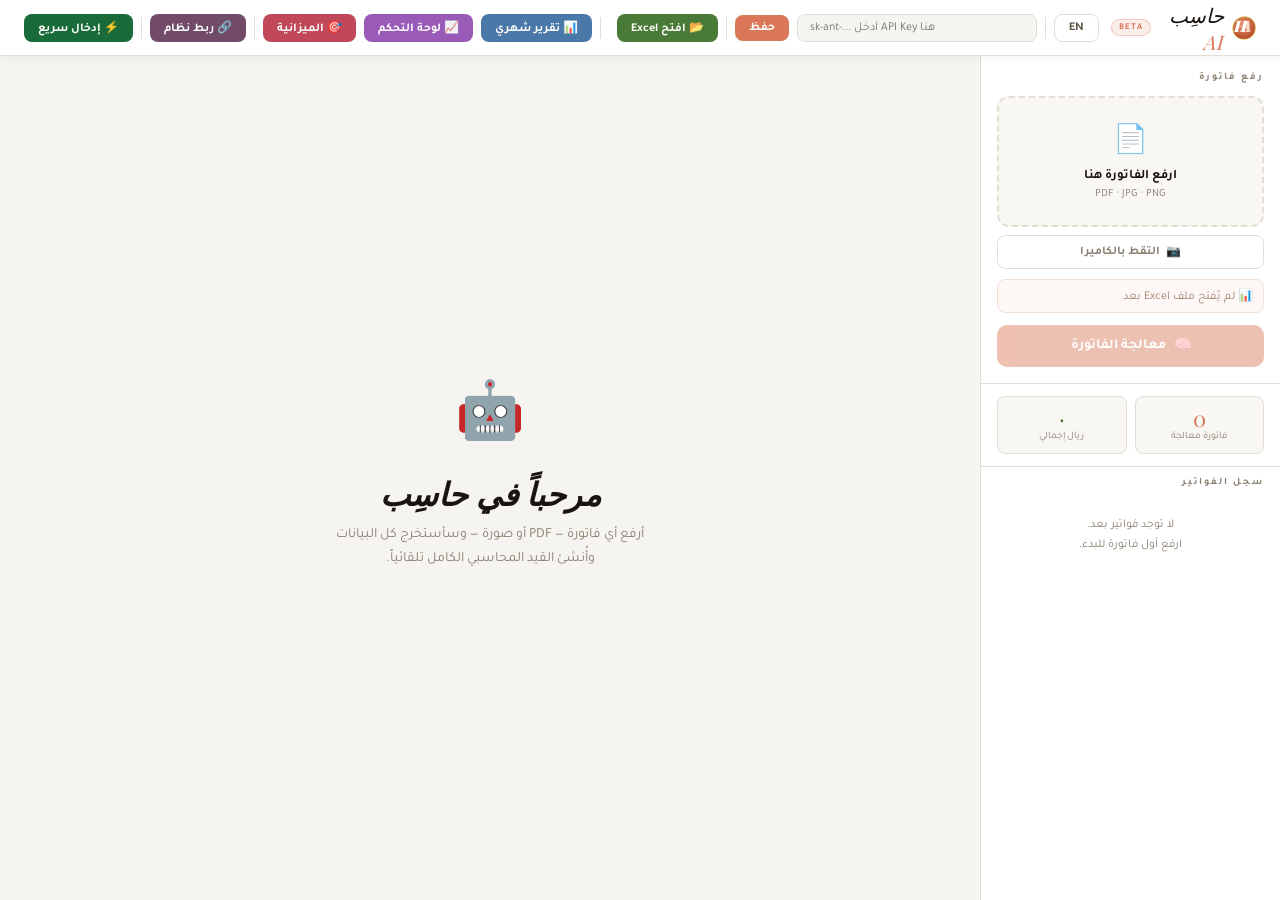
<file: hasib-mvp_9.html>
<!DOCTYPE html>
<html lang="ar" dir="rtl">
<head>
<meta charset="UTF-8">
<meta name="viewport" content="width=device-width, initial-scale=1.0, maximum-scale=1.0, user-scalable=no">
<meta name="mobile-web-app-capable" content="yes">
<meta name="apple-mobile-web-app-capable" content="yes">
<meta name="apple-mobile-web-app-status-bar-style" content="black-translucent">
<meta name="apple-mobile-web-app-title" content="حاسِب">
<meta name="theme-color" content="#0d0c0a">
<meta name="description" content="حاسِب AI — المحاسب الذكي للشركات السعودية">
<meta http-equiv="Cache-Control" content="no-cache, no-store, must-revalidate">
<meta http-equiv="Pragma" content="no-cache">
<link rel="manifest" href="#" id="manifestLink">
<link rel="apple-touch-icon" href="data:image/svg+xml,<svg xmlns='http://www.w3.org/2000/svg' viewBox='0 0 100 100'><circle cx='50' cy='50' r='50' fill='%23d97757'/><text x='50' y='68' font-size='55' text-anchor='middle' fill='white' font-family='serif' font-style='italic' font-weight='bold'>ح</text></svg>">
<title>حاسِب AI</title>
<link href="https://fonts.googleapis.com/css2?family=Tajawal:wght@300;400;500;700;900&family=Playfair+Display:ital,wght@1,700;1,900&family=JetBrains+Mono:wght@400;500&display=swap" rel="stylesheet">
<script src="https://cdn.sheetjs.com/xlsx-0.20.3/package/dist/xlsx.full.min.js"></script>
<style>* {margin:0; padding:0; box-sizing:border-box} body {font-family:'Tajawal',sans-serif; background:#f5f4f0; color:#1a1410; min-height:100vh} .nav {position:fixed; top:0; left:0; right:0; z-index:100; height:56px; display:flex; align-items:center; gap:12px; padding:0 24px; background:#fff; border-bottom:1px solid #e4ddd4; box-shadow:0 1px 8px rgba(0,0,0,0.06)} .nav-logo {display:flex; align-items:center; gap:8px; text-decoration:none} .nav-brand {font-family:'Playfair Display',serif; font-style:italic; font-size:20px; color:#1a1410} .nav-brand span {color:#d97757} .nav-pill {font-size:9px; font-weight:700; letter-spacing:1px; background:rgba(217,119,87,.12); color:#d97757; border:1px solid rgba(217,119,87,.3); padding:2px 7px; border-radius:20px} .nav-right {margin-right:auto; display:flex; align-items:center; gap:8px} .nav-input {background:#f5f4f0; border:1px solid #e4ddd4; border-radius:8px; padding:6px 12px; color:#1a1410; font-family:'Tajawal',sans-serif; font-size:12px; width:240px; outline:none; direction:ltr} .nav-input:focus {border-color:#d97757} .nav-btn {background:#d97757; color:#fff; border:none; border-radius:8px; padding:6px 14px; font-size:12px; font-weight:700; cursor:pointer; font-family:'Tajawal',sans-serif; white-space:nowrap} .nav-btn:hover {background:#c8663e} .nav-btn.green {background:#4a7a38} .nav-btn.green:hover {background:#3a6028} .nav-btn.outline {background:transparent; color:#5a5040; border:1px solid #e4ddd4} .nav-btn.outline:hover {border-color:#d97757; color:#d97757} .nav-sep {width:1px; height:22px; background:#e4ddd4} .app {display:grid; grid-template-columns:300px 1fr; min-height:100vh; padding-top:56px} @media(max-width:800px) {.app {grid-template-columns:1fr} } .sidebar {background:#fff; border-left:1px solid #e4ddd4; display:flex; flex-direction:column; height:calc(100vh - 56px); position:sticky; top:56px; overflow:hidden} .sb-top {padding:16px; border-bottom:1px solid #e4ddd4} .sb-label {font-size:10px; font-weight:700; letter-spacing:2px; color:#8a8070; margin-bottom:12px} .drop-zone {border:2px dashed #e4ddd4; border-radius:12px; padding:24px 12px; text-align:center; cursor:pointer; background:#f9f7f4; position:relative; transition:all .2s} .drop-zone:hover, .drop-zone.drag {border-color:#d97757; background:rgba(217,119,87,.04)} .drop-zone input {position:absolute; inset:0; opacity:0; cursor:pointer; width:100%; height:100%} .drop-icon {font-size:28px; margin-bottom:8px} .drop-text {font-size:13px; font-weight:700; color:#1a1410; margin-bottom:3px} .drop-sub {font-size:11px; color:#8a8070} .file-info {display:none; margin-top:10px; padding:10px; background:#f5f4f0; border:1px solid #e4ddd4; border-radius:8px} .file-name {font-size:12px; color:#d97757; font-weight:700} .file-size {font-size:11px; color:#8a8070; margin-top:2px} .excel-status {margin-top:10px; padding:8px 10px; border-radius:8px; font-size:12px} .excel-status.off {background:#fdf8f5; border:1px solid #f0e0d4; color:#a08070} .excel-status.on {background:#f2f8f0; border:1px solid #c4ddb8; color:#4a7a38} .proc-btn {width:100%; margin-top:12px; padding:11px; background:#d97757; color:#fff; border:none; border-radius:10px; font-size:14px; font-weight:700; cursor:pointer; font-family:'Tajawal',sans-serif; display:flex; align-items:center; justify-content:center; gap:8px; transition:all .2s} .proc-btn:hover:not(:disabled) {background:#c8663e} .proc-btn:disabled {opacity:.45; cursor:not-allowed} .cam-btn {width:100%; margin-top:8px; padding:8px; background:transparent; color:#8a8070; border:1px solid #e4ddd4; border-radius:8px; font-size:12px; font-weight:600; cursor:pointer; font-family:'Tajawal',sans-serif; display:flex; align-items:center; justify-content:center; gap:6px; transition:all .2s} .cam-btn:hover {border-color:#d97757; color:#d97757} .save-excel-btn {width:100%; margin-top:8px; padding:9px; display:none; background:#4a7a38; color:#fff; border:none; border-radius:8px; font-size:13px; font-weight:700; cursor:pointer; font-family:'Tajawal',sans-serif} .stats {display:grid; grid-template-columns:1fr 1fr; gap:8px; padding:12px 16px; border-bottom:1px solid #e4ddd4} .stat {background:#f9f7f4; border:1px solid #e4ddd4; border-radius:8px; padding:10px; text-align:center} .stat-n {font-family:'Playfair Display',serif; font-size:22px; color:#1a1410; line-height:1} .stat-n.org {color:#d97757} .stat-n.grn {color:#4a7a38} .stat-l {font-size:10px; color:#8a8070; margin-top:2px} .hist-hdr {padding:10px 16px 6px; font-size:10px; font-weight:700; letter-spacing:2px; color:#8a8070} .hist-list {flex:1; overflow-y:auto; padding:0 10px 10px} .hist-list::-webkit-scrollbar {width:3px} .hist-list::-webkit-scrollbar-thumb {background:#e4ddd4; border-radius:3px} .hist-item {background:#f9f7f4; border:1px solid #e4ddd4; border-radius:8px; padding:10px; margin-bottom:6px; cursor:pointer; transition:all .15s} .hist-item:hover, .hist-item.active {border-color:#d97757} .hist-vendor {font-size:13px; font-weight:700; color:#1a1410} .hist-amount {font-size:12px; color:#d97757; font-weight:600} .hist-date {font-size:10px; color:#8a8070} .hist-badge {display:inline-block; font-size:9px; font-weight:700; padding:2px 6px; border-radius:10px; margin-top:3px} .hist-badge.done {background:rgba(74,122,56,.12); color:#4a7a38; border:1px solid rgba(74,122,56,.2)} .hist-badge.pend {background:rgba(217,119,87,.1); color:#d97757; border:1px solid rgba(217,119,87,.2)} .hist-empty {text-align:center; padding:20px 12px; font-size:12px; color:#8a8070; line-height:1.7} .main {padding:28px; overflow-y:auto} .welcome {display:flex; flex-direction:column; align-items:center; justify-content:center; min-height:calc(100vh - 120px); text-align:center} .welcome-icon {font-size:56px; margin-bottom:16px} .welcome h2 {font-family:'Playfair Display',serif; font-style:italic; font-size:32px; color:#1a1410; margin-bottom:10px} .welcome p {font-size:14px; color:#8a8070; line-height:1.7; max-width:340px} .loading {display:none; flex-direction:column; align-items:center; justify-content:center; min-height:calc(100vh - 120px); gap:16px; text-align:center} @keyframes hasibSpin {to {transform:rotate(360deg)} } @keyframes pulseDot {0%,100%{transform:scale(1);opacity:1} 50%{transform:scale(1.4);opacity:.7} } @keyframes slideIn {from{transform:translateX(120%);opacity:0} to{transform:translateX(0);opacity:1} } @keyframes slideOut {from{transform:translateX(0);opacity:1} to{transform:translateX(120%);opacity:0} } @keyframes blink {0%,100%{opacity:.4} 50%{opacity:1} } .loading-text {font-size:15px; font-weight:700; color:#d97757} .loading-step {font-size:13px; color:#8a8070; animation:blink 1.5s ease-in-out infinite} .result {display:none; flex-direction:column; gap:16px} .result-row {display:grid; grid-template-columns:1fr 1fr; gap:16px} @media(max-width:700px) {.result-row {grid-template-columns:1fr} } .card {background:#fff; border:1px solid #e4ddd4; border-radius:14px; overflow:hidden; box-shadow:0 1px 6px rgba(0,0,0,0.04)} .card-hdr {padding:12px 16px; background:#f9f7f4; border-bottom:1px solid #e4ddd4; display:flex; align-items:center; gap:8px} .card-icon {font-size:16px} .card-title {font-size:13px; font-weight:700; color:#1a1410} .card-body {padding:16px} .data-row {display:flex; align-items:flex-start; gap:10px; margin-bottom:8px} .data-lbl {font-size:11px; color:#8a8070; min-width:100px; flex-shrink:0; padding-top:1px} .data-val {font-size:13px; color:#1a1410; font-weight:500} .data-val.org {color:#d97757; font-size:16px; font-weight:700} .data-val.grn {color:#4a7a38; font-size:16px; font-weight:700} .data-val.blu {color:#4a78a8} .conf-bar {height:5px; background:#e4ddd4; border-radius:3px; margin-top:10px; overflow:hidden} .conf-fill {height:100%; border-radius:3px; transition:width .5s} .alert-box {display:flex; gap:8px; align-items:flex-start; padding:10px 12px; border-radius:8px; margin-bottom:8px} .alert-box.good {background:rgba(74,122,56,.06); border:1px solid rgba(74,122,56,.18)} .alert-box.warn {background:rgba(217,119,87,.06); border:1px solid rgba(217,119,87,.18)} .alert-box-icon {font-size:16px; flex-shrink:0} .alert-box-text {font-size:12px; color:#5a5040; line-height:1.5} .journal {font-family:'Courier New',monospace; direction:ltr; text-align:left} .je-head {font-size:10px; font-weight:600; letter-spacing:2px; color:#8a8070; margin-bottom:12px; padding-bottom:8px; border-bottom:1px solid #e4ddd4} .je-row {display:grid; grid-template-columns:1fr auto auto; gap:8px; padding:6px 0; border-bottom:1px solid #f0ece4; align-items:center} .je-acc {font-size:12px; color:#1a1410} .je-acc.cr {color:#8a8070; font-size:11px; padding-right:16px} .je-dr {font-size:12px; font-weight:700; color:#d97757; min-width:80px} .je-cr {font-size:12px; font-weight:700; color:#4a78a8; min-width:80px} .je-total {display:grid; grid-template-columns:1fr auto auto; gap:8px; padding:10px 0 0} .je-total-lbl {font-size:12px; color:#8a8070; font-weight:700} .je-total-amt {font-size:12px; color:#4a7a38; font-weight:700; min-width:80px} .je-ok {font-size:11px; color:#4a7a38; margin-top:8px; text-align:center} .audit-item {display:flex; gap:8px; align-items:flex-start; padding:8px; background:#f9f7f4; border-radius:7px; margin-bottom:6px} .audit-dot {width:7px; height:7px; border-radius:50%; flex-shrink:0; margin-top:3px} .audit-time {font-size:10px; color:#8a8070; min-width:50px; flex-shrink:0; font-family:'Courier New',monospace} .audit-text {font-size:12px; color:#5a5040; line-height:1.4} .actions {display:flex; gap:10px; flex-wrap:wrap} .btn {display:inline-flex; align-items:center; gap:6px; font-size:13px; font-weight:700; padding:10px 18px; border-radius:9px; border:none; cursor:pointer; font-family:'Tajawal',sans-serif; transition:all .15s} .btn-primary {background:#d97757; color:#fff} .btn-primary:hover {background:#c8663e} .btn-secondary {background:#4a7a38; color:#fff} .btn-secondary:hover {background:#3a6028} .btn-outline {background:transparent; color:#5a5040; border:1px solid #e4ddd4} .btn-outline:hover {border-color:#d97757; color:#d97757} .btn-edit {background:transparent; color:#d97757; border:1px solid #d97757} .btn-edit:hover {background:rgba(217,119,87,.08)} .banner {display:flex; align-items:center; gap:10px; padding:10px 14px; border-radius:10px; font-size:12px} .banner.green {background:#f2f8f0; border:1px solid #c4ddb8; color:#4a7a38} .banner.orange {background:#fdf8f5; border:1px solid #f0d4c4; color:#d97757} .modal-bg {display:none; position:fixed; inset:0; background:rgba(0,0,0,0.45); z-index:500; overflow-y:auto; padding:30px 16px} .modal {max-width:640px; margin:0 auto; background:#fff; border-radius:16px; overflow:hidden; box-shadow:0 20px 50px rgba(0,0,0,0.15)} .modal-hdr {padding:16px 20px; background:#f9f7f4; border-bottom:1px solid #e4ddd4; display:flex; align-items:center; justify-content:space-between} .modal-title {font-size:15px; font-weight:700; color:#1a1410} .modal-close {background:transparent; border:1px solid #e4ddd4; color:#8a8070; width:28px; height:28px; border-radius:7px; cursor:pointer; font-size:14px} .modal-body {padding:20px; display:flex; flex-direction:column; gap:12px} .modal-grid {display:grid; grid-template-columns:1fr 1fr; gap:12px} .field {display:flex; flex-direction:column; gap:4px} .field label {font-size:11px; font-weight:600; color:#8a8070} .field input, .field select, .field textarea {background:#f9f7f4; border:1px solid #e4ddd4; border-radius:8px; padding:8px 10px; color:#1a1410; font-family:'Tajawal',sans-serif; font-size:13px; outline:none; width:100%} .field input:focus, .field select:focus, .field textarea:focus {border-color:#d97757} .field textarea {resize:vertical} .modal-ftr {padding:14px 20px; background:#f9f7f4; border-top:1px solid #e4ddd4; display:flex; gap:8px} .cam-modal {display:none; position:fixed; inset:0; background:rgba(0,0,0,0.9); z-index:600; flex-direction:column; align-items:center; justify-content:center; gap:14px} .cam-modal video {width:min(460px,90vw); border:2px solid #d97757; border-radius:10px; display:block} @media (max-width:600px) {.nav {padding:0 12px; gap:6px; height:52px} .nav-brand {font-size:16px} .nav-pill {display:none} .nav-input {display:none} .nav-sep {display:none} .nav-btn {font-size:10px; padding:5px 8px} .app {grid-template-columns:1fr} .sidebar {position:fixed; bottom:0; left:0; right:0; height:auto; z-index:50; border-top:1px solid #e4ddd4; border-left:none; flex-direction:row; overflow-x:auto} .sb-top {padding:8px; min-width:200px} .main {padding:16px; padding-bottom:140px} .result-row {grid-template-columns:1fr} .actions {flex-direction:column} .btn {width:100%; justify-content:center} .drop-zone {padding:16px 8px} .modal {max-width:100%; margin:0; border-radius:16px 16px 0 0} .modal-bg {padding:0; align-items:flex-end} } #installBanner {display:none; position:fixed; bottom:0; left:0; right:0; z-index:200; background:linear-gradient(135deg, #1a1410, #2e1a0e); border-top:1px solid #d97757; padding:12px 16px; flex-direction:row; align-items:center; gap:12px} #installBanner.show {display:flex} #mobileNav {display:none; position:fixed; bottom:0; left:0; right:0; z-index:90; background:#fff; border-top:1px solid #e4ddd4; flex-direction:row; height:56px} @media (max-width:600px) {#mobileNav {display:flex} } .mob-btn {flex:1; display:flex; flex-direction:column; align-items:center; justify-content:center; gap:2px; border:none; background:transparent; cursor:pointer; font-family:Tajawal, sans-serif; padding:4px; color:#8a8070; transition:color .15s} .mob-btn.active {color:#d97757} .mob-btn-icon {font-size:20px} .mob-btn-label {font-size:9px; font-weight:600} .swipe-hint {display:none} @media(max-width:600px) {.swipe-hint {display:block; font-size:10px; color:#8a8070; text-align:center; padding:4px} } .toast {position:fixed; bottom:24px; right:24px; background:#fff; border:1px solid #4a7a38; border-radius:10px; padding:12px 16px; font-size:13px; color:#1a1410; box-shadow:0 6px 24px rgba(0,0,0,.12); transform:translateY(60px); opacity:0; transition:all .25s; z-index:999; max-width:320px} .toast.show {transform:translateY(0); opacity:1}</style>
</head>
<body>

<nav class="nav">
  <a class="nav-logo" href="#">
    <svg width="30" height="30" viewBox="0 0 600 600">
      <defs>
        <radialGradient id="ng" cx="44%" cy="36%" r="62%"><stop offset="0%" stop-color="#ec9872"/><stop offset="100%" stop-color="#b44c2a"/></radialGradient>
        <linearGradient id="nl" x1="0%" y1="0%" x2="100%" y2="100%"><stop offset="0%" stop-color="#faeea0"/><stop offset="50%" stop-color="#c89020"/><stop offset="100%" stop-color="#faeea0"/></linearGradient>
        <clipPath id="nc"><circle cx="300" cy="300" r="268"/></clipPath>
      </defs>
      <circle cx="300" cy="300" r="290" fill="url(#nl)"/>
      <circle cx="300" cy="300" r="268" fill="url(#ng)"/>
      <text x="355" y="300" font-family="'Playfair Display',serif" font-style="italic" font-size="390" font-weight="900" fill="#ffe8d8" text-anchor="middle" dominant-baseline="middle" clip-path="url(#nc)" opacity=".88">A</text>
      <text x="210" y="296" font-family="'Playfair Display',serif" font-style="italic" font-size="390" font-weight="900" fill="#fff" text-anchor="middle" dominant-baseline="middle" clip-path="url(#nc)">H</text>
    </svg>
    <span class="nav-brand">حاسِب <span>AI</span></span>
    <span class="nav-pill">BETA</span>
  </a>
  <div class="nav-right">
    <button class="nav-btn outline" id="langBtn" onclick="toggleLang()">EN</button>
    <span class="nav-sep"></span>
    <input class="nav-input" id="apiKey" type="password" placeholder="sk-ant-... أدخل API Key هنا" dir="ltr">
    <button class="nav-btn" onclick="saveKey()">حفظ</button>
    <span class="nav-sep"></span>
    <button class="nav-btn green" onclick="openExcel()">📂 افتح Excel</button>
    <input type="file" id="excelInput" accept=".xlsx" onchange="loadExcel(event)" style="display:none">
    <span id="excelName" style="font-size:11px;color:#4a7a38;font-weight:600;max-width:130px;overflow:hidden;text-overflow:ellipsis;white-space:nowrap;"></span>
    <span class="nav-sep"></span>
    <button class="nav-btn" onclick="openReport()" style="background:#4a78a8;">📊 تقرير شهري</button>
    <button class="nav-btn" onclick="openDash()" style="background:#9a5ab8;">📈 لوحة التحكم</button>
    <button class="nav-btn" onclick="openBudget()" style="background:#c04858;" id="budgetNavBtn">🎯 الميزانية</button>
    <span class="nav-sep"></span>
    <button class="nav-btn" onclick="openAccountingIntegration()" style="background:#714b67;" id="accountingNavBtn">🔗 ربط نظام</button>
    <span class="nav-sep"></span>
    <button class="nav-btn" onclick="openQuickEntry()" style="background:#1a6b3a;">⚡ إدخال سريع</button>
    <div id="budgetAlertDot" style="display:none;width:8px;height:8px;background:#c04858;border-radius:50%;position:absolute;top:10px;animation:pulseDot 1.5s ease-in-out infinite;"></div>
  </div>
</nav>

<div class="app">
  <aside class="sidebar">
    <div class="sb-top">
      <div class="sb-label">رفع فاتورة</div>
      <div class="drop-zone" id="dropZone">
        <input type="file" id="fileInput" accept=".pdf,.jpg,.jpeg,.png,.webp" onchange="pickFile(event)">
        <div class="drop-icon">📄</div>
        <div class="drop-text" id="dropText">ارفع الفاتورة هنا</div>
        <div class="drop-sub">PDF · JPG · PNG</div>
      </div>
      <button class="cam-btn" onclick="openCam()">📷 <span id="camTxt">التقط بالكاميرا</span></button>
      <div class="file-info" id="fileInfo">
        <div class="file-name" id="fileName"></div>
        <div class="file-size" id="fileSize"></div>
      </div>
      <div class="excel-status off" id="excelStatus">📊 <span id="excelStatusTxt">لم يُفتح ملف Excel بعد</span></div>
      <button class="save-excel-btn" id="saveExcelBtn" onclick="saveExcel()">💾 حفظ في الملف</button>
      <button id="reloadExcelBtn" onclick="reloadFromExcel()" style="display:none;width:100%;margin-top:4px;padding:7px;background:transparent;color:#4a78a8;border:1px solid #c4ddb8;border-radius:8px;font-size:11px;font-weight:600;cursor:pointer;font-family:Tajawal,sans-serif;">🔄 إعادة قراءة البيانات</button>
      <button class="proc-btn" id="procBtn" onclick="process()" disabled>
        🧠 <span id="procTxt">معالجة الفاتورة</span>
      </button>
    </div>
    <div class="stats">
      <div class="stat"><div class="stat-n org" id="statCount">0</div><div class="stat-l" id="statLbl1">فاتورة معالجة</div></div>
      <div class="stat"><div class="stat-n grn" id="statTotal">0</div><div class="stat-l" id="statLbl2">ريال إجمالي</div></div>
    </div>
    <div class="hist-hdr" id="histHdr">سجل الفواتير</div>
    <div class="hist-list" id="histList">
      <div class="hist-empty" id="histEmpty">لا توجد فواتير بعد.<br>ارفع أول فاتورة للبدء.</div>
    </div>
  </aside>

  <main class="main">
    <div class="welcome" id="stateWelcome">
      <div class="welcome-icon">🤖</div>
      <h2 id="welcomeTitle">مرحباً في حاسِب</h2>
      <p id="welcomeBody">أرفع أي فاتورة — PDF أو صورة — وسأستخرج كل البيانات وأُنشئ القيد المحاسبي الكامل تلقائياً.</p>
    </div>

    <div class="loading" id="stateLoading">
      <div style="position:relative;width:68px;height:68px;">
        <svg style="position:absolute;inset:0;width:68px;height:68px;animation:hasibSpin 2s linear infinite;" viewBox="0 0 68 68">
          <defs><linearGradient id="sg" x1="0%" y1="0%" x2="100%" y2="100%"><stop offset="0%" stop-color="#faeea0"/><stop offset="50%" stop-color="#d4a820"/><stop offset="100%" stop-color="#faeea0"/></linearGradient></defs>
          <circle cx="34" cy="34" r="32" fill="none" stroke="url(#sg)" stroke-width="3" stroke-dasharray="65 135" stroke-linecap="round"/>
        </svg>
        <svg style="position:absolute;inset:5px;width:58px;height:58px;" viewBox="0 0 600 600">
          <defs><radialGradient id="lbg" cx="44%" cy="36%" r="62%"><stop offset="0%" stop-color="#ec9872"/><stop offset="100%" stop-color="#b44c2a"/></radialGradient><clipPath id="lc"><circle cx="300" cy="300" r="268"/></clipPath></defs>
          <circle cx="300" cy="300" r="268" fill="url(#lbg)"/>
          <text x="355" y="300" font-family="'Playfair Display',serif" font-style="italic" font-size="390" font-weight="900" fill="#ffe8d8" text-anchor="middle" dominant-baseline="middle" clip-path="url(#lc)" opacity=".88">A</text>
          <text x="210" y="296" font-family="'Playfair Display',serif" font-style="italic" font-size="390" font-weight="900" fill="#fff" text-anchor="middle" dominant-baseline="middle" clip-path="url(#lc)">H</text>
        </svg>
      </div>
      <div class="loading-text" id="loadingTitle">حاسِب يعمل...</div>
      <div class="loading-step" id="loadingStep">يقرأ الفاتورة...</div>
    </div>

    <div class="result" id="stateResult">
      <div class="result-row">
        <div class="card">
          <div class="card-hdr"><span class="card-icon">📋</span><span class="card-title" id="card1Title">بيانات الفاتورة</span></div>
          <div class="card-body">
            <div id="invoiceData"></div>
            <div style="margin-top:12px;">
              <div style="font-size:10px;color:#8a8070;margin-bottom:5px;" id="confLabel">مستوى الثقة</div>
              <div class="conf-bar"><div class="conf-fill" id="confBar" style="width:0;background:#4a7a38;"></div></div>
              <div style="font-size:11px;color:#8a8070;margin-top:4px;" id="confText"></div>
            </div>
          </div>
        </div>
        <div class="card">
          <div class="card-hdr"><span class="card-icon">✅</span><span class="card-title" id="card2Title">التحقق والامتثال</span></div>
          <div class="card-body" id="verifyData"></div>
        </div>
      </div>

      <div class="card">
        <div class="card-hdr"><span class="card-icon">📒</span><span class="card-title" id="card3Title">القيد المحاسبي</span></div>
        <div class="card-body"><div class="journal" id="journalData"></div></div>
      </div>

      <div class="card">
        <div class="card-hdr"><span class="card-icon">🧠</span><span class="card-title" id="card4Title">تحليل حاسِب</span></div>
        <div class="card-body"><div id="analysisData" style="font-size:13px;color:#5a5040;line-height:1.8;"></div></div>
      </div>

      <div class="card">
        <div class="card-hdr"><span class="card-icon">🔍</span><span class="card-title" id="card5Title">Audit Trail</span></div>
        <div class="card-body"><div id="auditData"></div></div>
      </div>

      <div id="bannerExcel" class="banner green" style="display:none;">📊 <span id="bannerTxt">الملف مفتوح — اضغط اعتماد وإرسال</span></div>
      <div id="bannerNoExcel" class="banner orange">⚠️ <span id="bannerNoTxt">افتح ملف Excel أولاً من الأعلى ثم اعتمد القيد</span></div>

      <div class="actions">
        <button class="btn btn-primary" onclick="approveAndSend()" id="approveBtn">✅ اعتماد وإرسال</button>
        <button class="btn btn-edit" onclick="openEdit()" id="editBtn">✏️ تعديل</button>
        <button class="btn" onclick="sendToOdooDirect()" id="odooDirectBtn"
          style="background:#714b67;color:#fff;">🟣 أرسل لـ Odoo</button>
        <button class="btn btn-outline" onclick="doExportCSV()" id="csvBtn">📊 CSV</button>
        <button class="btn btn-outline" onclick="resetApp()" id="resetBtn">↩ جديدة</button>
      </div>
    </div>
  </main>
</div>

<!-- EDIT MODAL -->
<div class="modal-bg" id="editModal" onclick="closeEditOnBg(event)">
  <div class="modal">
    <div class="modal-hdr">
      <span class="modal-title" id="editTitle">تعديل بيانات الفاتورة</span>
      <button class="modal-close" onclick="closeEdit()">✕</button>
    </div>
    <div class="modal-body">
      <div id="editAlert" style="display:none;background:#fdf5f2;border:1px solid #f0ccc0;border-radius:8px;padding:10px;font-size:12px;color:#c06040;"></div>
      <div class="modal-grid">
        <div class="field"><label id="lVendor">اسم المورّد</label><input id="eVendor" type="text"></div>
        <div class="field"><label id="lTax">الرقم الضريبي</label><input id="eTax" type="text" dir="ltr"></div>
        <div class="field"><label id="lInvNum">رقم الفاتورة</label><input id="eInvNum" type="text" dir="ltr"></div>
        <div class="field"><label id="lDate">التاريخ</label><input id="eDate" type="text" dir="ltr"></div>
        <div class="field"><label id="lSub">قبل الضريبة</label><input id="eSub" type="number" step="0.01" dir="ltr" oninput="recalc()"></div>
        <div class="field"><label id="lRate">نسبة VAT</label>
          <select id="eRate" onchange="recalc()">
            <option value="15">15%</option>
            <option value="0">0%</option>
            <option value="5">5%</option>
          </select>
        </div>
        <div class="field"><label id="lVat">مبلغ VAT</label><input id="eVat" type="number" step="0.01" dir="ltr" oninput="recalcTotal()"></div>
        <div class="field"><label id="lTotal" style="color:#4a7a38;">الإجمالي</label><input id="eTotal" type="number" step="0.01" dir="ltr" readonly style="color:#4a7a38;font-weight:700;background:#f2f8f0;"></div>
      </div>
      <div class="field"><label id="lDesc">الوصف</label><input id="eDesc" type="text"></div>
      <div class="modal-grid">
        <div class="field"><label id="lDebit">حساب المدين</label><input id="eDebit" type="text"></div>
        <div class="field"><label id="lCredit">حساب الدائن</label><input id="eCredit" type="text"></div>
      </div>
      <div class="field"><label id="lAccType">نوع الحساب</label>
        <select id="eAccType">
          <option>مصروفات تشغيل</option><option>مصروفات إدارية</option><option>مصروفات تسويقية</option>
          <option>مصروفات تقنية</option><option>أصول ثابتة</option><option>مخزون</option>
          <option>خدمات مهنية</option><option>إيجارات</option><option>مرافق</option><option>أخرى</option>
        </select>
      </div>
      <div class="field"><label id="lNotes">ملاحظات</label><textarea id="eNotes" rows="2"></textarea></div>
      <div style="display:flex;align-items:center;justify-content:space-between;background:#f9f7f4;border:1px solid #e4ddd4;border-radius:8px;padding:10px 14px;">
        <span style="font-size:13px;color:#5a5040;" id="lZatca">متوافقة مع ZATCA</span>
        <div id="zatcaToggle" onclick="toggleZatca()" style="width:40px;height:22px;background:#e4ddd4;border-radius:11px;cursor:pointer;position:relative;transition:.2s;">
          <div id="zatcaKnob" style="width:16px;height:16px;background:#fff;border-radius:50%;position:absolute;top:3px;right:3px;transition:.2s;box-shadow:0 1px 3px rgba(0,0,0,.2);"></div>
        </div>
      </div>
    </div>
    <div class="modal-ftr">
      <button class="btn btn-primary" onclick="saveEdit()" id="saveEditBtn">💾 حفظ</button>
      <button class="btn btn-secondary" onclick="saveEditApprove()" id="saveApproveBtn">✅ حفظ واعتماد</button>
      <button class="btn btn-outline" onclick="closeEdit()" id="cancelBtn">إلغاء</button>
    </div>
  </div>
</div>

<!-- QUICK ENTRY MODAL -->
<div id="quickModal" style="display:none;position:fixed;inset:0;background:rgba(0,0,0,0.5);z-index:900;overflow-y:auto;padding:16px;">
  <div style="max-width:700px;margin:0 auto;background:#fff;border-radius:18px;overflow:hidden;box-shadow:0 24px 60px rgba(0,0,0,0.18);">

    <!-- Header -->
    <div style="background:linear-gradient(135deg,#1a6b3a,#0e4020);padding:16px 24px;display:flex;align-items:center;justify-content:space-between;">
      <div style="display:flex;align-items:center;gap:10px;">
        <span style="font-size:22px;">⚡</span>
        <div>
          <div style="font-size:16px;font-weight:700;color:#fff;">إدخال سريع للفواتير</div>
          <div style="font-size:11px;color:rgba(255,255,255,0.6);">أدخل بيانات الفاتورة مباشرة — بدون رفع ملف</div>
        </div>
      </div>
      <div style="display:flex;gap:8px;">
        <button onclick="clearQuickForm()" style="background:rgba(255,255,255,0.15);border:none;color:#fff;padding:6px 14px;border-radius:8px;cursor:pointer;font-family:Tajawal,sans-serif;font-size:12px;">🗑️ مسح</button>
        <button onclick="closeQuickEntry()" style="background:rgba(255,255,255,0.15);border:none;color:#fff;width:30px;height:30px;border-radius:8px;cursor:pointer;font-size:16px;">✕</button>
      </div>
    </div>

    <!-- Tabs -->
    <div style="display:flex;border-bottom:1px solid #e4ddd4;background:#f9f7f4;">
      <button id="tabManual" onclick="switchTab('manual')"
        style="flex:1;padding:12px;font-size:13px;font-weight:700;font-family:Tajawal,sans-serif;border:none;cursor:pointer;background:#fff;color:#1a6b3a;border-bottom:2px solid #1a6b3a;">
        ✏️ إدخال يدوي
      </button>
      <button id="tabScan" onclick="switchTab('scan')"
        style="flex:1;padding:12px;font-size:13px;font-weight:700;font-family:Tajawal,sans-serif;border:none;cursor:pointer;background:transparent;color:#8a8070;border-bottom:2px solid transparent;">
        📷 مسح الكاميرا
      </button>
      <button id="tabBulk" onclick="switchTab('bulk')"
        style="flex:1;padding:12px;font-size:13px;font-weight:700;font-family:Tajawal,sans-serif;border:none;cursor:pointer;background:transparent;color:#8a8070;border-bottom:2px solid transparent;">
        📋 إدخال جماعي
      </button>
    </div>

    <!-- TAB: MANUAL -->
    <div id="tabContentManual" style="padding:20px 24px;">
      <div style="display:grid;grid-template-columns:1fr 1fr;gap:12px;">

        <div style="display:flex;flex-direction:column;gap:4px;">
          <label style="font-size:11px;font-weight:600;color:#8a8070;">اسم المورّد *</label>
          <input id="qVendor" type="text" placeholder="مثال: شركة المواد التجارية"
            style="background:#f9f7f4;border:1px solid #e4ddd4;border-radius:8px;padding:9px 12px;font-family:Tajawal,sans-serif;font-size:13px;outline:none;color:#1a1410;"
            oninput="qAutoFill()">
          <div id="qVendorSuggestions" style="display:none;background:#fff;border:1px solid #e4ddd4;border-radius:8px;position:absolute;z-index:10;max-height:120px;overflow-y:auto;font-size:12px;font-family:Tajawal,sans-serif;"></div>
        </div>

        <div style="display:flex;flex-direction:column;gap:4px;">
          <label style="font-size:11px;font-weight:600;color:#8a8070;">رقم الفاتورة *</label>
          <input id="qInvNum" type="text" placeholder="INV-2026-001" dir="ltr"
            style="background:#f9f7f4;border:1px solid #e4ddd4;border-radius:8px;padding:9px 12px;font-family:monospace;font-size:13px;outline:none;color:#1a1410;">
        </div>

        <div style="display:flex;flex-direction:column;gap:4px;">
          <label style="font-size:11px;font-weight:600;color:#8a8070;">التاريخ *</label>
          <input id="qDate" type="date"
            style="background:#f9f7f4;border:1px solid #e4ddd4;border-radius:8px;padding:9px 12px;font-family:Tajawal,sans-serif;font-size:13px;outline:none;color:#1a1410;direction:ltr;">
        </div>

        <div style="display:flex;flex-direction:column;gap:4px;">
          <label style="font-size:11px;font-weight:600;color:#8a8070;">طريقة الدفع</label>
          <select id="qPayMethod"
            style="background:#f9f7f4;border:1px solid #e4ddd4;border-radius:8px;padding:9px 12px;font-family:Tajawal,sans-serif;font-size:13px;outline:none;color:#1a1410;">
            <option>بنك الاهلي مؤسسة</option>
            <option>بنك الراجحي</option>
            <option>بنك الرياض</option>
            <option>مدى</option>
            <option>نقداً</option>
            <option>آجل</option>
            <option>حوالة بنكية</option>
          </select>
        </div>

        <div style="display:flex;flex-direction:column;gap:4px;">
          <label style="font-size:11px;font-weight:600;color:#8a8070;">المبلغ الإجمالي (شامل VAT) *</label>
          <input id="qTotal" type="number" step="0.01" placeholder="0.00" dir="ltr"
            style="background:#f9f7f4;border:1px solid #e4ddd4;border-radius:8px;padding:9px 12px;font-family:monospace;font-size:14px;font-weight:700;outline:none;color:#d97757;"
            oninput="qCalcVAT()">
        </div>

        <div style="display:grid;grid-template-columns:1fr 1fr;gap:8px;">
          <div style="display:flex;flex-direction:column;gap:4px;">
            <label style="font-size:11px;font-weight:600;color:#8a8070;">قبل VAT</label>
            <input id="qSub" type="number" step="0.01" placeholder="0.00" dir="ltr" readonly
              style="background:#f0f8f0;border:1px solid #c4ddb8;border-radius:8px;padding:9px 12px;font-family:monospace;font-size:12px;outline:none;color:#4a7a38;">
          </div>
          <div style="display:flex;flex-direction:column;gap:4px;">
            <label style="font-size:11px;font-weight:600;color:#8a8070;">VAT 15%</label>
            <input id="qVat" type="number" step="0.01" placeholder="0.00" dir="ltr" readonly
              style="background:#f0f0f8;border:1px solid #c4c8db;border-radius:8px;padding:9px 12px;font-family:monospace;font-size:12px;outline:none;color:#4a78a8;">
          </div>
        </div>

      </div>

      <div style="display:grid;grid-template-columns:1fr 1fr;gap:12px;margin-top:12px;">
        <div style="display:flex;flex-direction:column;gap:4px;">
          <label style="font-size:11px;font-weight:600;color:#8a8070;">نوع الحساب</label>
          <select id="qAccType"
            style="background:#f9f7f4;border:1px solid #e4ddd4;border-radius:8px;padding:9px 12px;font-family:Tajawal,sans-serif;font-size:13px;outline:none;color:#1a1410;">
            <option>م تشغلية</option>
            <option>م صيانة</option>
            <option>م ضيافة</option>
            <option>م دعاية واعلان</option>
            <option>م قطع غيار</option>
            <option>م وقود ومحروقات</option>
            <option>م ايجار</option>
            <option>م اجور ورواتب</option>
            <option>م حكومية</option>
            <option>م اتصالات</option>
            <option>م عمومية وادارية</option>
            <option>م تأمين</option>
          </select>
        </div>

        <div style="display:flex;flex-direction:column;gap:4px;">
          <label style="font-size:11px;font-weight:600;color:#8a8070;">نوع المستند</label>
          <select id="qDocType"
            style="background:#f9f7f4;border:1px solid #e4ddd4;border-radius:8px;padding:9px 12px;font-family:Tajawal,sans-serif;font-size:13px;outline:none;color:#1a1410;">
            <option>فاتورة ضريبة</option>
            <option>ف غير ضريبيه</option>
            <option>إشعار دائن</option>
            <option>مصروف نثرية</option>
          </select>
        </div>
      </div>

      <div style="margin-top:12px;display:flex;flex-direction:column;gap:4px;">
        <label style="font-size:11px;font-weight:600;color:#8a8070;">البيان / الوصف</label>
        <input id="qDesc" type="text" placeholder="مثال: خدمات صيانة شهر أغسطس"
          style="background:#f9f7f4;border:1px solid #e4ddd4;border-radius:8px;padding:9px 12px;font-family:Tajawal,sans-serif;font-size:13px;outline:none;color:#1a1410;">
      </div>

      <!-- Preview -->
      <div id="qPreview" style="display:none;margin-top:14px;background:#f2f8f0;border:1px solid #c4ddb8;border-radius:10px;padding:12px 16px;">
        <div style="font-size:10px;font-weight:700;letter-spacing:2px;color:#4a7a38;margin-bottom:8px;">معاينة القيد</div>
        <div id="qPreviewContent" style="font-family:monospace;font-size:12px;color:#1a1410;line-height:2;direction:ltr;text-align:left;"></div>
      </div>

    </div>

    <!-- TAB: SCAN -->
    <div id="tabContentScan" style="display:none;padding:20px 24px;">
      <div style="text-align:center;padding:20px 0;">
        <div style="font-size:48px;margin-bottom:12px;">📷</div>
        <div style="font-size:15px;font-weight:700;color:#1a1410;margin-bottom:8px;">مسح الفاتورة بالكاميرا</div>
        <div style="font-size:12px;color:#8a8070;margin-bottom:20px;">وجّه الكاميرا على الفاتورة — حاسِب يستخرج البيانات تلقائياً</div>
        <div style="position:relative;display:inline-block;border:2px solid #1a6b3a;border-radius:12px;overflow:hidden;">
          <video id="quickCamVideo" autoplay playsinline style="width:min(440px,80vw);height:auto;display:block;"></video>
          <div style="position:absolute;inset:0;border:3px dashed rgba(26,107,58,0.4);margin:16px;border-radius:8px;pointer-events:none;"></div>
        </div>
        <canvas id="quickCamCanvas" style="display:none;"></canvas>
        <div style="display:flex;gap:10px;justify-content:center;margin-top:14px;">
          <button onclick="startQuickCam()" id="startCamBtn"
            style="background:#1a6b3a;color:#fff;border:none;padding:10px 22px;border-radius:9px;font-size:13px;font-weight:700;cursor:pointer;font-family:Tajawal,sans-serif;">
            📷 تشغيل الكاميرا
          </button>
          <button onclick="captureQuickCam()" id="captureCamBtn" disabled
            style="background:#d97757;color:#fff;border:none;padding:10px 22px;border-radius:9px;font-size:13px;font-weight:700;cursor:pointer;font-family:Tajawal,sans-serif;opacity:0.5;">
            📸 التقط ومعالج
          </button>
          <button onclick="stopQuickCam()"
            style="background:transparent;border:1px solid #e4ddd4;color:#8a8070;padding:10px 16px;border-radius:9px;font-size:13px;cursor:pointer;font-family:Tajawal,sans-serif;">
            إيقاف
          </button>
        </div>
      </div>
    </div>

    <!-- TAB: BULK -->
    <div id="tabContentBulk" style="display:none;padding:20px 24px;">
      <div style="margin-bottom:12px;">
        <div style="font-size:12px;font-weight:700;color:#8a8070;margin-bottom:8px;">أدخل فواتير متعددة — كل سطر فاتورة واحدة</div>
        <div style="font-size:11px;color:#a0a090;margin-bottom:10px;direction:ltr;text-align:left;font-family:monospace;">
          التنسيق: المورد | رقم الفاتورة | التاريخ | الإجمالي | نوع الحساب
        </div>
        <div style="background:#f5f4f0;border:1px solid #e4ddd4;border-radius:8px;padding:10px;font-family:monospace;font-size:11px;color:#8a8070;margin-bottom:10px;direction:ltr;">
          مثال:<br>
          شركة المواد | INV-001 | 2026-08-01 | 5750 | م تشغلية<br>
          مؤسسة التقنية | INV-002 | 2026-08-03 | 11500 | م صيانة<br>
          محطة الوقود | INV-003 | 2026-08-05 | 690 | م وقود ومحروقات
        </div>
        <textarea id="qBulkText" rows="8" placeholder="شركة المواد | INV-001 | 2026-08-01 | 5750 | م تشغلية"
          style="width:100%;background:#f9f7f4;border:1px solid #e4ddd4;border-radius:8px;padding:10px 12px;font-family:monospace;font-size:12px;outline:none;color:#1a1410;direction:rtl;resize:vertical;"></textarea>
      </div>
      <div id="bulkPreview" style="display:none;">
        <div style="font-size:11px;font-weight:700;color:#4a7a38;margin-bottom:8px;" id="bulkCount"></div>
        <div id="bulkTable" style="overflow-x:auto;font-size:11px;"></div>
      </div>
      <button onclick="parseBulk()"
        style="background:#1a6b3a;color:#fff;border:none;padding:9px 20px;border-radius:8px;font-size:13px;font-weight:700;cursor:pointer;font-family:Tajawal,sans-serif;margin-top:8px;">
        🔍 معاينة
      </button>
    </div>

    <!-- Footer -->
    <div style="padding:14px 24px;background:#f9f7f4;border-top:1px solid #e4ddd4;display:flex;gap:8px;flex-wrap:wrap;">
      <button onclick="saveQuickEntry()" id="saveQuickBtn"
        style="background:#1a6b3a;color:#fff;border:none;padding:11px 24px;border-radius:10px;font-size:14px;font-weight:700;cursor:pointer;font-family:Tajawal,sans-serif;">
        ✅ حفظ وإرسال للشيت
      </button>
      <button onclick="saveQuickAndNew()"
        style="background:#d97757;color:#fff;border:none;padding:11px 20px;border-radius:10px;font-size:13px;font-weight:700;cursor:pointer;font-family:Tajawal,sans-serif;">
        ✅ حفظ والتالي
      </button>
      <button onclick="saveBulkEntries()" id="saveBulkBtn" style="display:none;background:#4a78a8;color:#fff;border:none;padding:11px 20px;border-radius:10px;font-size:13px;font-weight:700;cursor:pointer;font-family:Tajawal,sans-serif;">
        📥 حفظ الكل
      </button>
      <button onclick="closeQuickEntry()"
        style="background:transparent;border:1px solid #e4ddd4;color:#8a8070;padding:11px 18px;border-radius:10px;font-size:13px;cursor:pointer;font-family:Tajawal,sans-serif;">
        إلغاء
      </button>
      <span id="quickSaveCount" style="display:flex;align-items:center;font-size:12px;color:#4a7a38;font-family:Tajawal,sans-serif;"></span>
    </div>
  </div>
</div>

<!-- ACCOUNTING INTEGRATION MODAL -->
<div id="accountingModal" style="display:none;position:fixed;inset:0;background:rgba(0,0,0,0.55);z-index:900;overflow-y:auto;padding:20px 16px;">
  <div style="max-width:600px;margin:0 auto;background:#fff;border-radius:18px;overflow:hidden;box-shadow:0 24px 60px rgba(0,0,0,0.18);">

    <!-- Header -->
    <div style="background:linear-gradient(135deg,#1a1410,#2e2010);padding:20px 24px;display:flex;align-items:center;justify-content:space-between;">
      <div style="display:flex;align-items:center;gap:12px;">
        <span style="font-size:26px;">🔗</span>
        <div>
          <div style="font-size:16px;font-weight:700;color:#fff;">ربط نظام محاسبي</div>
          <div style="font-size:11px;color:rgba(255,255,255,0.5);">اختر النظام المحاسبي لإرسال القيود تلقائياً</div>
        </div>
      </div>
      <button onclick="closeAccountingModal()" style="background:rgba(255,255,255,0.1);border:none;color:#fff;width:30px;height:30px;border-radius:8px;cursor:pointer;font-size:16px;">✕</button>
    </div>

    <!-- Connection status -->
    <div id="acctConnStatus" style="padding:10px 24px;background:#f9f7f4;border-bottom:1px solid #e4ddd4;display:flex;align-items:center;gap:8px;font-size:12px;">
      <span id="acctStatusDot" style="width:8px;height:8px;border-radius:50%;background:#e4ddd4;flex-shrink:0;"></span>
      <span id="acctStatusText" style="color:#8a8070;">غير متصل — اختر نظاماً أدناه</span>
    </div>

    <!-- Provider Grid -->
    <div style="padding:20px 24px;">
      <div style="font-size:11px;font-weight:700;color:#8a8070;letter-spacing:2px;margin-bottom:14px;">اختر النظام المحاسبي</div>
      <div id="providerGrid" style="display:grid;grid-template-columns:1fr 1fr 1fr;gap:10px;margin-bottom:20px;"></div>

      <!-- Settings area — shown after provider selected -->
      <div id="acctSettingsArea" style="display:none;">
        <div style="font-size:11px;font-weight:700;color:#8a8070;letter-spacing:2px;margin-bottom:12px;" id="acctSettingsTitle">إعدادات الاتصال</div>

        <!-- API Key fields (for apikey providers) -->
        <div id="acctApiKeyFields" style="display:none;flex-direction:column;gap:10px;">
          <div style="display:flex;flex-direction:column;gap:4px;">
            <label style="font-size:11px;font-weight:600;color:#8a8070;" id="acctUrlLabel">رابط النظام (URL)</label>
            <input id="acctUrl" type="text" placeholder="https://mycompany.odoo.com" dir="ltr"
              style="background:#f9f7f4;border:1px solid #e4ddd4;border-radius:8px;padding:9px 12px;font-family:monospace;font-size:12px;outline:none;color:#1a1410;">
          </div>
          <div style="display:flex;flex-direction:column;gap:4px;">
            <label style="font-size:11px;font-weight:600;color:#8a8070;" id="acctKeyLabel">مفتاح API</label>
            <input id="acctApiKey" type="password" placeholder="your-api-key" dir="ltr"
              style="background:#f9f7f4;border:1px solid #e4ddd4;border-radius:8px;padding:9px 12px;font-family:monospace;font-size:12px;outline:none;color:#1a1410;">
          </div>
          <div id="acctExtraFields"></div>
        </div>

        <!-- OAuth2 info (for oauth providers) -->
        <div id="acctOAuthInfo" style="display:none;background:#f0f8ff;border:1px solid #c4d8f0;border-radius:10px;padding:14px;">
          <div style="font-size:13px;color:#3a6ab8;font-weight:700;margin-bottom:6px;">🔐 تسجيل دخول آمن</div>
          <div style="font-size:12px;color:#5a5040;line-height:1.7;" id="acctOAuthDesc">
            سيتم توجيهك لصفحة تسجيل الدخول الرسمية للنظام للمصادقة الآمنة.
          </div>
          <div style="margin-top:10px;font-size:11px;color:#8a8070;">
            ⚠️ هذه الميزة تحتاج Backend — متاحة في النسخة المؤسسية
          </div>
        </div>

        <!-- Action buttons -->
        <div style="display:flex;gap:8px;margin-top:14px;flex-wrap:wrap;">
          <button id="acctConnectBtn" onclick="connectAccounting()"
            style="background:#714b67;color:#fff;border:none;padding:10px 20px;border-radius:9px;font-size:13px;font-weight:700;cursor:pointer;font-family:Tajawal,sans-serif;">
            🔌 اتصل الآن
          </button>
          <button id="acctSaveBtn" onclick="saveAccountingCfg()"
            style="background:#4a7a38;color:#fff;border:none;padding:10px 18px;border-radius:9px;font-size:13px;font-weight:700;cursor:pointer;font-family:Tajawal,sans-serif;">
            💾 حفظ
          </button>
          <button id="acctDisconnectBtn" onclick="disconnectAccounting()" style="display:none;background:transparent;border:1px solid #e4ddd4;color:#c04858;padding:10px 16px;border-radius:9px;font-size:13px;cursor:pointer;font-family:Tajawal,sans-serif;">
            ⏏ قطع الاتصال
          </button>
          <button onclick="closeAccountingModal()"
            style="background:transparent;border:1px solid #e4ddd4;color:#8a8070;padding:10px 16px;border-radius:9px;font-size:13px;cursor:pointer;font-family:Tajawal,sans-serif;">
            إلغاء
          </button>
        </div>
      </div>
    </div>

    <!-- Send log -->
    <div id="acctLog" style="display:none;padding:0 24px 16px;border-top:1px solid #e4ddd4;max-height:140px;overflow-y:auto;">
      <div style="font-size:10px;font-weight:700;letter-spacing:2px;color:#8a8070;margin:10px 0 6px;">سجل الإرسال</div>
      <div id="acctLogItems" style="font-family:monospace;font-size:11px;color:#5a5040;line-height:1.8;"></div>
    </div>
  </div>
</div>

<!-- ODOO MODAL -->
<div id="odooModal" style="display:none;position:fixed;inset:0;background:rgba(0,0,0,0.55);z-index:900;overflow-y:auto;padding:20px 16px;">
  <div style="max-width:580px;margin:0 auto;background:#fff;border-radius:18px;overflow:hidden;box-shadow:0 24px 60px rgba(0,0,0,0.2);">

    <!-- Header -->
    <div style="background:linear-gradient(135deg,#714b67,#4c3260);padding:20px 24px;display:flex;align-items:center;justify-content:space-between;">
      <div style="display:flex;align-items:center;gap:12px;">
        <span style="font-size:28px;">🟣</span>
        <div>
          <div style="font-size:16px;font-weight:700;color:#fff;">ربط Odoo بحاسِب</div>
          <div style="font-size:11px;color:rgba(255,255,255,0.6);">إرسال القيود المحاسبية مباشرة لـ Odoo</div>
        </div>
      </div>
      <button onclick="closeOdoo()" style="background:rgba(255,255,255,0.15);border:none;color:#fff;width:30px;height:30px;border-radius:8px;cursor:pointer;font-size:16px;">✕</button>
    </div>

    <!-- Connection Status -->
    <div id="odooConnStatus" style="padding:12px 24px;background:#f9f7f4;border-bottom:1px solid #e4ddd4;font-size:12px;display:flex;align-items:center;gap:8px;">
      <span id="odooStatusDot" style="width:8px;height:8px;border-radius:50%;background:#e4ddd4;flex-shrink:0;"></span>
      <span id="odooStatusText" style="color:#8a8070;">غير متصل — أدخل بيانات الاتصال أدناه</span>
    </div>

    <!-- Connection Fields -->
    <div style="padding:20px 24px;display:flex;flex-direction:column;gap:12px;">

      <div style="background:#fdf8ff;border:1px solid #e8d8f0;border-radius:10px;padding:12px 14px;font-size:12px;color:#714b67;line-height:1.7;">
        💡 <strong>كيف تحصل على البيانات:</strong><br>
        في Odoo: الإعدادات ← المستخدمون ← مفتاح API ← إنشاء مفتاح جديد
      </div>

      <div style="display:grid;grid-template-columns:1fr;gap:10px;">
        <div style="display:flex;flex-direction:column;gap:4px;">
          <label style="font-size:11px;font-weight:600;color:#8a8070;">رابط Odoo (URL)</label>
          <input id="odooUrl" type="text" placeholder="https://mycompany.odoo.com"
            dir="ltr"
            style="background:#f9f7f4;border:1px solid #e4ddd4;border-radius:8px;padding:9px 12px;font-family:'JetBrains Mono',monospace;font-size:12px;outline:none;color:#1a1410;">
        </div>
        <div style="display:flex;flex-direction:column;gap:4px;">
          <label style="font-size:11px;font-weight:600;color:#8a8070;">قاعدة البيانات (Database)</label>
          <input id="odooDb" type="text" placeholder="mycompany"
            dir="ltr"
            style="background:#f9f7f4;border:1px solid #e4ddd4;border-radius:8px;padding:9px 12px;font-family:'JetBrains Mono',monospace;font-size:12px;outline:none;color:#1a1410;">
        </div>
        <div style="display:grid;grid-template-columns:1fr 1fr;gap:10px;">
          <div style="display:flex;flex-direction:column;gap:4px;">
            <label style="font-size:11px;font-weight:600;color:#8a8070;">اسم المستخدم (Email)</label>
            <input id="odooUser" type="text" placeholder="admin@company.com"
              dir="ltr"
              style="background:#f9f7f4;border:1px solid #e4ddd4;border-radius:8px;padding:9px 12px;font-family:'JetBrains Mono',monospace;font-size:12px;outline:none;color:#1a1410;">
          </div>
          <div style="display:flex;flex-direction:column;gap:4px;">
            <label style="font-size:11px;font-weight:600;color:#8a8070;">مفتاح API</label>
            <input id="odooApiKey" type="password" placeholder="your-api-key"
              dir="ltr"
              style="background:#f9f7f4;border:1px solid #e4ddd4;border-radius:8px;padding:9px 12px;font-family:'JetBrains Mono',monospace;font-size:12px;outline:none;color:#1a1410;">
          </div>
        </div>
      </div>

      <!-- Journal selector -->
      <div style="display:flex;flex-direction:column;gap:4px;">
        <label style="font-size:11px;font-weight:600;color:#8a8070;">دفتر اليومية في Odoo</label>
        <select id="odooJournal"
          style="background:#f9f7f4;border:1px solid #e4ddd4;border-radius:8px;padding:9px 12px;font-family:Tajawal,sans-serif;font-size:13px;outline:none;color:#1a1410;">
          <option value="1">يومية المشتريات (Purchase Journal)</option>
          <option value="2">يومية المبيعات (Sales Journal)</option>
          <option value="7">يومية متنوعة (Miscellaneous)</option>
          <option value="custom">مخصص — أدخل رقم اليومية</option>
        </select>
      </div>

      <!-- Auto-post toggle -->
      <div style="display:flex;align-items:center;justify-content:space-between;background:#f9f7f4;border:1px solid #e4ddd4;border-radius:8px;padding:10px 14px;">
        <div>
          <div style="font-size:13px;color:#1a1410;font-weight:600;">ترحيل تلقائي</div>
          <div style="font-size:11px;color:#8a8070;">إذا مفعّل — القيد يُرحَّل مباشرة. إذا مطفأ — يبقى مسودة للمراجعة</div>
        </div>
        <div id="odooAutoToggle" onclick="toggleOdooAuto()"
          style="width:44px;height:24px;background:#e4ddd4;border-radius:12px;cursor:pointer;position:relative;transition:.2s;flex-shrink:0;">
          <div id="odooAutoKnob" style="width:18px;height:18px;background:#fff;border-radius:50%;position:absolute;top:3px;right:3px;transition:.2s;box-shadow:0 1px 3px rgba(0,0,0,.2);"></div>
        </div>
      </div>

    </div>

    <!-- Footer -->
    <div style="padding:14px 24px;background:#f9f7f4;border-top:1px solid #e4ddd4;display:flex;gap:8px;flex-wrap:wrap;">
      <button onclick="testOdooConnection()" style="background:#714b67;color:#fff;border:none;padding:10px 20px;border-radius:9px;font-size:13px;font-weight:700;cursor:pointer;font-family:Tajawal,sans-serif;">🔌 اختبر الاتصال</button>
      <button onclick="saveOdooSettings()" style="background:#4a7a38;color:#fff;border:none;padding:10px 20px;border-radius:9px;font-size:13px;font-weight:700;cursor:pointer;font-family:Tajawal,sans-serif;">💾 حفظ</button>
      <button onclick="sendCurrentToOdoo()" id="sendOdooBtn" disabled
        style="background:#1a1410;color:#8a8070;border:1px solid #e4ddd4;padding:10px 20px;border-radius:9px;font-size:13px;font-weight:700;cursor:not-allowed;font-family:Tajawal,sans-serif;">📤 أرسل القيد الحالي</button>
      <button onclick="readFromOdoo()" style="background:#3a6ab8;color:#fff;border:none;padding:10px 20px;border-radius:9px;font-size:13px;font-weight:700;cursor:pointer;font-family:Tajawal,sans-serif;">📥 اقرأ من Odoo</button>
      <button onclick="closeOdoo()" style="background:transparent;border:1px solid #e4ddd4;color:#8a8070;padding:10px 16px;border-radius:9px;font-size:13px;cursor:pointer;font-family:Tajawal,sans-serif;">إلغاء</button>
    </div>

    <!-- Send Log -->
    <div id="odooLog" style="display:none;padding:12px 24px 16px;border-top:1px solid #e4ddd4;max-height:160px;overflow-y:auto;">
      <div style="font-size:10px;font-weight:700;letter-spacing:2px;color:#8a8070;margin-bottom:8px;">سجل الإرسال</div>
      <div id="odooLogItems" style="font-family:monospace;font-size:11px;color:#5a5040;line-height:1.8;"></div>
    </div>

  </div>
</div>

<!-- BUDGET MODAL -->
<div id="budgetModal" style="display:none;position:fixed;inset:0;background:rgba(0,0,0,0.5);z-index:800;overflow-y:auto;padding:20px 16px;">
  <div style="max-width:560px;margin:0 auto;background:#fff;border-radius:18px;overflow:hidden;box-shadow:0 24px 60px rgba(0,0,0,0.18);">

    <!-- Header -->
    <div style="background:linear-gradient(135deg,#c04858,#8a2838);padding:20px 24px;display:flex;align-items:center;justify-content:space-between;">
      <div style="display:flex;align-items:center;gap:10px;">
        <span style="font-size:24px;">🎯</span>
        <div>
          <div style="font-size:16px;font-weight:700;color:#fff;" id="budgetModalTitle">إعدادات الميزانية</div>
          <div style="font-size:11px;color:rgba(255,255,255,0.6);" id="budgetModalSub">حدد الميزانية الشهرية لكل نوع مصروف</div>
        </div>
      </div>
      <button onclick="closeBudget()" style="background:rgba(255,255,255,0.15);border:none;color:#fff;width:30px;height:30px;border-radius:8px;cursor:pointer;font-size:16px;">✕</button>
    </div>

    <!-- Current month status -->
    <div id="budgetStatus" style="padding:16px 24px;background:#fdf5f2;border-bottom:1px solid #f0ddd8;"></div>

    <!-- Budget inputs -->
    <div style="padding:20px 24px;">
      <div style="font-size:11px;font-weight:700;color:#8a8070;letter-spacing:2px;margin-bottom:14px;" id="budgetInputTitle">ميزانية الأنواع الشهرية (ريال)</div>
      <div id="budgetInputs" style="display:flex;flex-direction:column;gap:10px;"></div>

      <!-- Total budget -->
      <div style="margin-top:16px;padding:14px;background:#f9f7f4;border:1px solid #e4ddd4;border-radius:10px;">
        <div style="display:flex;align-items:center;justify-content:space-between;margin-bottom:8px;">
          <span style="font-size:13px;font-weight:700;color:#1a1410;" id="totalBudgetLabel">الميزانية الإجمالية الشهرية</span>
          <div style="display:flex;align-items:center;gap:8px;">
            <input id="totalBudgetInput" type="number" min="0" step="100"
              placeholder="0"
              style="width:130px;background:#fff;border:1px solid #e4ddd4;border-radius:8px;padding:7px 10px;font-family:Tajawal,sans-serif;font-size:14px;font-weight:700;color:#c04858;outline:none;text-align:left;direction:ltr;">
            <span style="font-size:12px;color:#8a8070;">ر.س</span>
          </div>
        </div>
        <div style="font-size:11px;color:#8a8070;" id="totalBudgetHint">اتركه صفراً لاستخدام مجموع أنواع الميزانية فقط</div>
      </div>

      <!-- Alert threshold -->
      <div style="margin-top:10px;padding:14px;background:#fff8f0;border:1px solid #f0e0c8;border-radius:10px;">
        <div style="display:flex;align-items:center;justify-content:space-between;">
          <span style="font-size:13px;color:#a06030;" id="alertThreshLabel">تنبيه عند الوصول لـ</span>
          <div style="display:flex;align-items:center;gap:6px;">
            <input id="alertThreshInput" type="number" min="50" max="100" value="80"
              style="width:60px;background:#fff;border:1px solid #f0e0c8;border-radius:8px;padding:6px 8px;font-family:Tajawal,sans-serif;font-size:14px;font-weight:700;color:#c04858;outline:none;text-align:center;">
            <span style="font-size:13px;color:#a06030;">% من الميزانية</span>
          </div>
        </div>
      </div>
    </div>

    <!-- Footer -->
    <div style="padding:14px 24px;background:#f9f7f4;border-top:1px solid #e4ddd4;display:flex;gap:8px;">
      <button onclick="saveBudget()" style="background:#c04858;color:#fff;border:none;padding:11px 24px;border-radius:10px;font-size:14px;font-weight:700;cursor:pointer;font-family:Tajawal,sans-serif;" id="saveBudgetBtn">💾 حفظ الميزانية</button>
      <button onclick="checkBudgetNow()" style="background:#4a7a38;color:#fff;border:none;padding:11px 20px;border-radius:10px;font-size:13px;font-weight:700;cursor:pointer;font-family:Tajawal,sans-serif;" id="checkNowBtn">🔍 تحقق الآن</button>
      <button onclick="closeBudget()" style="background:transparent;border:1px solid #e4ddd4;color:#8a8070;padding:11px 18px;border-radius:10px;font-size:13px;cursor:pointer;font-family:Tajawal,sans-serif;" id="cancelBudgetBtn">إلغاء</button>
    </div>
  </div>
</div>

<!-- BUDGET ALERT BANNER (fixed bottom-left) -->
<div id="budgetAlerts" style="position:fixed;bottom:24px;left:24px;z-index:1000;display:flex;flex-direction:column;gap:8px;max-width:320px;"></div>

<!-- CAMERA MODAL -->
<div class="cam-modal" id="camModal">
  <div style="font-size:15px;color:#fff;font-weight:700;" id="camTitle">📷 وجّه الكاميرا نحو الفاتورة</div>
  <video id="camVideo" autoplay playsinline></video>
  <canvas id="camCanvas" style="display:none;"></canvas>
  <div style="display:flex;gap:10px;">
    <button class="btn btn-primary" onclick="captureCam()" id="captureBtn">📸 التقط</button>
    <button class="btn btn-outline" onclick="closeCam()" style="color:#fff;border-color:rgba(255,255,255,.4);" id="cancelCamBtn">إلغاء</button>
  </div>
</div>

<div class="toast" id="toast"></div>

<!-- INSTALL BANNER (PWA) -->
<div id="installBanner">
  <div style="width:36px;height:36px;border-radius:10px;background:#d97757;display:flex;align-items:center;justify-content:center;flex-shrink:0;">
    <span style="font-size:20px;color:#fff;font-family:serif;font-style:italic;font-weight:bold;">ح</span>
  </div>
  <div style="flex:1;">
    <div style="font-size:13px;font-weight:700;color:#fff;">ثبّت حاسِب على جوالك</div>
    <div style="font-size:11px;color:rgba(255,255,255,0.6);">وصول سريع من الشاشة الرئيسية</div>
  </div>
  <button id="installBtn" onclick="installPWA()"
    style="background:#d97757;color:#fff;border:none;padding:8px 16px;border-radius:8px;font-size:12px;font-weight:700;cursor:pointer;font-family:Tajawal,sans-serif;white-space:nowrap;">
    تثبيت
  </button>
  <button onclick="dismissInstall()"
    style="background:transparent;border:none;color:rgba(255,255,255,0.5);font-size:18px;cursor:pointer;padding:4px;">✕</button>
</div>

<!-- MOBILE BOTTOM NAV -->
<div id="mobileNav">
  <button class="mob-btn active" id="mobHome" onclick="mobileTab('home')">
    <span class="mob-btn-icon">🏠</span>
    <span class="mob-btn-label">الرئيسية</span>
  </button>
  <button class="mob-btn" id="mobUpload" onclick="mobileTab('upload')">
    <span class="mob-btn-icon">📄</span>
    <span class="mob-btn-label">فاتورة</span>
  </button>
  <button class="mob-btn" id="mobQuick" onclick="openQuickEntry()">
    <span class="mob-btn-icon">⚡</span>
    <span class="mob-btn-label">سريع</span>
  </button>
  <button class="mob-btn" id="mobReport" onclick="openReport()">
    <span class="mob-btn-icon">📊</span>
    <span class="mob-btn-label">تقرير</span>
  </button>
  <button class="mob-btn" id="mobDash" onclick="openDash()">
    <span class="mob-btn-icon">📈</span>
    <span class="mob-btn-label">لوحة</span>
  </button>
</div>

<!-- DASHBOARD MODAL -->
<div id="dashModal" style="display:none;position:fixed;inset:0;background:rgba(0,0,0,0.55);z-index:800;overflow-y:auto;padding:16px;">
  <div style="max-width:960px;margin:0 auto;background:#f5f4f0;border-radius:18px;overflow:hidden;box-shadow:0 24px 60px rgba(0,0,0,0.18);">

    <!-- Header -->
    <div style="background:linear-gradient(135deg,#1a1410 60%,#2e1a0e);padding:24px 28px;display:flex;align-items:center;justify-content:space-between;">
      <div style="display:flex;align-items:center;gap:14px;">
        <svg width="40" height="40" viewBox="0 0 600 600">
          <defs><radialGradient id="dg" cx="44%" cy="36%" r="62%"><stop offset="0%" stop-color="#ec9872"/><stop offset="100%" stop-color="#b44c2a"/></radialGradient><linearGradient id="dl" x1="0%" y1="0%" x2="100%" y2="100%"><stop offset="0%" stop-color="#faeea0"/><stop offset="50%" stop-color="#c89020"/><stop offset="100%" stop-color="#faeea0"/></linearGradient><clipPath id="dc"><circle cx="300" cy="300" r="268"/></clipPath></defs>
          <circle cx="300" cy="300" r="290" fill="url(#dl)"/>
          <circle cx="300" cy="300" r="268" fill="url(#dg)"/>
          <text x="355" y="300" font-family="serif" font-style="italic" font-size="390" font-weight="900" fill="#ffe8d8" text-anchor="middle" dominant-baseline="middle" clip-path="url(#dc)" opacity=".88">A</text>
          <text x="210" y="296" font-family="serif" font-style="italic" font-size="390" font-weight="900" fill="#fff" text-anchor="middle" dominant-baseline="middle" clip-path="url(#dc)">H</text>
        </svg>
        <div>
          <div style="font-family:'Playfair Display',serif;font-style:italic;font-size:22px;color:#fff;" id="dashTitle">لوحة تحكم حاسِب</div>
          <div style="font-size:11px;color:rgba(255,255,255,0.5);" id="dashSubtitle">نظرة شاملة على جميع الأشهر</div>
        </div>
      </div>
      <div style="display:flex;gap:8px;align-items:center;">
        <button onclick="exportDashExcel()" class="nav-btn" style="background:#4a7a38;font-size:12px;">📥 تصدير</button>
        <button onclick="closeDash()" style="background:rgba(255,255,255,0.1);border:1px solid rgba(255,255,255,0.2);color:#fff;width:32px;height:32px;border-radius:8px;cursor:pointer;font-size:16px;">✕</button>
      </div>
    </div>

    <!-- Overall KPIs -->
    <div id="dashKPIs" style="display:grid;grid-template-columns:repeat(5,1fr);gap:10px;padding:20px 24px;background:#fff;border-bottom:1px solid #e4ddd4;"></div>

    <!-- Monthly Trend Chart -->
    <div style="padding:20px 24px;background:#fff;border-bottom:1px solid #e4ddd4;">
      <div style="font-size:11px;font-weight:700;color:#8a8070;letter-spacing:2px;margin-bottom:14px;" id="dashTrendLabel">المصروفات الشهرية — اتجاه العام</div>
      <canvas id="dashTrend" width="900" height="180"></canvas>
    </div>

    <!-- 2-col: Type breakdown + Top vendors -->
    <div style="display:grid;grid-template-columns:1fr 1fr;gap:0;border-bottom:1px solid #e4ddd4;">
      <div style="padding:20px 24px;border-left:1px solid #e4ddd4;">
        <div style="font-size:11px;font-weight:700;color:#8a8070;letter-spacing:2px;margin-bottom:14px;" id="dashTypeLabel">توزيع المصروفات بالنوع</div>
        <div id="dashTypeList"></div>
      </div>
      <div style="padding:20px 24px;">
        <div style="font-size:11px;font-weight:700;color:#8a8070;letter-spacing:2px;margin-bottom:14px;" id="dashVendorLabel">أكثر الموردين تعاملاً</div>
        <div id="dashVendorList"></div>
      </div>
    </div>

    <!-- Monthly breakdown table -->
    <div style="padding:20px 24px;">
      <div style="font-size:11px;font-weight:700;color:#8a8070;letter-spacing:2px;margin-bottom:14px;" id="dashTableLabel">ملخص الأشهر</div>
      <table style="width:100%;border-collapse:collapse;font-size:12px;font-family:Tajawal,sans-serif;">
        <thead>
          <tr style="background:#f9f7f4;border-bottom:2px solid #e4ddd4;">
            <th style="padding:9px 12px;text-align:right;color:#8a8070;font-weight:600;" id="dthMonth">الشهر</th>
            <th style="padding:9px 12px;text-align:right;color:#8a8070;font-weight:600;" id="dthCount">عدد الفواتير</th>
            <th style="padding:9px 12px;text-align:right;color:#8a8070;font-weight:600;" id="dthSub">قبل VAT</th>
            <th style="padding:9px 12px;text-align:right;color:#8a8070;font-weight:600;" id="dthVat">VAT</th>
            <th style="padding:9px 12px;text-align:right;color:#8a8070;font-weight:600;" id="dthTotal">الإجمالي</th>
            <th style="padding:9px 12px;text-align:right;color:#8a8070;font-weight:600;" id="dthZatca">ZATCA</th>
            <th style="padding:9px 12px;text-align:right;color:#8a8070;font-weight:600;" id="dthApproved">معتمد</th>
          </tr>
        </thead>
        <tbody id="dashTableBody"></tbody>
        <tfoot id="dashTableFoot"></tfoot>
      </table>
    </div>

    <!-- AI Dashboard Summary -->
    <div style="padding:0 24px 24px;">
      <div style="background:linear-gradient(135deg,#1a1410,#2e1a0e);border-radius:12px;padding:20px;">
        <div style="display:flex;align-items:center;gap:8px;margin-bottom:12px;">
          <span style="font-size:18px;">🧠</span>
          <span style="font-size:14px;font-weight:700;color:#fff;" id="dashAILabel">تحليل حاسِب الشامل</span>
        </div>
        <div id="dashAISummary" style="font-size:13px;color:rgba(255,255,255,0.75);line-height:2;"></div>
      </div>
    </div>

  </div>
</div>

<!-- REPORT MODAL -->
<div id="reportModal" style="display:none;position:fixed;inset:0;background:rgba(0,0,0,0.5);z-index:700;overflow-y:auto;padding:20px 16px;">
  <div style="max-width:800px;margin:0 auto;background:#fff;border-radius:16px;overflow:hidden;box-shadow:0 20px 50px rgba(0,0,0,0.15);">

    <!-- Header -->
    <div style="padding:16px 24px;background:#f9f7f4;border-bottom:1px solid #e4ddd4;display:flex;align-items:center;justify-content:space-between;">
      <div style="display:flex;align-items:center;gap:10px;">
        <span style="font-size:20px;">📊</span>
        <div>
          <div style="font-size:16px;font-weight:700;color:#1a1410;" id="reportTitle">التقرير الشهري</div>
          <div style="font-size:11px;color:#8a8070;" id="reportSubtitle">ملخص تلقائي من الفواتير المعالجة</div>
        </div>
      </div>
      <div style="display:flex;gap:8px;align-items:center;">
        <select id="reportMonth" onchange="buildReport()" style="background:#f5f4f0;border:1px solid #e4ddd4;border-radius:8px;padding:6px 10px;font-family:Tajawal,sans-serif;font-size:13px;color:#1a1410;outline:none;"></select>
        <button onclick="printReport()" class="nav-btn" style="background:#4a78a8;">🖨️ طباعة</button>
        <button onclick="exportReportExcel()" class="nav-btn green">📥 Excel</button>
        <button onclick="closeReport()" style="background:transparent;border:1px solid #e4ddd4;color:#8a8070;width:30px;height:30px;border-radius:7px;cursor:pointer;font-size:14px;">✕</button>
      </div>
    </div>

    <!-- KPI Cards -->
    <div id="reportKPIs" style="display:grid;grid-template-columns:repeat(4,1fr);gap:12px;padding:20px 24px;background:#f9f7f4;border-bottom:1px solid #e4ddd4;"></div>

    <!-- Charts Row -->
    <div style="display:grid;grid-template-columns:1fr 1fr;gap:16px;padding:20px 24px;border-bottom:1px solid #e4ddd4;">
      <div>
        <div style="font-size:12px;font-weight:700;color:#8a8070;margin-bottom:10px;letter-spacing:1px;">توزيع المصروفات بالنوع</div>
        <canvas id="chartType" width="340" height="220"></canvas>
      </div>
      <div>
        <div style="font-size:12px;font-weight:700;color:#8a8070;margin-bottom:10px;letter-spacing:1px;">المصروفات اليومية</div>
        <canvas id="chartDaily" width="340" height="220"></canvas>
      </div>
    </div>

    <!-- Table -->
    <div style="padding:20px 24px;">
      <div style="font-size:12px;font-weight:700;color:#8a8070;margin-bottom:12px;letter-spacing:1px;" id="reportTableTitle">تفصيل الفواتير</div>
      <div style="overflow-x:auto;">
        <table id="reportTable" style="width:100%;border-collapse:collapse;font-size:12px;font-family:Tajawal,sans-serif;">
          <thead>
            <tr style="background:#f9f7f4;border-bottom:2px solid #e4ddd4;">
              <th style="padding:8px 10px;text-align:right;color:#8a8070;font-weight:600;">#</th>
              <th style="padding:8px 10px;text-align:right;color:#8a8070;font-weight:600;" id="thDate">التاريخ</th>
              <th style="padding:8px 10px;text-align:right;color:#8a8070;font-weight:600;" id="thVendor">المورّد</th>
              <th style="padding:8px 10px;text-align:right;color:#8a8070;font-weight:600;" id="thType">النوع</th>
              <th style="padding:8px 10px;text-align:right;color:#8a8070;font-weight:600;" id="thSub">قبل VAT</th>
              <th style="padding:8px 10px;text-align:right;color:#8a8070;font-weight:600;" id="thVat">VAT</th>
              <th style="padding:8px 10px;text-align:right;color:#8a8070;font-weight:600;" id="thTotal">الإجمالي</th>
              <th style="padding:8px 10px;text-align:right;color:#8a8070;font-weight:600;" id="thStatus">الحالة</th>
            </tr>
          </thead>
          <tbody id="reportTbody"></tbody>
          <tfoot id="reportTfoot"></tfoot>
        </table>
      </div>
    </div>

    <!-- AI Summary -->
    <div style="padding:0 24px 24px;">
      <div style="background:linear-gradient(135deg,rgba(217,119,87,.06),rgba(74,120,168,.06));border:1px solid #e4ddd4;border-radius:12px;padding:16px;">
        <div style="display:flex;align-items:center;gap:8px;margin-bottom:10px;">
          <span style="font-size:16px;">🧠</span>
          <span style="font-size:13px;font-weight:700;color:#1a1410;" id="aiSummaryTitle">تحليل حاسِب الذكي</span>
        </div>
        <div id="aiSummary" style="font-size:13px;color:#5a5040;line-height:1.9;"></div>
      </div>
    </div>

  </div>
</div>

<script>var lang = localStorage.getItem('h_lang') || 'ar';
var apiKey = localStorage.getItem('h_key') || '';
var invoices = [];
var curFile = null;
var curResult = null;
var wb = null;
var wbFile = null;
var wbFileName = '';
var zatcaVal = false;
try { invoices = JSON.parse(localStorage.getItem('h_inv') || '[]'); } catch(e) { invoices = []; }
var T = {
  ar: {
    dropText:'ارفع الفاتورة هنا', camTxt:'التقط بالكاميرا', procTxt:'معالجة الفاتورة',
    saveKey:'حفظ', openExcel:'📂 افتح Excel', saveExcel:'💾 حفظ في الملف',
    statLbl1:'فاتورة معالجة', statLbl2:'ريال إجمالي', histHdr:'سجل الفواتير',
    histEmpty:'لا توجد فواتير بعد.<br>ارفع أول فاتورة للبدء.',
    welcomeTitle:'مرحباً في حاسِب',
    welcomeBody:'أرفع أي فاتورة — PDF أو صورة — وسأستخرج كل البيانات وأُنشئ القيد المحاسبي الكامل تلقائياً.',
    loadingTitle:'حاسِب يعمل...',
    card1Title:'بيانات الفاتورة', card2Title:'التحقق والامتثال',
    card3Title:'القيد المحاسبي', card4Title:'تحليل حاسِب', card5Title:'Audit Trail',
    confLabel:'مستوى الثقة',
    approveBtn:'✅ اعتماد وإرسال', editBtn:'✏️ تعديل', csvBtn:'📊 CSV', resetBtn:'↩ جديدة',
    bannerTxt:'الملف مفتوح — اضغط اعتماد وإرسال للكتابة في الشيت',
    bannerNoTxt:'افتح ملف Excel أولاً من الأعلى ثم اعتمد القيد',
    editTitle:'تعديل بيانات الفاتورة',
    lVendor:'اسم المورّد', lTax:'الرقم الضريبي', lInvNum:'رقم الفاتورة', lDate:'التاريخ',
    lSub:'قبل الضريبة', lRate:'نسبة VAT', lVat:'مبلغ VAT', lTotal:'الإجمالي',
    lDesc:'الوصف', lDebit:'حساب المدين', lCredit:'حساب الدائن', lAccType:'نوع الحساب',
    lNotes:'ملاحظات', lZatca:'متوافقة مع ZATCA',
    saveEditBtn:'💾 حفظ', saveApproveBtn:'✅ حفظ واعتماد', cancelBtn:'إلغاء',
    camTitle:'📷 وجّه الكاميرا نحو الفاتورة', captureBtn:'📸 التقط', cancelCamBtn:'إلغاء',
    excelStatusOff:'لم يُفتح ملف Excel بعد',
    apiPlaceholder:'sk-ant-... أدخل API Key هنا',
    steps:['يقرأ الفاتورة...','يستخرج البيانات...','يتحقق من VAT 15%...','يُنشئ القيد المحاسبي...','يكتب سجل القرارات...'],
    toastKeySaved:'✅ تم حفظ API Key',
    toastNoKey:'⚠️ أدخل API Key أولاً',
    toastNoFile:'⚠️ ارفع فاتورة أولاً',
    toastNoExcel:'⚠️ افتح ملف Excel أولاً',
    toastApproved:'✅ تم الاعتماد والإرسال للشيت',
    toastSaved:'💾 تم الحفظ في الملف الأصلي',
    toastEdited:'✅ تم حفظ التعديلات',
    toastEditApproved:'✅ تم التعديل والاعتماد',
    pend:'⏳ بانتظار', done:'✓ معتمد',
    highConf:'عالية', midConf:'متوسطة', lowConf:'منخفضة — راجع',
    zatcaOk:'ZATCA: متوافق', zatcaFail:'ZATCA: يحتاج مراجعة',
    vatOk:'VAT 15%: صحيح', vatFail:'VAT 15%: تحقق من الحساب',
    jeBalanced:'✓ القيد متوازن',
    auditReceived:'استلام الفاتورة',
    auditRead:'قراءة بـ Claude Vision',
    auditZatca:'ZATCA: ',
    auditVat:'VAT 15%: ',
    auditConf:'مستوى الثقة: ',
    auditAuto:' — اعتماد تلقائي', auditManual:' — في انتظار موافقة',
    confHigh:' — عالية ✅', confMid:' — متوسطة', confLow:' — منخفضة — راجع ⚠️',
    excelRow:' أُضيفت في شيت البيانات المرتبة — اضغط 💾 لحفظ',
    excelFail:'❌ لم يُفتح ملف Excel أو الشيت غير موجود',
    invoiceLabel:['المورّد','الرقم الضريبي','رقم الفاتورة','التاريخ','الوصف','قبل VAT','VAT ','الإجمالي'],
    jeFrom:'من حـ / ', jeTo:'إلى حـ / ', jeTotalLbl:'الإجمالي',
    alertLowConf:'⚠️ مستوى الثقة منخفض — راجع البيانات قبل الاعتماد'
  },
  en: {
    dropText:'Drop invoice here', camTxt:'Use Camera', procTxt:'Process Invoice',
    saveKey:'Save', openExcel:'📂 Open Excel', saveExcel:'💾 Save File',
    statLbl1:'Invoices', statLbl2:'Total SAR', histHdr:'HISTORY',
    histEmpty:'No invoices yet.<br>Upload your first invoice.',
    welcomeTitle:'Welcome to Hasib AI',
    welcomeBody:'Upload any invoice — PDF or image — and I will extract all data and create the complete journal entry automatically.',
    loadingTitle:'Hasib is working...',
    card1Title:'Invoice Data', card2Title:'Verification',
    card3Title:'Journal Entry', card4Title:'Hasib Analysis', card5Title:'Audit Trail',
    confLabel:'Confidence',
    approveBtn:'✅ Approve & Send', editBtn:'✏️ Edit', csvBtn:'📊 CSV', resetBtn:'↩ New',
    bannerTxt:'File open — Press Approve & Send to write to sheet',
    bannerNoTxt:'Open Excel file first from the top bar',
    editTitle:'Edit Invoice Data',
    lVendor:'Vendor Name', lTax:'Tax Number', lInvNum:'Invoice Number', lDate:'Date',
    lSub:'Subtotal', lRate:'VAT Rate', lVat:'VAT Amount', lTotal:'Total',
    lDesc:'Description', lDebit:'Debit Account', lCredit:'Credit Account', lAccType:'Account Type',
    lNotes:'Notes', lZatca:'ZATCA Compliant',
    saveEditBtn:'💾 Save', saveApproveBtn:'✅ Save & Approve', cancelBtn:'Cancel',
    camTitle:'📷 Point camera at invoice', captureBtn:'📸 Capture', cancelCamBtn:'Cancel',
    excelStatusOff:'No Excel file open',
    apiPlaceholder:'sk-ant-... Enter API Key here',
    steps:['Reading invoice...','Extracting data...','Verifying VAT 15%...','Creating journal entry...','Writing audit trail...'],
    toastKeySaved:'✅ API Key saved',
    toastNoKey:'⚠️ Enter API Key first',
    toastNoFile:'⚠️ Upload an invoice first',
    toastNoExcel:'⚠️ Open Excel file first',
    toastApproved:'✅ Approved & sent to sheet',
    toastSaved:'💾 Saved to original file',
    toastEdited:'✅ Edits saved',
    toastEditApproved:'✅ Edited & approved',
    pend:'⏳ Pending', done:'✓ Approved',
    highConf:'High', midConf:'Medium', lowConf:'Low — Review',
    zatcaOk:'ZATCA: Compliant', zatcaFail:'ZATCA: Needs Review',
    vatOk:'VAT 15%: Correct', vatFail:'VAT 15%: Check Calculation',
    jeBalanced:'✓ Balanced',
    auditReceived:'Invoice received',
    auditRead:'Read by Claude Vision',
    auditZatca:'ZATCA: ',
    auditVat:'VAT 15%: ',
    auditConf:'Confidence: ',
    auditAuto:' — auto approved', auditManual:' — awaiting approval',
    confHigh:' — High ✅', confMid:' — Medium', confLow:' — Low — Review ⚠️',
    excelRow:' added to sheet — press 💾 to save',
    excelFail:'❌ Excel file not open or sheet not found',
    invoiceLabel:['Vendor','Tax Number','Invoice No.','Date','Description','Before VAT','VAT ','Total'],
    jeFrom:'Dr. / ', jeTo:'Cr. / ', jeTotalLbl:'Total',
    alertLowConf:'⚠️ Low confidence — please review before approving'
  }
};
function t(k) { return (T[lang] || T.ar)[k] || k; }
function toggleLang() {
  lang = lang === 'ar' ? 'en' : 'ar';
  localStorage.setItem('h_lang', lang);
  applyLang();
}
function applyLang() {
  var isAr = lang === 'ar';
  document.getElementById('langBtn').textContent = isAr ? 'EN' : 'ع';
  document.body.dir = isAr ? 'rtl' : 'ltr';
  document.documentElement.lang = lang;
  document.getElementById('apiKey').placeholder = t('apiPlaceholder');
  var ids = ['dropText','camTxt','procTxt','statLbl1','statLbl2','histHdr',
    'welcomeTitle','welcomeBody','loadingTitle','card1Title','card2Title',
    'card3Title','card4Title','card5Title','confLabel','approveBtn','editBtn',
    'csvBtn','resetBtn','bannerTxt','bannerNoTxt','editTitle','lVendor','lTax',
    'lInvNum','lDate','lSub','lRate','lVat','lTotal','lDesc','lDebit','lCredit',
    'lAccType','lNotes','lZatca','saveEditBtn','saveApproveBtn','cancelBtn',
    'camTitle','captureBtn','cancelCamBtn'];
  ids.forEach(function(id) {
    var el = document.getElementById(id);
    if (el) el.textContent = t(id);
  });
  document.getElementById('histEmpty').innerHTML = t('histEmpty');
  document.getElementById('excelStatusTxt').textContent = t('excelStatusOff');
  renderHistory();
}
document.getElementById('apiKey').value = apiKey;
applyLang();
renderHistory();
updateStats();
function saveKey() {
  apiKey = document.getElementById('apiKey').value.trim();
  localStorage.setItem('h_key', apiKey);
  toast(t('toastKeySaved'));
}
var dz = document.getElementById('dropZone');
dz.addEventListener('dragover', function(e) { e.preventDefault(); dz.classList.add('drag'); });
dz.addEventListener('dragleave', function() { dz.classList.remove('drag'); });
dz.addEventListener('drop', function(e) { e.preventDefault(); dz.classList.remove('drag'); if (e.dataTransfer.files[0]) setFile(e.dataTransfer.files[0]); });
function pickFile(e) { if (e.target.files[0]) setFile(e.target.files[0]); }
function setFile(f) {
  curFile = f;
  document.getElementById('fileName').textContent = f.name;
  document.getElementById('fileSize').textContent = (f.size/1024).toFixed(1) + ' KB';
  document.getElementById('fileInfo').style.display = 'block';
  document.getElementById('procBtn').disabled = false;
  toast('📄 ' + f.name);
}
function process() {
  if (!apiKey) { toast(t('toastNoKey'), 'warn'); return; }
  if (!curFile) { toast(t('toastNoFile'), 'warn'); return; }
  setState('loading');
  document.getElementById('procBtn').disabled = true;
  var steps = t('steps');
  var si = 0;
  var stepEl = document.getElementById('loadingStep');
  var timer = setInterval(function() {
    if (si < steps.length) { stepEl.textContent = steps[si++]; }
  }, 1200);
  toBase64(curFile, function(b64) {
    var mime = curFile.type || 'image/jpeg';
    var isPdf = curFile.name.toLowerCase().indexOf('.pdf') > -1 || mime === 'application/pdf';
    var contentItem;
    if (isPdf) {
      contentItem = { type: 'document', source: { type: 'base64', media_type: 'application/pdf', data: b64 } };
    } else {
      contentItem = { type: 'image', source: { type: 'base64', media_type: mime, data: b64 } };
    }
    var prompt = 'انت حاسب محاسب ذكي. استخرج من هذه الفاتورة البيانات وارجعها كـ JSON فقط بدون اي نص اخر. الحقول المطلوبة: vendor_name, vendor_tax_number, invoice_number, invoice_date, subtotal (رقم), vat_amount (رقم), vat_rate (رقم مثل 15), total_amount (رقم), currency, description, payment_method, zatca_compliant (true/false), confidence (0-100), account_type, debit_account, credit_account, vat_account, notes, analysis';
    fetch('https://api.anthropic.com/v1/messages', {
      method: 'POST',
      headers: {
        'Content-Type': 'application/json',
        'x-api-key': apiKey,
        'anthropic-version': '2023-06-01',
        'anthropic-dangerous-direct-browser-access': 'true'
      },
      body: JSON.stringify({
        model: 'claude-sonnet-4-6',
        max_tokens: 1500,
        messages: [{ role: 'user', content: [contentItem, { type: 'text', text: prompt }] }]
      })
    })
    .then(function(r) { return r.json(); })
    .then(function(data) {
      clearInterval(timer);
      var text = data.content[0].text;
      text = text.replace(/```json/g, '').replace(/```/g, '').trim();
      var result = JSON.parse(text);
      curResult = result;
      renderResult(result);
      saveInvoice(result);
      setState('result');
    })
    .catch(function(err) {
      clearInterval(timer);
      toast('❌ ' + (err.message || 'خطأ'), 'error');
      setState('welcome');
    })
    .finally(function() {
      document.getElementById('procBtn').disabled = false;
    });
  });
}
function renderResult(r) {
  var fmt = function(n) { return Number(n||0).toLocaleString('ar-SA', {minimumFractionDigits:2, maximumFractionDigits:2}); };
  var cur = r.currency || 'SAR';
  var lbl = t('invoiceLabel');
  var vals = [
    r.vendor_name || '—',
    r.vendor_tax_number || '—',
    r.invoice_number || '—',
    r.invoice_date || '—',
    r.description || '—',
    fmt(r.subtotal) + ' ' + cur,
    fmt(r.vat_amount) + ' ' + cur,
    fmt(r.total_amount) + ' ' + cur
  ];
  var classes = ['','','','','','org','blu','grn'];
  var html = '';
  for (var i = 0; i < lbl.length; i++) {
    html += '<div class="data-row"><span class="data-lbl">' + lbl[i] + '</span><span class="data-val ' + classes[i] + '">' + vals[i] + '</span></div>';
  }
  document.getElementById('invoiceData').innerHTML = html;
  var conf = Number(r.confidence || 75);
  var confColor = conf >= 85 ? '#4a7a38' : conf >= 60 ? '#d97757' : '#c04030';
  document.getElementById('confBar').style.width = conf + '%';
  document.getElementById('confBar').style.background = confColor;
  var confWord = conf >= 85 ? t('highConf') : conf >= 60 ? t('midConf') : t('lowConf');
  document.getElementById('confText').textContent = conf + '% — ' + confWord;
  var zatcaOk = r.zatca_compliant;
  var vatOk = Math.abs((Number(r.subtotal) * Number(r.vat_rate || 15) / 100) - Number(r.vat_amount)) < 1;
  var v = '';
  v += '<div class="alert-box ' + (zatcaOk ? 'good' : 'warn') + '"><span class="alert-box-icon">' + (zatcaOk ? '✅' : '⚠️') + '</span><span class="alert-box-text">' + (zatcaOk ? t('zatcaOk') : t('zatcaFail')) + '</span></div>';
  v += '<div class="alert-box ' + (vatOk ? 'good' : 'warn') + '"><span class="alert-box-icon">' + (vatOk ? '✅' : '⚠️') + '</span><span class="alert-box-text">' + (vatOk ? t('vatOk') : t('vatFail')) + '</span></div>';
  v += '<div class="alert-box good"><span class="alert-box-icon">📊</span><span class="alert-box-text">' + (r.account_type || 'مصروفات') + '</span></div>';
  if (r.notes) {
    v += '<div class="alert-box warn"><span class="alert-box-icon">💡</span><span class="alert-box-text">' + r.notes + '</span></div>';
  }
  document.getElementById('verifyData').innerHTML = v;
  var sub = Number(r.subtotal || 0);
  var vat = Number(r.vat_amount || 0);
  var tot = Number(r.total_amount || sub + vat);
  var f2 = function(n) { return n.toLocaleString('ar-SA', {minimumFractionDigits:2, maximumFractionDigits:2}); };
  var j = '';
  j += '<div class="je-head">JOURNAL ENTRY — ' + (r.invoice_date || '') + '</div>';
  j += '<div class="je-row"><span class="je-acc">' + t('jeFrom') + (r.debit_account || r.account_type || 'مصروفات') + '</span><span class="je-dr">' + f2(sub) + '</span><span class="je-cr"></span></div>';
  j += '<div class="je-row"><span class="je-acc">' + t('jeFrom') + (r.vat_account || 'ضريبة القيمة المضافة') + '</span><span class="je-dr">' + f2(vat) + '</span><span class="je-cr"></span></div>';
  j += '<div class="je-row"><span class="je-acc cr">' + t('jeTo') + (r.credit_account || 'الدائنون — ' + (r.vendor_name || '')) + '</span><span class="je-dr"></span><span class="je-cr">' + f2(tot) + '</span></div>';
  j += '<div class="je-total"><span class="je-total-lbl">' + t('jeTotalLbl') + '</span><span class="je-total-amt">' + f2(tot) + '</span><span class="je-total-amt">' + f2(tot) + '</span></div>';
  j += '<div class="je-ok">' + t('jeBalanced') + '</div>';
  document.getElementById('journalData').innerHTML = j;
  document.getElementById('analysisData').textContent = r.analysis || '';
  var now = new Date();
  var tStr = now.toLocaleTimeString('ar-SA', {hour:'2-digit', minute:'2-digit'});
  var a = '';
  a += auditRow('#4a78a8', tStr, t('auditReceived'));
  a += auditRow('#d97757', tStr, t('auditRead'));
  a += auditRow(zatcaOk ? '#4a7a38' : '#d97757', tStr, t('auditZatca') + (zatcaOk ? '✅' : '⚠️'));
  a += auditRow(vatOk ? '#4a7a38' : '#d97757', tStr, t('auditVat') + (vatOk ? '✅' : '⚠️'));
  a += auditRow('#4a7a38', tStr, t('auditConf') + conf + '%' + (conf >= 85 ? t('auditAuto') : t('auditManual')));
  document.getElementById('auditData').innerHTML = a;
  updateBanners();
}
function auditRow(color, time, text) {
  return '<div class="audit-item"><div class="audit-dot" style="background:' + color + ';"></div><div class="audit-time">' + time + '</div><div class="audit-text">' + text + '</div></div>';
}
function approveAndSend() {
  if (!curResult) return;
  if (!wb) { toast(t('toastNoExcel'), 'warn'); return; }
  curResult.approved = true;
  updateInvoice(curResult);
  var ok = writeToExcel(curResult);
  if (ok) toast(t('toastApproved'));
  else toast(t('excelFail'), 'error');
  renderHistory();
}
function doExportCSV() {
  if (!invoices.length) return;
  var csv = '\uFEFF';
  csv += 'المورد,رقم الفاتورة,التاريخ,قبل VAT,VAT,الاجمالي,نوع الحساب,ZATCA,الحالة\n';
  for (var i = 0; i < invoices.length; i++) {
    var r = invoices[i];
    csv += '"' + (r.vendor_name||'') + '","' + (r.invoice_number||'') + '","' + (r.invoice_date||'') + '",' + (r.subtotal||0) + ',' + (r.vat_amount||0) + ',' + (r.total_amount||0) + ',"' + (r.account_type||'') + '","' + (r.zatca_compliant?'متوافق':'غير متوافق') + '","' + (r.approved?'معتمد':'بانتظار') + '"\n';
  }
  var blob = new Blob([csv], {type:'text/csv;charset=utf-8;'});
  var a = document.createElement('a');
  a.href = URL.createObjectURL(blob);
  a.download = 'hasib-invoices.csv';
  a.click();
}
function resetApp() {
  curFile = null; curResult = null;
  document.getElementById('fileInput').value = '';
  document.getElementById('fileInfo').style.display = 'none';
  document.getElementById('procBtn').disabled = true;
  setState('welcome');
}
function saveInvoice(r) {
  r.saved_at = new Date().toISOString();
  r.approved = false;
  invoices.unshift(r);
  if (invoices.length > 100) invoices.pop();
  localStorage.setItem('h_inv', JSON.stringify(invoices));
  renderHistory();
  updateStats();
  autoBudgetCheck();
}
function updateInvoice(r) {
  for (var i = 0; i < invoices.length; i++) {
    if (invoices[i].saved_at === r.saved_at || invoices[i].invoice_number === r.invoice_number) {
      invoices[i] = r; break;
    }
  }
  localStorage.setItem('h_inv', JSON.stringify(invoices));
}
function renderHistory() {
  var el = document.getElementById('histList');
  if (!invoices.length) {
    el.innerHTML = '<div class="hist-empty" id="histEmpty">' + t('histEmpty') + '</div>';
    return;
  }
  var html = '';
  for (var i = 0; i < invoices.length; i++) {
    var inv = invoices[i];
    var active = (i === 0 && curResult) ? ' active' : '';
    html += '<div class="hist-item' + active + '" onclick="showHist(' + i + ')">';
    html += '<div class="hist-vendor">' + (inv.vendor_name || '—') + '</div>';
    html += '<div class="hist-amount">' + Number(inv.total_amount||0).toLocaleString('ar-SA',{minimumFractionDigits:2}) + ' ' + (inv.currency||'SAR') + '</div>';
    html += '<div class="hist-date">' + (inv.invoice_date||'—') + '</div>';
    html += '<span class="hist-badge ' + (inv.approved ? 'done' : 'pend') + '">' + (inv.approved ? t('done') : t('pend')) + '</span>';
    html += '</div>';
  }
  el.innerHTML = html;
}
function showHist(i) {
  curResult = invoices[i];
  renderResult(curResult);
  setState('result');
}
function updateStats() {
  document.getElementById('statCount').textContent = invoices.length;
  var total = 0;
  for (var i = 0; i < invoices.length; i++) total += Number(invoices[i].total_amount || 0);
  document.getElementById('statTotal').textContent = total.toLocaleString('ar-SA', {maximumFractionDigits:0});
}
function openExcel() {
  if (window.showOpenFilePicker) {
    window.showOpenFilePicker({types:[{description:'Excel',accept:{'application/vnd.openxmlformats-officedocument.spreadsheetml.sheet':['.xlsx']}}]})
    .then(function(handles) {
      wbFile = handles[0];
      return wbFile.getFile();
    })
    .then(function(file) {
      wbFileName = file.name;
      return file.arrayBuffer();
    })
    .then(function(buf) {
      loadWb(buf, wbFileName, true);
    })
    .catch(function(e) {
      if (e.name !== 'AbortError') document.getElementById('excelInput').click();
    });
  } else {
    document.getElementById('excelInput').click();
  }
}
function loadExcel(e) {
  var file = e.target.files[0];
  if (!file) return;
  wbFile = null; wbFileName = file.name;
  var reader = new FileReader();
  reader.onload = function(ev) { loadWb(ev.target.result, file.name, false); };
  reader.readAsArrayBuffer(file);
}
var TARGET_SHEET = '4-البيانات المرتبة';
function loadWb(buf, name, hasFSA) {
  try {
    wb = XLSX.read(new Uint8Array(buf), {type:'array', cellDates:true});
    var sheets = wb.SheetNames;
    var found = -1;
    for (var i = 0; i < sheets.length; i++) {
      if (sheets[i] === TARGET_SHEET) { found = i; break; }
    }
    if (found === -1) {
      for (var i = 0; i < sheets.length; i++) {
        if (sheets[i].indexOf('بيانات') > -1 || sheets[i].indexOf('مصاريف') > -1 || sheets[i].indexOf('تشغيل') > -1) { found = i; break; }
      }
    }
    var sheetName = found > -1 ? sheets[found] : sheets[Math.min(3, sheets.length-1)];
    TARGET_SHEET = sheetName;
    var ws = wb.Sheets[sheetName];
    var rows = XLSX.utils.sheet_to_json(ws, {header:1});
    var excelInvoices = readInvoicesFromSheet(rows);
    mergeExcelInvoices(excelInvoices);
    var dataRows = excelInvoices.length;
    document.getElementById('excelName').textContent = name;
    var stEl = document.getElementById('excelStatus');
    stEl.className = 'excel-status on';
    stEl.innerHTML = '✓ ' + name + '<br><small style="color:#4a7a38;font-size:10px;">الشيت: ' + sheetName + ' — ' + dataRows + ' سجل محمّل</small>';
    document.getElementById('saveExcelBtn').style.display = 'block';
    document.getElementById('saveExcelBtn').textContent = hasFSA ? '💾 حفظ في الملف' : '💾 تنزيل محدّث';
    document.getElementById('reloadExcelBtn').style.display = 'block';
    updateBanners();
    renderHistory();
    updateStats();
    toast('✅ ' + name + ' — ' + dataRows + ' سجل محمّل في السجل والتقارير');
  } catch(e) {
    toast('❌ ' + e.message, 'error');
  }
}
function readInvoicesFromSheet(rows) {
  var result = [];
  for (var r = 0; r < rows.length; r++) {
    var row = rows[r];
    if (!row || !row.length) continue;
    var seqNum = row[0];
    if (typeof seqNum !== 'number' || seqNum <= 0) continue;
    var dateVal = row[1] || '';
    if (typeof dateVal === 'number') {
      var d = XLSX.SSF.parse_date_code(dateVal);
      dateVal = d ? d.y + '-' + String(d.m).padStart(2,'0') + '-' + String(d.d).padStart(2,'0') : String(dateVal);
    } else {
      dateVal = String(dateVal || '').trim();
    }
    var totalWithVat = Number(row[5] || 0);
    var subTotal = Number(row[6] || 0);
    var vatAmt = subTotal > 0 ? Math.round((totalWithVat - subTotal) * 100) / 100 : Math.round(totalWithVat / 1.15 * 0.15 * 100) / 100;
    if (subTotal === 0 && totalWithVat > 0) subTotal = Math.round(totalWithVat / 1.15 * 100) / 100;
    var docType = String(row[7] || '');
    var isZatca = docType.indexOf('ضريبة') > -1 || docType.indexOf('Zatca') > -1 || docType.indexOf('zatca') > -1;
    var hasVat  = vatAmt > 0;
    result.push({
      _seq: seqNum,
      _from_excel: true,
      invoice_date: dateVal,
      description: String(row[2] || ''),
      vendor_name: String(row[2] || '').split(' ').slice(0,3).join(' ') || 'من Excel',
      account_type: String(row[3] || 'مصروفات تشغيل'),
      debit_account: String(row[4] || 'م تشغلية'),
      total_amount: totalWithVat,
      subtotal: subTotal,
      vat_amount: vatAmt,
      vat_rate: hasVat ? 15 : 0,
      invoice_number: String(row[8] || ''),
      payment_method: String(row[10] || ''),
      zatca_compliant: isZatca,
      currency: 'SAR',
      confidence: 95,
      approved: true,
      analysis: '',
      saved_at: new Date().toISOString()
    });
  }
  return result;
}
function mergeExcelInvoices(excelInvs) {
  var manual = [];
  for (var i = 0; i < invoices.length; i++) {
    if (!invoices[i]._from_excel) manual.push(invoices[i]);
  }
  excelInvs.sort(function(a,b){ return b._seq - a._seq; });
  invoices = manual.concat(excelInvs);
  if (invoices.length > 500) invoices = invoices.slice(0, 500);
  localStorage.setItem('h_inv', JSON.stringify(invoices));
}
function reloadFromExcel() {
  if (!wb) { toast(lang==='ar'?'⚠️ افتح ملف Excel أولاً':'⚠️ Open Excel first', 'warn'); return; }
  var ws = wb.Sheets[TARGET_SHEET];
  if (!ws) return;
  var rows = XLSX.utils.sheet_to_json(ws, {header:1});
  var excelInvoices = readInvoicesFromSheet(rows);
  mergeExcelInvoices(excelInvoices);
  renderHistory();
  updateStats();
  toast('🔄 ' + (lang==='ar'?'تم تحديث البيانات من Excel — ':'Data refreshed from Excel — ') + excelInvoices.length + (lang==='ar'?' سجل':' records'));
}
function writeToExcel(r) {
  if (!wb) return false;
  var ws = wb.Sheets[TARGET_SHEET];
  if (!ws) {
    ws = wb.Sheets[wb.SheetNames[0]];
    if (!ws) return false;
  }
  var ref = ws['!ref'] || 'A1:W2000';
  var range = XLSX.utils.decode_range(ref);
  var lastRow = 3, lastNum = 0;
  for (var row = 3; row <= range.e.r; row++) {
    var cell = ws[XLSX.utils.encode_cell({r:row, c:0})];
    if (cell && typeof cell.v === 'number' && cell.v > 0) { lastRow = row; lastNum = cell.v; }
  }
  var insertRow = lastRow + 1;
  var newNum = lastNum + 1;
  var at = r.account_type || '';
  var acCode = 'م تشغلية';
  if (at.indexOf('صيانة') > -1) acCode = 'م صيانة';
  else if (at.indexOf('ضيافة') > -1) acCode = 'م ضيافة';
  else if (at.indexOf('دعاية') > -1) acCode = 'م دعاية واعلان';
  else if (at.indexOf('قطع') > -1) acCode = 'م قطع غيار';
  else if (at.indexOf('وقود') > -1) acCode = 'م وقود ومحروقات';
  else if (at.indexOf('ايجار') > -1 || at.indexOf('إيجار') > -1) acCode = 'م ايجار';
  else if (at.indexOf('راتب') > -1 || at.indexOf('اجور') > -1) acCode = 'م اجور ورواتب';
  else if (at.indexOf('حكومي') > -1) acCode = 'م حكومية';
  var hasVat = Number(r.vat_amount || 0) > 0;
  var docType = (r.zatca_compliant && hasVat) ? 'فاتورة ضريبة' : 'ف غير ضريبيه';
  var pay = r.payment_method || 'بنك الاهلي مؤسسة';
  if (!pay || pay === 'null') pay = 'بنك الاهلي مؤسسة';
  var cols = [
    {c:0, v:newNum, t:'n'},
    {c:1, v:r.invoice_date || '', t:'s'},
    {c:2, v:r.description || r.vendor_name || '', t:'s'},
    {c:3, v:acCode, t:'s'},
    {c:4, v:'م تشغلية', t:'s'},
    {c:5, v:Number(r.total_amount || 0), t:'n'},
    {c:6, v:Number(r.subtotal || 0) || 0, t:'n'},
    {c:7, v:docType, t:'s'},
    {c:8, v:r.invoice_number || '', t:'s'},
    {c:9, v:'المركز الريسي', t:'s'},
    {c:10, v:pay, t:'s'}
  ];
  for (var i = 0; i < cols.length; i++) {
    if (cols[i].v === '' || cols[i].v === null) continue;
    var cellRef = XLSX.utils.encode_cell({r: insertRow, c: cols[i].c});
    ws[cellRef] = {v: cols[i].v, t: cols[i].t};
  }
  ws['!ref'] = XLSX.utils.encode_range({s:{r:0,c:0}, e:{r:insertRow, c:Math.max(range.e.c, 22)}});
  toast('فاتورة رقم ' + newNum + t('excelRow'));
  return true;
}
function saveExcel() {
  if (!wb) { toast(t('toastNoExcel'), 'warn'); return; }
  if (wbFile) {
    wbFile.createWritable().then(function(w) {
      var out = XLSX.write(wb, {bookType:'xlsx', type:'array'});
      return w.write(new Blob([out], {type:'application/octet-stream'})).then(function() { return w.close(); });
    }).then(function() {
      toast(t('toastSaved'));
    }).catch(function(e) {
      toast('❌ ' + e.message, 'error');
    });
  } else {
    XLSX.writeFile(wb, 'hasib-updated.xlsx');
    toast('💾 hasib-updated.xlsx');
  }
}
var camStream = null;
function openCam() {
  var modal = document.getElementById('camModal');
  modal.style.display = 'flex';
  navigator.mediaDevices.getUserMedia({video:{facingMode:'environment'}})
  .then(function(s) { camStream = s; document.getElementById('camVideo').srcObject = s; })
  .catch(function(e) { modal.style.display = 'none'; toast('❌ ' + e.message, 'error'); });
}
function captureCam() {
  var v = document.getElementById('camVideo');
  var c = document.getElementById('camCanvas');
  c.width = v.videoWidth; c.height = v.videoHeight;
  c.getContext('2d').drawImage(v, 0, 0);
  c.toBlob(function(blob) {
    setFile(new File([blob], 'invoice-' + Date.now() + '.jpg', {type:'image/jpeg'}));
    closeCam();
  }, 'image/jpeg', 0.92);
}
function closeCam() {
  if (camStream) { camStream.getTracks().forEach(function(t) { t.stop(); }); camStream = null; }
  document.getElementById('camModal').style.display = 'none';
}
function openEdit() {
  if (!curResult) return;
  var r = curResult;
  document.getElementById('eVendor').value = r.vendor_name || '';
  document.getElementById('eTax').value = r.vendor_tax_number || '';
  document.getElementById('eInvNum').value = r.invoice_number || '';
  document.getElementById('eDate').value = r.invoice_date || '';
  document.getElementById('eSub').value = r.subtotal || '';
  document.getElementById('eVat').value = r.vat_amount || '';
  document.getElementById('eTotal').value = r.total_amount || '';
  document.getElementById('eDesc').value = r.description || '';
  document.getElementById('eDebit').value = r.debit_account || '';
  document.getElementById('eCredit').value = r.credit_account || '';
  document.getElementById('eNotes').value = r.analysis || '';
  document.getElementById('eRate').value = String(r.vat_rate || 15);
  var sel = document.getElementById('eAccType');
  for (var i = 0; i < sel.options.length; i++) {
    if (sel.options[i].value === (r.account_type || '')) { sel.selectedIndex = i; break; }
  }
  zatcaVal = r.zatca_compliant || false;
  updateZatcaUI();
  var conf = r.confidence || 0;
  var alertEl = document.getElementById('editAlert');
  if (conf < 85) { alertEl.style.display = 'block'; alertEl.textContent = t('alertLowConf'); }
  else { alertEl.style.display = 'none'; }
  document.getElementById('editModal').style.display = 'block';
  document.body.style.overflow = 'hidden';
}
function closeEdit() {
  document.getElementById('editModal').style.display = 'none';
  document.body.style.overflow = '';
}
function closeEditOnBg(e) { if (e.target === document.getElementById('editModal')) closeEdit(); }
function recalc() {
  var s = parseFloat(document.getElementById('eSub').value) || 0;
  var rate = parseFloat(document.getElementById('eRate').value) || 15;
  var v = Math.round(s * rate) / 100;
  document.getElementById('eVat').value = v.toFixed(2);
  document.getElementById('eTotal').value = (s + v).toFixed(2);
}
function recalcTotal() {
  var s = parseFloat(document.getElementById('eSub').value) || 0;
  var v = parseFloat(document.getElementById('eVat').value) || 0;
  document.getElementById('eTotal').value = (s + v).toFixed(2);
}
function toggleZatca() { zatcaVal = !zatcaVal; updateZatcaUI(); }
function updateZatcaUI() {
  var tg = document.getElementById('zatcaToggle');
  var kn = document.getElementById('zatcaKnob');
  if (zatcaVal) { tg.style.background = '#4a7a38'; kn.style.right = 'auto'; kn.style.left = '3px'; }
  else { tg.style.background = '#e4ddd4'; kn.style.left = 'auto'; kn.style.right = '3px'; }
}
function getEdits() {
  return Object.assign({}, curResult, {
    vendor_name: document.getElementById('eVendor').value.trim(),
    vendor_tax_number: document.getElementById('eTax').value.trim(),
    invoice_number: document.getElementById('eInvNum').value.trim(),
    invoice_date: document.getElementById('eDate').value.trim(),
    subtotal: parseFloat(document.getElementById('eSub').value) || 0,
    vat_rate: parseFloat(document.getElementById('eRate').value) || 15,
    vat_amount: parseFloat(document.getElementById('eVat').value) || 0,
    total_amount: parseFloat(document.getElementById('eTotal').value) || 0,
    description: document.getElementById('eDesc').value.trim(),
    debit_account: document.getElementById('eDebit').value.trim(),
    credit_account: document.getElementById('eCredit').value.trim(),
    account_type: document.getElementById('eAccType').value,
    analysis: document.getElementById('eNotes').value.trim(),
    zatca_compliant: zatcaVal,
    confidence: 100
  });
}
function saveEdit() {
  var e = getEdits(); curResult = e;
  updateInvoice(e); renderResult(e); renderHistory();
  writeToExcel(e); closeEdit(); toast(t('toastEdited'));
}
function saveEditApprove() {
  var e = getEdits(); e.approved = true; curResult = e;
  updateInvoice(e); renderResult(e); renderHistory(); updateStats();
  writeToExcel(e); closeEdit(); toast(t('toastEditApproved'));
}
function setState(s) {
  document.getElementById('stateWelcome').style.display = s === 'welcome' ? 'flex' : 'none';
  document.getElementById('stateLoading').style.display = s === 'loading' ? 'flex' : 'none';
  document.getElementById('stateResult').style.display  = s === 'result'  ? 'flex' : 'none';
}
function updateBanners() {
  var b = document.getElementById('bannerExcel');
  var nb = document.getElementById('noExcelBanner') || document.getElementById('bannerNoExcel');
  if (!b) return;
  if (wb) {
    b.style.display = 'flex'; 
    if (nb) nb.style.display = 'none';
    document.getElementById('bannerTxt').textContent = t('bannerTxt');
  } else {
    b.style.display = 'none';
    if (nb) nb.style.display = 'flex';
  }
}
function toBase64(file, cb) {
  var reader = new FileReader();
  reader.onload = function() { cb(reader.result.split(',')[1]); };
  reader.readAsDataURL(file);
}
var deferredPrompt = null;
var swRegistered   = false;
if ('serviceWorker' in navigator) {
  window.addEventListener('load', function() {
    var swCode = [
      'var CACHE = "hasib-v1";',
      'var ASSETS = ["/"];',
      'self.addEventListener("install", function(e) {',
      '  e.waitUntil(caches.open(CACHE).then(function(c){ return c.addAll(ASSETS); }));',
      '});',
      'self.addEventListener("fetch", function(e) {',
      '  e.respondWith(caches.match(e.request).then(function(r){ return r || fetch(e.request); }));',
      '});'
    ].join('\n');
    var blob = new Blob([swCode], {type: 'application/javascript'});
    var swUrl = URL.createObjectURL(blob);
    navigator.serviceWorker.register(swUrl)
      .then(function() { swRegistered = true; })
      .catch(function() {});
  });
}
(function() {
  var manifest = {
    name: 'حاسِب AI',
    short_name: 'حاسِب',
    description: 'المحاسب الذكي للشركات السعودية',
    start_url: '.',
    display: 'standalone',
    background_color: '#0d0c0a',
    theme_color: '#d97757',
    dir: 'rtl',
    lang: 'ar',
    icons: []
  };
    var blob = new Blob([JSON.stringify(manifest)], {type: 'application/json'});
  var url  = URL.createObjectURL(blob);
  var link = document.getElementById('manifestLink');
  if (link) link.href = url;
})();
window.addEventListener('beforeinstallprompt', function(e) {
  e.preventDefault();
  deferredPrompt = e;
  var banner = document.getElementById('installBanner');
  if (banner) {
    banner.classList.add('show');
    setTimeout(function() { banner.classList.remove('show'); }, 8000);
  }
});
window.addEventListener('appinstalled', function() {
  var banner = document.getElementById('installBanner');
  if (banner) banner.classList.remove('show');
  deferredPrompt = null;
  toast('✅ تم تثبيت حاسِب على جوالك!');
});
function installPWA() {
  if (deferredPrompt) {
    deferredPrompt.prompt();
    deferredPrompt.userChoice.then(function(result) {
      if (result.outcome === 'accepted') {
        toast('✅ جاري التثبيت...');
      }
      deferredPrompt = null;
    });
  } else {
    showIOSInstallGuide();
  }
}
function dismissInstall() {
  var banner = document.getElementById('installBanner');
  if (banner) banner.classList.remove('show');
  localStorage.setItem('h_install_dismissed', '1');
}
function showIOSInstallGuide() {
  var isIOS = /iPhone|iPad|iPod/.test(navigator.userAgent);
  if (isIOS) {
    toast('iOS: اضغط 📤 ثم "Add to Home Screen"');
  } else {
    toast('افتح القائمة واضغط "تثبيت التطبيق"');
  }
}
function mobileTab(tab) {
  var btns = document.querySelectorAll('.mob-btn');
  btns.forEach(function(b) { b.classList.remove('active'); });
  if (tab === 'home') {
    var el = document.getElementById('mobHome');
    if (el) el.classList.add('active');
  } else if (tab === 'upload') {
    var el2 = document.getElementById('mobUpload');
    if (el2) el2.classList.add('active');
    var fi = document.getElementById('fileInput');
    if (fi) fi.click();
  }
}
(function() {
  var startX = 0;
  var main = document.querySelector('.main');
  if (!main) return;
  main.addEventListener('touchstart', function(e) {
    startX = e.touches[0].clientX;
  }, {passive: true});
  main.addEventListener('touchend', function(e) {
    var dx = e.changedTouches[0].clientX - startX;
    if (Math.abs(dx) > 80) {
      if (dx < 0 && invoices.length > 0) {
        var histList = document.getElementById('histList');
        if (histList) histList.scrollIntoView({behavior: 'smooth'});
      }
    }
  }, {passive: true});
})();
if (localStorage.getItem('h_install_dismissed')) {
  var banner = document.getElementById('installBanner');
  if (banner) banner.style.display = 'none';
}
document.addEventListener('focusin', function(e) {
  if (window.innerWidth > 600) return;
  if (e.target.tagName === 'INPUT' || e.target.tagName === 'TEXTAREA') {
    setTimeout(function() {
      e.target.scrollIntoView({behavior: 'smooth', block: 'center'});
    }, 300);
  }
});
setTimeout(function() {
  var isMobile = window.innerWidth <= 600 || /Android|iPhone|iPad/.test(navigator.userAgent);
  var dismissed = localStorage.getItem('h_install_dismissed');
  if (isMobile && !dismissed && !window.matchMedia('(display-mode: standalone)').matches) {
    var banner = document.getElementById('installBanner');
    if (banner) banner.classList.add('show');
  }
}, 5000);
function toast(msg, type) {
  var el = document.getElementById('toast');
  el.textContent = msg;
  el.style.borderColor = type === 'warn' ? '#d97757' : type === 'error' ? '#c04030' : '#4a7a38';
  el.classList.add('show');
  setTimeout(function() { el.classList.remove('show'); }, 3500);
}
var COLORS = ['#d97757','#4a78a8','#4a7a38','#9a6ab8','#d4a820','#c04858','#5aaa88','#a86838'];
function openReport() {
  populateMonthSelector();
  buildReport();
  document.getElementById('reportModal').style.display = 'block';
  document.body.style.overflow = 'hidden';
}
function closeReport() {
  document.getElementById('reportModal').style.display = 'none';
  document.body.style.overflow = '';
}
function populateMonthSelector() {
  var sel = document.getElementById('reportMonth');
  sel.innerHTML = '';
  var months = {};
  for (var i = 0; i < invoices.length; i++) {
    var d = invoices[i].invoice_date || invoices[i].saved_at || '';
    var m = extractMonth(d);
    if (m) months[m] = true;
  }
  var now = new Date();
  var curM = now.getFullYear() + '-' + String(now.getMonth()+1).padStart(2,'0');
  months[curM] = true;
  var sorted = Object.keys(months).sort().reverse();
  for (var i = 0; i < sorted.length; i++) {
    var opt = document.createElement('option');
    opt.value = sorted[i];
    opt.textContent = formatMonthLabel(sorted[i]);
    sel.appendChild(opt);
  }
}
function extractMonth(dateStr) {
  if (!dateStr) return null;
  var m = String(dateStr).match(/(\d{4})-(\d{2})/);
  if (m) return m[1] + '-' + m[2];
  var m2 = String(dateStr).match(/(\d{1,2})[\/\-](\d{1,2})[\/\-](\d{4})/);
  if (m2) return m2[3] + '-' + String(m2[2]).padStart(2,'0');
  var m3 = String(dateStr).match(/(\d{4})[\/](\d{1,2})[\/](\d{1,2})/);
  if (m3) return m3[1] + '-' + String(m3[2]).padStart(2,'0');
  return null;
}
function formatMonthLabel(ym) {
  var parts = ym.split('-');
  var months_ar = ['يناير','فبراير','مارس','أبريل','مايو','يونيو','يوليو','أغسطس','سبتمبر','أكتوبر','نوفمبر','ديسمبر'];
  var months_en = ['January','February','March','April','May','June','July','August','September','October','November','December'];
  var mIdx = parseInt(parts[1]) - 1;
  var mName = lang === 'ar' ? months_ar[mIdx] : months_en[mIdx];
  return mName + ' ' + parts[0];
}
function getMonthInvoices(ym) {
  var result = [];
  for (var i = 0; i < invoices.length; i++) {
    var inv = invoices[i];
    var d = inv.invoice_date || inv.saved_at || '';
    var m = extractMonth(d);
    if (!m) {
      var sa = extractMonth(inv.saved_at || '');
      if (sa === ym) result.push(inv);
    } else if (m === ym) {
      result.push(inv);
    }
  }
  return result;
}
function buildReport() {
  var sel = document.getElementById('reportMonth');
  var ym = sel.value;
  if (!ym) return;
  var data = getMonthInvoices(ym);
  if (data.length === 0) data = invoices.slice();
  var label = formatMonthLabel(ym);
  document.getElementById('reportTitle').textContent = lang === 'ar' ? 'التقرير الشهري — ' + label : 'Monthly Report — ' + label;
  renderKPIs(data);
  renderTable(data);
  renderCharts(data);
  renderAISummary(data, label);
}
function renderKPIs(data) {
  var totalSub = 0, totalVat = 0, totalAmt = 0, approved = 0, zatca = 0;
  for (var i = 0; i < data.length; i++) {
    totalSub += Number(data[i].subtotal || 0);
    totalVat += Number(data[i].vat_amount || 0);
    totalAmt += Number(data[i].total_amount || 0);
    if (data[i].approved) approved++;
    if (data[i].zatca_compliant) zatca++;
  }
  var fmt = function(n) { return Number(n).toLocaleString('ar-SA', {maximumFractionDigits:0}); };
  var kpis = [
    { icon:'📄', label: lang==='ar'?'عدد الفواتير':'Invoices', value: data.length, sub: lang==='ar'?(approved+' معتمدة'):(approved+' approved'), color:'#4a78a8' },
    { icon:'💰', label: lang==='ar'?'إجمالي المصروفات':'Total Expenses', value: fmt(totalAmt) + ' ر.س', sub: lang==='ar'?('قبل VAT: '+fmt(totalSub)):('Before VAT: '+fmt(totalSub)), color:'#d97757' },
    { icon:'🏛️', label: 'VAT 15%', value: fmt(totalVat) + ' ر.س', sub: lang==='ar'?(Math.round(totalVat/(totalAmt||1)*100)+'% من الإجمالي'):(Math.round(totalVat/(totalAmt||1)*100)+'% of total'), color:'#9a6ab8' },
    { icon:'✅', label: lang==='ar'?'توافق ZATCA':'ZATCA Compliance', value: (data.length ? Math.round(zatca/data.length*100) : 0)+'%', sub: zatca+' / '+data.length, color:'#4a7a38' }
  ];
  var html = '';
  for (var i = 0; i < kpis.length; i++) {
    var k = kpis[i];
    html += '<div style="background:#fff;border:1px solid #e4ddd4;border-radius:10px;padding:14px;border-top:3px solid '+k.color+';">';
    html += '<div style="font-size:18px;margin-bottom:6px;">'+k.icon+'</div>';
    html += '<div style="font-size:11px;color:#8a8070;margin-bottom:4px;">'+k.label+'</div>';
    html += '<div style="font-size:20px;font-weight:700;color:'+k.color+';">'+k.value+'</div>';
    html += '<div style="font-size:10px;color:#a0a090;margin-top:3px;">'+k.sub+'</div>';
    html += '</div>';
  }
  document.getElementById('reportKPIs').innerHTML = html;
}
function renderTable(data) {
  var fmt = function(n) { return Number(n||0).toLocaleString('ar-SA',{minimumFractionDigits:2,maximumFractionDigits:2}); };
  var totalSub=0, totalVat=0, totalAmt=0;
  var rows = '';
  for (var i = 0; i < data.length; i++) {
    var inv = data[i];
    totalSub += Number(inv.subtotal||0);
    totalVat += Number(inv.vat_amount||0);
    totalAmt += Number(inv.total_amount||0);
    var bg = i%2===0 ? '#fff' : '#f9f7f4';
    rows += '<tr style="background:'+bg+';border-bottom:1px solid #f0ece4;">';
    rows += '<td style="padding:8px 10px;color:#8a8070;">'+(i+1)+'</td>';
    rows += '<td style="padding:8px 10px;">'+(inv.invoice_date||'—')+'</td>';
    rows += '<td style="padding:8px 10px;font-weight:600;">'+(inv.vendor_name||'—')+'</td>';
    rows += '<td style="padding:8px 10px;"><span style="font-size:10px;background:rgba(217,119,87,.1);color:#d97757;padding:2px 7px;border-radius:10px;">'+(inv.account_type||'—')+'</span></td>';
    rows += '<td style="padding:8px 10px;color:#5a5040;">'+fmt(inv.subtotal)+'</td>';
    rows += '<td style="padding:8px 10px;color:#4a78a8;">'+fmt(inv.vat_amount)+'</td>';
    rows += '<td style="padding:8px 10px;font-weight:700;color:#d97757;">'+fmt(inv.total_amount)+'</td>';
    rows += '<td style="padding:8px 10px;"><span style="font-size:10px;padding:2px 7px;border-radius:10px;'+(inv.approved?'background:rgba(74,122,56,.12);color:#4a7a38;':'background:rgba(217,119,87,.1);color:#d97757;')+'">'+(inv.approved?(lang==='ar'?'✓ معتمد':'✓ Approved'):(lang==='ar'?'⏳ بانتظار':'⏳ Pending'))+'</span></td>';
    rows += '</tr>';
  }
  document.getElementById('reportTbody').innerHTML = rows;
  var foot = '<tr style="background:#f9f7f4;border-top:2px solid #e4ddd4;font-weight:700;">';
  foot += '<td colspan="4" style="padding:10px;color:#1a1410;">'+(lang==='ar'?'الإجمالي':'Total')+'</td>';
  foot += '<td style="padding:10px;color:#5a5040;">'+fmt(totalSub)+'</td>';
  foot += '<td style="padding:10px;color:#4a78a8;">'+fmt(totalVat)+'</td>';
  foot += '<td style="padding:10px;color:#d97757;font-size:15px;">'+fmt(totalAmt)+' ر.س</td>';
  foot += '<td></td></tr>';
  document.getElementById('reportTfoot').innerHTML = foot;
}
function renderCharts(data) {
  var types = {};
  for (var i = 0; i < data.length; i++) {
    var t2 = data[i].account_type || (lang==='ar'?'أخرى':'Other');
    types[t2] = (types[t2]||0) + Number(data[i].total_amount||0);
  }
  var typeKeys = Object.keys(types);
  var typeVals = typeKeys.map(function(k){return types[k];});
  drawDonut('chartType', typeKeys, typeVals);
  var daily = {};
  for (var i = 0; i < data.length; i++) {
    var d = (data[i].invoice_date||'').substring(0,10) || 'unknown';
    daily[d] = (daily[d]||0) + Number(data[i].total_amount||0);
  }
  var dayKeys = Object.keys(daily).sort();
  var dayVals = dayKeys.map(function(k){return daily[k];});
  drawBar('chartDaily', dayKeys, dayVals);
}
function drawDonut(canvasId, labels, values) {
  var canvas = document.getElementById(canvasId);
  if (!canvas) return;
  var ctx = canvas.getContext('2d');
  var W = canvas.width, H = canvas.height;
  ctx.clearRect(0,0,W,H);
  var total = values.reduce(function(a,b){return a+b;},0);
  if (total === 0) { ctx.fillStyle='#e4ddd4'; ctx.fillText(lang==='ar'?'لا بيانات':'No data',W/2,H/2); return; }
  var cx = W*0.38, cy = H/2, r = Math.min(W,H)*0.36, ir = r*0.55;
  var start = -Math.PI/2;
  for (var i = 0; i < values.length; i++) {
    var slice = (values[i]/total) * Math.PI * 2;
    ctx.beginPath();
    ctx.moveTo(cx,cy);
    ctx.arc(cx,cy,r,start,start+slice);
    ctx.closePath();
    ctx.fillStyle = COLORS[i % COLORS.length];
    ctx.fill();
    start += slice;
  }
  ctx.beginPath();
  ctx.arc(cx,cy,ir,0,Math.PI*2);
  ctx.fillStyle = '#fff';
  ctx.fill();
  ctx.fillStyle = '#1a1410';
  ctx.font = 'bold 14px Tajawal';
  ctx.textAlign = 'center';
  ctx.fillText(values.length + (lang==='ar'?' أنواع':' types'), cx, cy+5);
  var lx = W*0.72, ly = H*0.12;
  ctx.font = '10px Tajawal';
  ctx.textAlign = 'right';
  for (var i = 0; i < Math.min(labels.length,7); i++) {
    ctx.fillStyle = COLORS[i % COLORS.length];
    ctx.fillRect(W-20, ly + i*22, 12, 12);
    ctx.fillStyle = '#5a5040';
    var shortLabel = labels[i].length > 10 ? labels[i].substring(0,10)+'…' : labels[i];
    ctx.fillText(shortLabel, W-26, ly + i*22 + 10);
  }
}
function drawBar(canvasId, labels, values) {
  var canvas = document.getElementById(canvasId);
  if (!canvas) return;
  var ctx = canvas.getContext('2d');
  var W = canvas.width, H = canvas.height;
  ctx.clearRect(0,0,W,H);
  if (!values.length) {
    ctx.fillStyle='#8a8070'; ctx.font='12px Tajawal'; ctx.textAlign='center';
    ctx.fillText(lang==='ar'?'لا بيانات':'No data',W/2,H/2); return;
  }
  var maxVal = Math.max.apply(null, values);
  var pad = {t:20,r:20,b:40,l:60};
  var cW = W - pad.l - pad.r;
  var cH = H - pad.t - pad.b;
  var barW = Math.max(6, cW/values.length - 4);
  ctx.strokeStyle = '#f0ece4'; ctx.lineWidth = 1;
  for (var g = 0; g <= 4; g++) {
    var gy = pad.t + cH - (g/4)*cH;
    ctx.beginPath(); ctx.moveTo(pad.l, gy); ctx.lineTo(W-pad.r, gy); ctx.stroke();
    ctx.fillStyle='#a0a090'; ctx.font='9px sans-serif'; ctx.textAlign='right';
    ctx.fillText(Math.round(maxVal*g/4/1000)+'k', pad.l-4, gy+3);
  }
  for (var i = 0; i < values.length; i++) {
    var bx = pad.l + i*(cW/values.length) + (cW/values.length - barW)/2;
    var bh = (values[i]/maxVal) * cH;
    var by = pad.t + cH - bh;
    ctx.fillStyle = COLORS[i % COLORS.length];
    ctx.beginPath();
    ctx.roundRect ? ctx.roundRect(bx,by,barW,bh,3) : ctx.rect(bx,by,barW,bh);
    ctx.fill();
    ctx.fillStyle='#8a8070'; ctx.font='8px sans-serif'; ctx.textAlign='center';
    var shortDay = labels[i].substring(8,10) || labels[i].substring(0,5);
    ctx.fillText(shortDay, bx+barW/2, H-pad.b+12);
  }
}
function renderAISummary(data, monthLabel) {
  if (!data.length) {
    document.getElementById('aiSummary').textContent = lang==='ar'?'لا توجد فواتير لهذا الشهر.':'No invoices for this month.';
    return;
  }
  var totalAmt = 0, totalVat = 0, approved = 0, zatca = 0;
  var types = {}, topVendors = {};
  for (var i = 0; i < data.length; i++) {
    var inv = data[i];
    totalAmt += Number(inv.total_amount||0);
    totalVat += Number(inv.vat_amount||0);
    if (inv.approved) approved++;
    if (inv.zatca_compliant) zatca++;
    var at = inv.account_type || 'أخرى';
    types[at] = (types[at]||0) + Number(inv.total_amount||0);
    var vn = inv.vendor_name || 'غير معروف';
    topVendors[vn] = (topVendors[vn]||0) + Number(inv.total_amount||0);
  }
  var topType = '—', topTypeAmt = 0;
  Object.keys(types).forEach(function(k) { if(types[k]>topTypeAmt){topType=k;topTypeAmt=types[k];} });
  var topVendor = '—', topVendorAmt = 0;
  Object.keys(topVendors).forEach(function(k) { if(topVendors[k]>topVendorAmt){topVendor=k;topVendorAmt=topVendors[k];} });
  var fmt = function(n) { return Number(n).toLocaleString('ar-SA',{minimumFractionDigits:0,maximumFractionDigits:0}); };
  var vatPct = totalAmt ? Math.round(totalVat/totalAmt*100) : 0;
  var appPct = data.length ? Math.round(approved/data.length*100) : 0;
  var zatcaPct = data.length ? Math.round(zatca/data.length*100) : 0;
  var summary = '';
  if (lang === 'ar') {
    summary = 'في شهر ' + monthLabel + '، بلغ إجمالي المصروفات ' + fmt(totalAmt) + ' ريال موزعة على ' + data.length + ' فاتورة. ';
    summary += 'أعلى نوع مصروف هو "' + topType + '" بمبلغ ' + fmt(topTypeAmt) + ' ريال، ';
    summary += 'والمورّد الأكثر تعاملاً هو "' + topVendor + '" بإجمالي ' + fmt(topVendorAmt) + ' ريال. ';
    summary += 'بلغت ضريبة القيمة المضافة ' + fmt(totalVat) + ' ريال (' + vatPct + '% من الإجمالي). ';
    summary += 'نسبة الفواتير المعتمدة: ' + appPct + '% — ';
    summary += 'نسبة التوافق مع ZATCA: ' + zatcaPct + '%.';
    if (appPct < 80) summary += ' ⚠️ يُنصح بمراجعة الفواتير غير المعتمدة.';
    if (zatcaPct < 80) summary += ' ⚠️ بعض الفواتير تحتاج مراجعة ZATCA.';
    if (totalVat/totalAmt > 0.16) summary += ' ⚠️ نسبة VAT مرتفعة — تحقق من الفواتير.';
  } else {
    summary = 'In ' + monthLabel + ', total expenses reached SAR ' + fmt(totalAmt) + ' across ' + data.length + ' invoices. ';
    summary += 'Highest expense type: "' + topType + '" at SAR ' + fmt(topTypeAmt) + '. ';
    summary += 'Top vendor: "' + topVendor + '" with SAR ' + fmt(topVendorAmt) + '. ';
    summary += 'VAT paid: SAR ' + fmt(totalVat) + ' (' + vatPct + '% of total). ';
    summary += 'Approval rate: ' + appPct + '% — ZATCA compliance: ' + zatcaPct + '%.';
    if (appPct < 80) summary += ' ⚠️ Review pending invoices.';
    if (zatcaPct < 80) summary += ' ⚠️ Some invoices need ZATCA review.';
  }
  document.getElementById('aiSummary').textContent = summary;
}
function printReport() {
  window.print();
}
function openDash() {
  buildDash();
  document.getElementById('dashModal').style.display = 'block';
  document.body.style.overflow = 'hidden';
}
function closeDash() {
  document.getElementById('dashModal').style.display = 'none';
  document.body.style.overflow = '';
}
function getMonthlyData() {
  var months = {};
  for (var i = 0; i < invoices.length; i++) {
    var inv = invoices[i];
    var d = inv.invoice_date || inv.saved_at || '';
    var m = extractMonth(d) || extractMonth(inv.saved_at || '') || 'unknown';
    if (!months[m]) months[m] = { invoices:[], total:0, vat:0, sub:0, approved:0, zatca:0 };
    var mo = months[m];
    mo.invoices.push(inv);
    mo.total += Number(inv.total_amount || 0);
    mo.vat   += Number(inv.vat_amount || 0);
    mo.sub   += Number(inv.subtotal || 0);
    if (inv.approved) mo.approved++;
    if (inv.zatca_compliant) mo.zatca++;
  }
  return months;
}
function buildDash() {
  var months = getMonthlyData();
  var keys = Object.keys(months).sort();
  var fmt = function(n) { return Number(n).toLocaleString('ar-SA',{maximumFractionDigits:0}); };
  var gTotal=0, gVat=0, gSub=0, gCount=0, gApproved=0, gZatca=0;
  for (var i = 0; i < keys.length; i++) {
    var mo = months[keys[i]];
    gTotal   += mo.total;
    gVat     += mo.vat;
    gSub     += mo.sub;
    gCount   += mo.invoices.length;
    gApproved+= mo.approved;
    gZatca   += mo.zatca;
  }
  var avgPerMonth = keys.length ? Math.round(gTotal / keys.length) : 0;
  var appPct = gCount ? Math.round(gApproved/gCount*100) : 0;
  var zatcaPct = gCount ? Math.round(gZatca/gCount*100) : 0;
  var kpiData = [
    { icon:'📅', label:lang==='ar'?'عدد الأشهر':'Months', val:keys.length, sub:'', color:'#9a5ab8' },
    { icon:'📄', label:lang==='ar'?'إجمالي الفواتير':'Total Invoices', val:gCount, sub:gApproved+(lang==='ar'?' معتمدة':' approved'), color:'#4a78a8' },
    { icon:'💰', label:lang==='ar'?'إجمالي المصروفات':'Total Expenses', val:fmt(gTotal)+' ر.س', sub:(lang==='ar'?'قبل VAT: ':'Before VAT: ')+fmt(gSub), color:'#d97757' },
    { icon:'🏛️', label:'VAT', val:fmt(gVat)+' ر.س', sub:gTotal?Math.round(gVat/gTotal*100)+'%':'0%', color:'#c04858' },
    { icon:'📊', label:lang==='ar'?'متوسط شهري':'Monthly Avg', val:fmt(avgPerMonth)+' ر.س', sub:(lang==='ar'?'ZATCA: ':'ZATCA: ')+zatcaPct+'%', color:'#4a7a38' }
  ];
  var kpiHtml = '';
  for (var i = 0; i < kpiData.length; i++) {
    var k = kpiData[i];
    kpiHtml += '<div style="background:#f9f7f4;border:1px solid #e4ddd4;border-radius:10px;padding:14px;border-top:3px solid '+k.color+';">';
    kpiHtml += '<div style="font-size:20px;margin-bottom:5px;">'+k.icon+'</div>';
    kpiHtml += '<div style="font-size:10px;color:#8a8070;margin-bottom:4px;">'+k.label+'</div>';
    kpiHtml += '<div style="font-size:18px;font-weight:700;color:'+k.color+';">'+k.val+'</div>';
    kpiHtml += '<div style="font-size:10px;color:#a0a090;margin-top:2px;">'+k.sub+'</div>';
    kpiHtml += '</div>';
  }
  document.getElementById('dashKPIs').innerHTML = kpiHtml;
  var trendAmts = keys.map(function(k){ return months[k].total; });
  var trendLabels = keys.map(function(k){ return formatMonthLabel(k); });
  drawTrendLine('dashTrend', trendLabels, trendAmts);
  var types = {};
  for (var i = 0; i < invoices.length; i++) {
    var at = invoices[i].account_type || (lang==='ar'?'أخرى':'Other');
    types[at] = (types[at]||0) + Number(invoices[i].total_amount||0);
  }
  var typeSorted = Object.keys(types).sort(function(a,b){return types[b]-types[a];});
  var typeMax = typeSorted.length ? types[typeSorted[0]] : 1;
  var typeHtml = '';
  for (var i = 0; i < Math.min(typeSorted.length, 7); i++) {
    var k = typeSorted[i];
    var pct = Math.round(types[k]/gTotal*100);
    var w = Math.round(types[k]/typeMax*100);
    typeHtml += '<div style="margin-bottom:10px;">';
    typeHtml += '<div style="display:flex;justify-content:space-between;margin-bottom:4px;">';
    typeHtml += '<span style="font-size:12px;color:#1a1410;font-weight:600;">'+k+'</span>';
    typeHtml += '<span style="font-size:11px;color:#8a8070;">'+fmt(types[k])+' ر.س ('+pct+'%)</span>';
    typeHtml += '</div>';
    typeHtml += '<div style="height:5px;background:#e4ddd4;border-radius:3px;overflow:hidden;">';
    typeHtml += '<div style="height:100%;width:'+w+'%;background:'+COLORS[i % COLORS.length]+';border-radius:3px;transition:width .6s;"></div>';
    typeHtml += '</div></div>';
  }
  document.getElementById('dashTypeList').innerHTML = typeHtml || '<div style="font-size:12px;color:#8a8070;">'+(lang==='ar'?'لا بيانات':'No data')+'</div>';
  var vendors = {};
  for (var i = 0; i < invoices.length; i++) {
    var vn = invoices[i].vendor_name || (lang==='ar'?'غير معروف':'Unknown');
    vendors[vn] = (vendors[vn]||0) + Number(invoices[i].total_amount||0);
  }
  var vendorSorted = Object.keys(vendors).sort(function(a,b){return vendors[b]-vendors[a];});
  var vendorMax = vendorSorted.length ? vendors[vendorSorted[0]] : 1;
  var vendorHtml = '';
  for (var i = 0; i < Math.min(vendorSorted.length, 7); i++) {
    var k = vendorSorted[i];
    var pct = Math.round(vendors[k]/gTotal*100);
    var w = Math.round(vendors[k]/vendorMax*100);
    vendorHtml += '<div style="margin-bottom:10px;">';
    vendorHtml += '<div style="display:flex;justify-content:space-between;margin-bottom:4px;">';
    vendorHtml += '<span style="font-size:12px;color:#1a1410;font-weight:600;">'+k+'</span>';
    vendorHtml += '<span style="font-size:11px;color:#8a8070;">'+fmt(vendors[k])+' ('+pct+'%)</span>';
    vendorHtml += '</div>';
    vendorHtml += '<div style="height:5px;background:#e4ddd4;border-radius:3px;overflow:hidden;">';
    vendorHtml += '<div style="height:100%;width:'+w+'%;background:'+COLORS[(i+3) % COLORS.length]+';border-radius:3px;"></div>';
    vendorHtml += '</div></div>';
  }
  document.getElementById('dashVendorList').innerHTML = vendorHtml || '<div style="font-size:12px;color:#8a8070;">'+(lang==='ar'?'لا بيانات':'No data')+'</div>';
  var tbody = '';
  var gS=0, gV=0, gT=0, gN=0;
  for (var i = 0; i < keys.length; i++) {
    var mo = months[keys[i]];
    var bg = i%2===0?'#fff':'#f9f7f4';
    var appP = mo.invoices.length ? Math.round(mo.approved/mo.invoices.length*100) : 0;
    var zatP = mo.invoices.length ? Math.round(mo.zatca/mo.invoices.length*100) : 0;
    gS+=mo.sub; gV+=mo.vat; gT+=mo.total; gN+=mo.invoices.length;
    var isMax = mo.total === Math.max.apply(null, keys.map(function(k){return months[k].total;}));
    var rowStyle = 'background:'+bg+';border-bottom:1px solid #f0ece4;'+(isMax?'border-right:3px solid #d97757;':'');
    tbody += '<tr style="'+rowStyle+'">';
    tbody += '<td style="padding:9px 12px;font-weight:700;color:#1a1410;">'+formatMonthLabel(keys[i])+(isMax?' <span style="font-size:9px;background:#d97757;color:#fff;padding:1px 5px;border-radius:8px;margin-right:4px;">'+(lang==='ar'?'أعلى':'Peak')+'</span>':'')+'</td>';
    tbody += '<td style="padding:9px 12px;color:#4a78a8;font-weight:600;">'+mo.invoices.length+'</td>';
    tbody += '<td style="padding:9px 12px;color:#5a5040;">'+fmt(mo.sub)+'</td>';
    tbody += '<td style="padding:9px 12px;color:#9a5ab8;">'+fmt(mo.vat)+'</td>';
    tbody += '<td style="padding:9px 12px;color:#d97757;font-weight:700;">'+fmt(mo.total)+'</td>';
    tbody += '<td style="padding:9px 12px;"><span style="font-size:10px;padding:2px 7px;border-radius:10px;'+(zatP>=80?'background:rgba(74,122,56,.12);color:#4a7a38;':'background:rgba(217,119,87,.1);color:#d97757;')+'">'+zatP+'%</span></td>';
    tbody += '<td style="padding:9px 12px;"><span style="font-size:10px;padding:2px 7px;border-radius:10px;'+(appP>=80?'background:rgba(74,122,56,.12);color:#4a7a38;':'background:rgba(217,119,87,.1);color:#d97757;')+'">'+appP+'%</span></td>';
    tbody += '</tr>';
  }
  document.getElementById('dashTableBody').innerHTML = tbody;
  var foot = '<tr style="background:#1a1410;font-weight:700;">';
  foot += '<td style="padding:10px 12px;color:#faeea0;">'+(lang==='ar'?'الإجمالي الكلي':'Grand Total')+'</td>';
  foot += '<td style="padding:10px 12px;color:#fff;">'+gN+'</td>';
  foot += '<td style="padding:10px 12px;color:#e0d8cc;">'+fmt(gS)+'</td>';
  foot += '<td style="padding:10px 12px;color:#e0d8cc;">'+fmt(gV)+'</td>';
  foot += '<td style="padding:10px 12px;color:#d97757;font-size:15px;">'+fmt(gT)+' ر.س</td>';
  foot += '<td colspan="2"></td></tr>';
  document.getElementById('dashTableFoot').innerHTML = foot;
  buildDashAI(months, keys, gTotal, gVat, gCount, vendors, types);
}
function drawTrendLine(canvasId, labels, values) {
  var canvas = document.getElementById(canvasId);
  if (!canvas) return;
  var ctx = canvas.getContext('2d');
  var W = canvas.width, H = canvas.height;
  ctx.clearRect(0,0,W,H);
  if (!values.length) return;
  var maxVal = Math.max.apply(null, values) || 1;
  var pad = {t:16, r:20, b:36, l:70};
  var cW = W - pad.l - pad.r;
  var cH = H - pad.t - pad.b;
  var step = values.length > 1 ? cW/(values.length-1) : cW;
  ctx.strokeStyle = '#f0ece4'; ctx.lineWidth = 1;
  for (var g = 0; g <= 4; g++) {
    var gy = pad.t + cH - (g/4)*cH;
    ctx.beginPath(); ctx.moveTo(pad.l, gy); ctx.lineTo(W-pad.r, gy); ctx.stroke();
    ctx.fillStyle='#a0a090'; ctx.font='10px Tajawal'; ctx.textAlign='right';
    ctx.fillText(Math.round(maxVal*g/4/1000)+'k', pad.l-6, gy+3);
  }
  ctx.beginPath();
  ctx.moveTo(pad.l, pad.t + cH);
  for (var i = 0; i < values.length; i++) {
    var x = pad.l + i * step;
    var y = pad.t + cH - (values[i]/maxVal)*cH;
    if (i === 0) ctx.lineTo(x, y);
    else ctx.lineTo(x, y);
  }
  ctx.lineTo(pad.l + (values.length-1)*step, pad.t + cH);
  ctx.closePath();
  var grad = ctx.createLinearGradient(0, pad.t, 0, pad.t+cH);
  grad.addColorStop(0, 'rgba(217,119,87,0.18)');
  grad.addColorStop(1, 'rgba(217,119,87,0)');
  ctx.fillStyle = grad;
  ctx.fill();
  ctx.beginPath();
  ctx.strokeStyle = '#d97757';
  ctx.lineWidth = 2.5;
  ctx.lineJoin = 'round';
  for (var i = 0; i < values.length; i++) {
    var x = pad.l + i * step;
    var y = pad.t + cH - (values[i]/maxVal)*cH;
    if (i === 0) ctx.moveTo(x, y);
    else ctx.lineTo(x, y);
  }
  ctx.stroke();
  for (var i = 0; i < values.length; i++) {
    var x = pad.l + i * step;
    var y = pad.t + cH - (values[i]/maxVal)*cH;
    ctx.beginPath();
    ctx.arc(x, y, 4, 0, Math.PI*2);
    ctx.fillStyle = values[i] === Math.max.apply(null,values) ? '#c8663e' : '#d97757';
    ctx.fill();
    ctx.strokeStyle = '#fff'; ctx.lineWidth = 1.5;
    ctx.stroke();
    ctx.fillStyle = '#8a8070';
    ctx.font = '9px Tajawal';
    ctx.textAlign = 'center';
    var lbl = labels[i] ? labels[i].split(' ')[0] : '';
    ctx.fillText(lbl, x, H - pad.b + 14);
  }
}
function buildDashAI(months, keys, gTotal, gVat, gCount, vendors, types) {
  if (!keys.length) {
    document.getElementById('dashAISummary').textContent = lang==='ar'?'لا توجد بيانات كافية للتحليل.':'Not enough data for analysis.';
    return;
  }
  var fmt = function(n) { return Number(n).toLocaleString('ar-SA',{maximumFractionDigits:0}); };
  var peakKey = keys[0], peakVal = 0;
  var lowKey = keys[0], lowVal = Infinity;
  for (var i = 0; i < keys.length; i++) {
    if (months[keys[i]].total > peakVal) { peakVal = months[keys[i]].total; peakKey = keys[i]; }
    if (months[keys[i]].total < lowVal) { lowVal = months[keys[i]].total; lowKey = keys[i]; }
  }
  var topType = '—', topTypeAmt = 0;
  Object.keys(types).forEach(function(k){ if(types[k]>topTypeAmt){topType=k;topTypeAmt=types[k];} });
  var topVendor = '—', topVendorAmt = 0;
  Object.keys(vendors).forEach(function(k){ if(vendors[k]>topVendorAmt){topVendor=k;topVendorAmt=vendors[k];} });
  var avg = keys.length ? Math.round(gTotal/keys.length) : 0;
  var vatPct = gTotal ? Math.round(gVat/gTotal*100) : 0;
  var txt = '';
  if (lang === 'ar') {
    txt = 'تحليل شامل لـ ' + keys.length + ' شهر بإجمالي ' + fmt(gTotal) + ' ريال موزعة على ' + gCount + ' فاتورة. ';
    txt += 'المتوسط الشهري ' + fmt(avg) + ' ريال. ';
    txt += 'أعلى شهر إنفاقاً: ' + formatMonthLabel(peakKey) + ' بـ ' + fmt(peakVal) + ' ريال. ';
    txt += 'أقل شهر: ' + formatMonthLabel(lowKey) + ' بـ ' + fmt(lowVal) + ' ريال. ';
    txt += 'أعلى نوع مصروف: "' + topType + '" (' + fmt(topTypeAmt) + ' ريال = ' + (gTotal?Math.round(topTypeAmt/gTotal*100):0) + '% من الكل). ';
    txt += 'أكثر مورّد: "' + topVendor + '" (' + fmt(topVendorAmt) + ' ريال). ';
    txt += 'ضريبة القيمة المضافة الإجمالية: ' + fmt(gVat) + ' ريال (' + vatPct + '%).';
    if (peakVal > avg * 1.5) txt += ' ⚠️ شهر ' + formatMonthLabel(peakKey) + ' يتجاوز المتوسط بنسبة كبيرة — راجع المصروفات.';
    if (vatPct > 16) txt += ' ⚠️ نسبة VAT مرتفعة — تحقق من الفواتير.';
  } else {
    txt = 'Comprehensive analysis of ' + keys.length + ' months totaling SAR ' + fmt(gTotal) + ' across ' + gCount + ' invoices. ';
    txt += 'Monthly average: SAR ' + fmt(avg) + '. ';
    txt += 'Peak month: ' + formatMonthLabel(peakKey) + ' at SAR ' + fmt(peakVal) + '. ';
    txt += 'Lowest month: ' + formatMonthLabel(lowKey) + ' at SAR ' + fmt(lowVal) + '. ';
    txt += 'Top expense type: "' + topType + '" (SAR ' + fmt(topTypeAmt) + '). ';
    txt += 'Top vendor: "' + topVendor + '" (SAR ' + fmt(topVendorAmt) + '). ';
    txt += 'Total VAT: SAR ' + fmt(gVat) + ' (' + vatPct + '%).';
    if (peakVal > avg * 1.5) txt += ' ⚠️ ' + formatMonthLabel(peakKey) + ' significantly exceeds average.';
  }
  document.getElementById('dashAISummary').textContent = txt;
}
function exportDashExcel() {
  var months = getMonthlyData();
  var keys = Object.keys(months).sort();
  var fmt = function(n) { return Number(n).toFixed(2); };
  var rows = [
    [lang==='ar'?'الشهر':'Month',
     lang==='ar'?'عدد الفواتير':'Invoices',
     lang==='ar'?'قبل VAT':'Before VAT',
     'VAT',
     lang==='ar'?'الإجمالي':'Total',
     'ZATCA%',
     lang==='ar'?'معتمد%':'Approved%']
  ];
  var gS=0, gV=0, gT=0, gN=0;
  for (var i = 0; i < keys.length; i++) {
    var mo = months[keys[i]];
    var appP = mo.invoices.length ? Math.round(mo.approved/mo.invoices.length*100) : 0;
    var zatP = mo.invoices.length ? Math.round(mo.zatca/mo.invoices.length*100) : 0;
    gS+=mo.sub; gV+=mo.vat; gT+=mo.total; gN+=mo.invoices.length;
    rows.push([formatMonthLabel(keys[i]), mo.invoices.length, Number(fmt(mo.sub)), Number(fmt(mo.vat)), Number(fmt(mo.total)), zatP+'%', appP+'%']);
  }
  rows.push([lang==='ar'?'الإجمالي':'Total', gN, Number(fmt(gS)), Number(fmt(gV)), Number(fmt(gT)), '', '']);
  var newWb = XLSX.utils.book_new();
  var ws = XLSX.utils.aoa_to_sheet(rows);
  ws['!cols'] = [{wch:16},{wch:14},{wch:16},{wch:14},{wch:16},{wch:10},{wch:10}];
  XLSX.utils.book_append_sheet(newWb, ws, lang==='ar'?'لوحة التحكم':'Dashboard');
  XLSX.writeFile(newWb, 'hasib-dashboard.xlsx');
  toast(lang==='ar'?'📥 تم تصدير لوحة التحكم':'📥 Dashboard exported');
}
var BUDGET_KEY = 'h_budget';
var budget = {};
try { budget = JSON.parse(localStorage.getItem(BUDGET_KEY) || '{}'); } catch(e) { budget = {}; }
var ACCOUNT_TYPES = [
  'م تشغلية','م صيانة','م ضيافة','م دعاية واعلان','م قطع غيار',
  'م وقود ومحروقات','م ايجار','م اجور ورواتب','م حكومية',
  'م اتصالات','م عمومية وادارية','م تأمين','أخرى'
];
function openBudget() {
  renderBudgetStatus();
  renderBudgetInputs();
  document.getElementById('totalBudgetInput').value = budget.total || '';
  document.getElementById('alertThreshInput').value = budget.threshold || 80;
  document.getElementById('budgetModal').style.display = 'block';
  document.body.style.overflow = 'hidden';
}
function closeBudget() {
  document.getElementById('budgetModal').style.display = 'none';
  document.body.style.overflow = '';
}
function renderBudgetInputs() {
  var html = '';
  var types = {};
  for (var i = 0; i < ACCOUNT_TYPES.length; i++) types[ACCOUNT_TYPES[i]] = true;
  for (var i = 0; i < invoices.length; i++) {
    if (invoices[i].account_type) types[invoices[i].account_type] = true;
  }
  var typeList = Object.keys(types);
  for (var i = 0; i < typeList.length; i++) {
    var tp = typeList[i];
    var saved = (budget.types && budget.types[tp]) || '';
    html += '<div style="display:flex;align-items:center;justify-content:space-between;padding:8px 10px;background:#f9f7f4;border:1px solid #e4ddd4;border-radius:8px;">';
    html += '<span style="font-size:12px;color:#1a1410;font-weight:500;">'+tp+'</span>';
    html += '<div style="display:flex;align-items:center;gap:6px;">';
    html += '<input type="number" min="0" step="100" placeholder="غير محدد" value="'+saved+'"';
    html += ' data-type="'+tp+'"';
    html += ' style="width:110px;background:#fff;border:1px solid #e4ddd4;border-radius:7px;padding:5px 8px;font-family:Tajawal,sans-serif;font-size:12px;outline:none;text-align:left;direction:ltr;">';
    html += '<span style="font-size:11px;color:#8a8070;">ر.س</span>';
    html += '</div></div>';
  }
  document.getElementById('budgetInputs').innerHTML = html;
}
function renderBudgetStatus() {
  var now = new Date();
  var curYM = now.getFullYear() + '-' + String(now.getMonth()+1).padStart(2,'0');
  var monthData = getMonthInvoices(curYM);
  if (!monthData.length) monthData = invoices.slice(0, 30);
  var spending = {};
  var totalSpent = 0;
  for (var i = 0; i < monthData.length; i++) {
    var at = monthData[i].account_type || 'أخرى';
    spending[at] = (spending[at]||0) + Number(monthData[i].total_amount||0);
    totalSpent += Number(monthData[i].total_amount||0);
  }
  var fmt = function(n) { return Number(n).toLocaleString('ar-SA',{maximumFractionDigits:0}); };
  var totalBudget = Number(budget.total || 0);
  var html = '';
  if (totalBudget > 0) {
    var pct = Math.min(100, Math.round(totalSpent/totalBudget*100));
    var color = pct >= 100 ? '#c04858' : pct >= (budget.threshold||80) ? '#d97757' : '#4a7a38';
    html += '<div style="margin-bottom:10px;">';
    html += '<div style="display:flex;justify-content:space-between;margin-bottom:6px;">';
    html += '<span style="font-size:13px;font-weight:700;color:#1a1410;">'+(lang==='ar'?'الإجمالي هذا الشهر':'This Month Total')+'</span>';
    html += '<span style="font-size:13px;font-weight:700;color:'+color+';">'+fmt(totalSpent)+' / '+fmt(totalBudget)+' ر.س</span>';
    html += '</div>';
    html += '<div style="height:8px;background:#e4ddd4;border-radius:4px;overflow:hidden;">';
    html += '<div style="height:100%;width:'+pct+'%;background:'+color+';border-radius:4px;transition:width .5s;"></div>';
    html += '</div>';
    html += '<div style="font-size:11px;color:'+color+';margin-top:4px;font-weight:600;">'+pct+'% '+(lang==='ar'?'من الميزانية':'of budget')+(pct>=100?' — '+(lang==='ar'?'تجاوزت!':'Exceeded!'):'')+'</div>';
    html += '</div>';
  }
  if (budget.types) {
    Object.keys(budget.types).forEach(function(tp) {
      var budgetAmt = Number(budget.types[tp] || 0);
      if (!budgetAmt) return;
      var spent = spending[tp] || 0;
      var pct = Math.min(100, Math.round(spent/budgetAmt*100));
      var color = pct >= 100 ? '#c04858' : pct >= (budget.threshold||80) ? '#d97757' : '#4a7a38';
      html += '<div style="margin-bottom:8px;">';
      html += '<div style="display:flex;justify-content:space-between;margin-bottom:3px;">';
      html += '<span style="font-size:11px;color:#5a5040;">'+tp+'</span>';
      html += '<span style="font-size:11px;color:'+color+';font-weight:600;">'+fmt(spent)+' / '+fmt(budgetAmt)+'</span>';
      html += '</div>';
      html += '<div style="height:4px;background:#e4ddd4;border-radius:2px;overflow:hidden;">';
      html += '<div style="height:100%;width:'+pct+'%;background:'+color+';border-radius:2px;"></div>';
      html += '</div></div>';
    });
  }
  if (!html) html = '<div style="font-size:12px;color:#8a8070;">'+(lang==='ar'?'لا توجد ميزانية محددة بعد. حدد الميزانية أدناه.':'No budget set yet. Set your budget below.')+'</div>';
  document.getElementById('budgetStatus').innerHTML = html;
}
function saveBudget() {
  var types = {};
  var inputs = document.querySelectorAll('#budgetInputs input[data-type]');
  for (var i = 0; i < inputs.length; i++) {
    var v = Number(inputs[i].value);
    if (v > 0) types[inputs[i].getAttribute('data-type')] = v;
  }
  budget = {
    types: types,
    total: Number(document.getElementById('totalBudgetInput').value) || 0,
    threshold: Number(document.getElementById('alertThreshInput').value) || 80
  };
  localStorage.setItem(BUDGET_KEY, JSON.stringify(budget));
  toast(lang==='ar'?'✅ تم حفظ الميزانية':'✅ Budget saved');
  checkBudgetNow();
  closeBudget();
}
function checkBudgetNow() {
  var now = new Date();
  var curYM = now.getFullYear() + '-' + String(now.getMonth()+1).padStart(2,'0');
  var monthData = getMonthInvoices(curYM);
  if (!monthData.length) monthData = invoices.slice();
  var spending = {};
  var totalSpent = 0;
  for (var i = 0; i < monthData.length; i++) {
    var at = monthData[i].account_type || 'أخرى';
    spending[at] = (spending[at]||0) + Number(monthData[i].total_amount||0);
    totalSpent += Number(monthData[i].total_amount||0);
  }
  var alerts = [];
  var thresh = budget.threshold || 80;
  var fmt = function(n) { return Number(n).toLocaleString('ar-SA',{maximumFractionDigits:0}); };
  if (budget.total > 0) {
    var pct = Math.round(totalSpent/budget.total*100);
    if (pct >= 100) {
      alerts.push({ type:'danger', title: lang==='ar'?'⚠️ تجاوز الميزانية الكلية!':'⚠️ Total Budget Exceeded!', msg: (lang==='ar'?'صرفت ':'Spent ')+fmt(totalSpent)+(lang==='ar'?' من ':' of ')+fmt(budget.total)+' ر.س ('+pct+'%)' });
    } else if (pct >= thresh) {
      alerts.push({ type:'warn', title: lang==='ar'?'🔔 تنبيه ميزانية':'🔔 Budget Alert', msg: (lang==='ar'?'وصلت إلى ':'Reached ')+pct+'% '+(lang==='ar'?'من الميزانية الكلية':'of total budget') });
    }
  }
  if (budget.types) {
    Object.keys(budget.types).forEach(function(tp) {
      var budgetAmt = Number(budget.types[tp] || 0);
      if (!budgetAmt) return;
      var spent = spending[tp] || 0;
      var pct = Math.round(spent/budgetAmt*100);
      if (pct >= 100) {
        alerts.push({ type:'danger', title: (lang==='ar'?'⚠️ تجاوز: ':'⚠️ Exceeded: ')+tp, msg: fmt(spent)+(lang==='ar'?' من ':' / ')+fmt(budgetAmt)+' ر.س' });
      } else if (pct >= thresh) {
        alerts.push({ type:'warn', title: (lang==='ar'?'🔔 تنبيه: ':'🔔 Alert: ')+tp, msg: pct+'% '+(lang==='ar'?'من الميزانية المحددة':'of set budget') });
      }
    });
  }
  showBudgetAlerts(alerts);
  var dot = document.getElementById('budgetAlertDot');
  var btn = document.getElementById('budgetNavBtn');
  if (alerts.length > 0) {
    if (dot) dot.style.display = 'block';
    if (btn) {
      var hasDanger = alerts.some(function(a){return a.type==='danger';});
      btn.style.background = hasDanger ? '#a02030' : '#d97757';
      btn.textContent = '🎯 الميزانية (' + alerts.length + ')';
    }
  } else {
    if (dot) dot.style.display = 'none';
    if (btn) { btn.style.background = '#c04858'; btn.textContent = '🎯 الميزانية'; }
    if (!budget.total && (!budget.types || !Object.keys(budget.types).length)) return;
    showBudgetAlerts([{ type:'ok', title: lang==='ar'?'✅ الميزانية بخير':'✅ Budget OK', msg: lang==='ar'?'لم تتجاوز أي حد بعد':'No limits exceeded yet' }]);
  }
}
function showBudgetAlerts(alerts) {
  var container = document.getElementById('budgetAlerts');
  container.innerHTML = '';
  for (var i = 0; i < alerts.length; i++) {
    (function(alert, idx) {
      var div = document.createElement('div');
      var bg = alert.type==='danger' ? '#c04858' : alert.type==='warn' ? '#d97757' : '#4a7a38';
      div.style.cssText = 'background:'+bg+';color:#fff;border-radius:10px;padding:12px 14px;box-shadow:0 4px 16px rgba(0,0,0,0.2);cursor:pointer;animation:slideIn .3s ease;min-width:260px;';
      div.innerHTML = '<div style="font-size:13px;font-weight:700;margin-bottom:3px;">'+alert.title+'</div><div style="font-size:11px;opacity:.85;">'+alert.msg+'</div>';
      div.onclick = function() {
        div.style.animation = 'slideOut .3s ease';
        setTimeout(function(){ if(div.parentNode) div.parentNode.removeChild(div); }, 300);
      };
      container.appendChild(div);
      setTimeout(function() {
        if (div.parentNode) {
          div.style.animation = 'slideOut .3s ease';
          setTimeout(function(){ if(div.parentNode) div.parentNode.removeChild(div); }, 300);
        }
      }, 8000 + idx * 1000);
    })(alerts[i], i);
  }
}
function autoBudgetCheck() {
  if (!budget.total && (!budget.types || !Object.keys(budget.types).length)) return;
  setTimeout(checkBudgetNow, 1500);
}
var quickCamStream = null;
var quickTab = 'manual';
var bulkParsed = [];
var quickSavedCount = 0;
function openQuickEntry() {
  var today = new Date().toISOString().split('T')[0];
  document.getElementById('qDate').value = today;
  switchTab('manual');
  document.getElementById('quickModal').style.display = 'block';
  document.body.style.overflow = 'hidden';
  document.getElementById('qVendor').focus();
}
function closeQuickEntry() {
  stopQuickCam();
  document.getElementById('quickModal').style.display = 'none';
  document.body.style.overflow = '';
  quickSavedCount = 0;
  document.getElementById('quickSaveCount').textContent = '';
}
function switchTab(tab) {
  quickTab = tab;
  var tabs = ['manual','scan','bulk'];
  tabs.forEach(function(t) {
    var btn = document.getElementById('tabContentManual'.replace('manual',t));
    var tabBtn = document.getElementById('tab' + t.charAt(0).toUpperCase() + t.slice(1));
    if (btn) btn.style.display = t === tab ? 'block' : 'none';
    if (tabBtn) {
      tabBtn.style.background = t === tab ? '#fff' : 'transparent';
      tabBtn.style.color = t === tab ? '#1a6b3a' : '#8a8070';
      tabBtn.style.borderBottom = t === tab ? '2px solid #1a6b3a' : '2px solid transparent';
    }
  });
  var bulkBtn = document.getElementById('saveBulkBtn');
  if (bulkBtn) bulkBtn.style.display = tab === 'bulk' ? 'block' : 'none';
}
function qCalcVAT() {
  var total = parseFloat(document.getElementById('qTotal').value) || 0;
  var sub = Math.round(total / 1.15 * 100) / 100;
  var vat = Math.round((total - sub) * 100) / 100;
  document.getElementById('qSub').value = sub > 0 ? sub.toFixed(2) : '';
  document.getElementById('qVat').value = vat > 0 ? vat.toFixed(2) : '';
  updateQPreview();
}
function updateQPreview() {
  var vendor  = document.getElementById('qVendor').value.trim();
  var total   = parseFloat(document.getElementById('qTotal').value) || 0;
  var sub     = parseFloat(document.getElementById('qSub').value) || 0;
  var vat     = parseFloat(document.getElementById('qVat').value) || 0;
  var accType = document.getElementById('qAccType').value;
  var date    = document.getElementById('qDate').value;
  var preview = document.getElementById('qPreview');
  var previewContent = document.getElementById('qPreviewContent');
  if (!total || !vendor) { preview.style.display = 'none'; return; }
  preview.style.display = 'block';
  var f = function(n) { return Number(n).toFixed(2); };
  previewContent.innerHTML =
    'Dr. / ' + accType + ' &nbsp;&nbsp;&nbsp;&nbsp;&nbsp;&nbsp;&nbsp;&nbsp; ' + f(sub) + '<br>' +
    'Dr. / ضريبة القيمة المضافة &nbsp;&nbsp; ' + f(vat) + '<br>' +
    'Cr. / الدائنون — ' + vendor + ' &nbsp; ' + f(total) + '<br>' +
    '<span style="color:#4a7a38;">────────────────────────────<br>' +
    '✓ متوازن: ' + f(total) + ' = ' + f(total) + '</span>';
}
function qAutoFill() {
  var q = document.getElementById('qVendor').value.trim().toLowerCase();
  var sug = document.getElementById('qVendorSuggestions');
  if (q.length < 2) { sug.style.display = 'none'; return; }
  var matches = [];
  for (var i = 0; i < invoices.length; i++) {
    var vn = (invoices[i].vendor_name || '').toLowerCase();
    if (vn.indexOf(q) > -1 && matches.indexOf(invoices[i].vendor_name) === -1) {
      matches.push(invoices[i].vendor_name);
    }
    if (matches.length >= 5) break;
  }
  if (matches.length === 0) { sug.style.display = 'none'; return; }
  sug.style.cssText = 'display:block;background:#fff;border:1px solid #e4ddd4;border-radius:8px;position:absolute;z-index:100;max-height:120px;overflow-y:auto;font-size:12px;font-family:Tajawal,sans-serif;width:280px;box-shadow:0 4px 12px rgba(0,0,0,0.1);';
  sug.innerHTML = '';
  matches.forEach(function(m, idx) {
    var div = document.createElement('div');
    div.textContent = m;
    div.style.cssText = 'padding:8px 12px;cursor:pointer;border-bottom:1px solid #f0ece4;color:#1a1410;';
    div.onmouseover = function() { this.style.background = '#f9f7f4'; };
    div.onmouseout = function() { this.style.background = '#fff'; };
    div.onclick = function() { selectVendor(m); };
    sug.appendChild(div);
  });
}
function selectVendor(name) {
  document.getElementById('qVendor').value = name;
  document.getElementById('qVendorSuggestions').style.display = 'none';
  for (var i = 0; i < invoices.length; i++) {
    if (invoices[i].vendor_name === name) {
      var at = invoices[i].account_type || '';
      var sel = document.getElementById('qAccType');
      for (var j = 0; j < sel.options.length; j++) {
        if (sel.options[j].value === at) { sel.selectedIndex = j; break; }
      }
      break;
    }
  }
  document.getElementById('qTotal').focus();
}
function buildQuickResult() {
  var vendor  = document.getElementById('qVendor').value.trim();
  var invNum  = document.getElementById('qInvNum').value.trim();
  var date    = document.getElementById('qDate').value;
  var total   = parseFloat(document.getElementById('qTotal').value) || 0;
  var sub     = parseFloat(document.getElementById('qSub').value) || 0;
  var vat     = parseFloat(document.getElementById('qVat').value) || 0;
  var accType = document.getElementById('qAccType').value;
  var docType = document.getElementById('qDocType').value;
  var desc    = document.getElementById('qDesc').value.trim();
  var pay     = document.getElementById('qPayMethod').value;
  if (!vendor) { toast('⚠️ أدخل اسم المورّد', 'warn'); return null; }
  if (!total)  { toast('⚠️ أدخل المبلغ الإجمالي', 'warn'); return null; }
  if (!invNum) {
    var d = date ? date.replace(/-/g,'').slice(2) : new Date().toISOString().slice(2,10).replace(/-/g,'');
    invNum = 'Q-' + d + '-' + String(invoices.length + 1).padStart(3,'0');
    document.getElementById('qInvNum').value = invNum;
  }
  return {
    vendor_name:       vendor,
    vendor_tax_number: '',
    invoice_number:    invNum,
    invoice_date:      date,
    subtotal:          sub,
    vat_amount:        vat,
    vat_rate:          15,
    total_amount:      total,
    currency:          'SAR',
    description:       desc || vendor,
    payment_method:    pay,
    account_type:      accType,
    debit_account:     accType,
    credit_account:    'الدائنون — ' + vendor,
    vat_account:       'ضريبة القيمة المضافة — مدخلات',
    zatca_compliant:   docType === 'فاتورة ضريبة',
    confidence:        100,
    analysis:          'إدخال يدوي سريع',
    notes:             '',
    _quick_entry:      true
  };
}
function saveQuickEntry() {
  var result = buildQuickResult();
  if (!result) return;
  result.approved = true;
  saveInvoice(result);
  if (wb) {
    writeToExcel(result);
    toast('✅ ' + result.invoice_number + ' — حُفظ في Excel');
  } else {
    toast('✅ ' + result.invoice_number + ' — حُفظ في السجل');
  }
  quickSavedCount++;
  document.getElementById('quickSaveCount').textContent = 'تم حفظ ' + quickSavedCount + ' فاتورة';
  clearQuickForm();
  closeQuickEntry();
}
function saveQuickAndNew() {
  var result = buildQuickResult();
  if (!result) return;
  result.approved = true;
  saveInvoice(result);
  if (wb) writeToExcel(result);
  quickSavedCount++;
  document.getElementById('quickSaveCount').textContent = 'تم حفظ ' + quickSavedCount + ' فاتورة ✓';
  toast('✅ ' + result.invoice_number + ' — جاهز للتالية');
  var keptDate = document.getElementById('qDate').value;
  var keptAcc = document.getElementById('qAccType').value;
  var keptPay = document.getElementById('qPayMethod').value;
  clearQuickForm();
  document.getElementById('qDate').value = keptDate;
  document.getElementById('qAccType').value = keptAcc;
  document.getElementById('qPayMethod').value = keptPay;
  document.getElementById('qVendor').focus();
}
function clearQuickForm() {
  ['qVendor','qInvNum','qTotal','qSub','qVat','qDesc'].forEach(function(id) {
    document.getElementById(id).value = '';
  });
  document.getElementById('qPreview').style.display = 'none';
}
document.addEventListener('keydown', function(e) {
  if (document.getElementById('quickModal').style.display !== 'block') return;
  if (e.key === 'Enter' && e.ctrlKey) {
    saveQuickAndNew();
  } else if (e.key === 'Escape') {
    closeQuickEntry();
  }
});
function startQuickCam() {
  navigator.mediaDevices.getUserMedia({video:{facingMode:'environment'}})
  .then(function(stream) {
    quickCamStream = stream;
    document.getElementById('quickCamVideo').srcObject = stream;
    document.getElementById('captureCamBtn').disabled = false;
    document.getElementById('captureCamBtn').style.opacity = '1';
    document.getElementById('startCamBtn').textContent = '✓ الكاميرا تعمل';
  })
  .catch(function(e) { toast('❌ ' + e.message, 'error'); });
}
function captureQuickCam() {
  var v = document.getElementById('quickCamVideo');
  var c = document.getElementById('quickCamCanvas');
  c.width = v.videoWidth; c.height = v.videoHeight;
  c.getContext('2d').drawImage(v, 0, 0);
  c.toBlob(function(blob) {
    var file = new File([blob], 'quick-' + Date.now() + '.jpg', {type:'image/jpeg'});
    stopQuickCam();
    closeQuickEntry();
    setFile(file);
    process();
  }, 'image/jpeg', 0.92);
}
function stopQuickCam() {
  if (quickCamStream) {
    quickCamStream.getTracks().forEach(function(t){ t.stop(); });
    quickCamStream = null;
  }
  var btn = document.getElementById('captureCamBtn');
  if (btn) { btn.disabled = true; btn.style.opacity = '0.5'; }
  var startBtn = document.getElementById('startCamBtn');
  if (startBtn) startBtn.textContent = '📷 تشغيل الكاميرا';
}
function parseBulk() {
  var text = document.getElementById('qBulkText').value.trim();
  if (!text) return;
  var lines = text.split('\n').filter(function(l) { return l.trim(); });
  bulkParsed = [];
  lines.forEach(function(line, i) {
    var parts = line.split('|').map(function(p) { return p.trim(); });
    if (parts.length < 4) return;
    var total = parseFloat(parts[3]) || 0;
    var sub = Math.round(total / 1.15 * 100) / 100;
    var vat = Math.round((total - sub) * 100) / 100;
    bulkParsed.push({
      vendor_name:    parts[0] || '',
      invoice_number: parts[1] || ('BULK-' + String(i+1)),
      invoice_date:   parts[2] || new Date().toISOString().split('T')[0],
      total_amount:   total,
      subtotal:       sub,
      vat_amount:     vat,
      vat_rate:       15,
      account_type:   parts[4] || 'م تشغلية',
      debit_account:  parts[4] || 'م تشغلية',
      credit_account: 'الدائنون',
      vat_account:    'ضريبة القيمة المضافة',
      currency:       'SAR',
      description:    parts[0] || '',
      payment_method: 'بنك الاهلي مؤسسة',
      zatca_compliant: true,
      confidence:     100,
      approved:       true,
      analysis:       'إدخال جماعي',
      _quick_entry:   true
    });
  });
  var countEl = document.getElementById('bulkCount');
  if (countEl) countEl.textContent = 'تم تحليل ' + bulkParsed.length + ' فاتورة';
  var html = '<table style="width:100%;border-collapse:collapse;font-size:11px;">';
  html += '<tr style="background:#f9f7f4;">';
  html += '<th style="padding:6px;text-align:right;border:1px solid #e4ddd4;">المورد</th>';
  html += '<th style="padding:6px;border:1px solid #e4ddd4;">رقم الفاتورة</th>';
  html += '<th style="padding:6px;border:1px solid #e4ddd4;">التاريخ</th>';
  html += '<th style="padding:6px;border:1px solid #e4ddd4;">الإجمالي</th>';
  html += '<th style="padding:6px;border:1px solid #e4ddd4;">النوع</th>';
  html += '</tr>';
  bulkParsed.forEach(function(r) {
    html += '<tr>';
    html += '<td style="padding:6px;border:1px solid #e4ddd4;">' + r.vendor_name + '</td>';
    html += '<td style="padding:6px;border:1px solid #e4ddd4;font-family:monospace;">' + r.invoice_number + '</td>';
    html += '<td style="padding:6px;border:1px solid #e4ddd4;">' + r.invoice_date + '</td>';
    html += '<td style="padding:6px;border:1px solid #e4ddd4;color:#d97757;font-weight:700;">' + Number(r.total_amount).toFixed(2) + '</td>';
    html += '<td style="padding:6px;border:1px solid #e4ddd4;font-size:10px;">' + r.account_type + '</td>';
    html += '</tr>';
  });
  html += '</table>';
  var bulkTable = document.getElementById('bulkTable');
  if (bulkTable) bulkTable.innerHTML = html;
  var bulkPreview = document.getElementById('bulkPreview');
  if (bulkPreview) bulkPreview.style.display = 'block';
  var saveBulkBtn = document.getElementById('saveBulkBtn');
  if (saveBulkBtn) saveBulkBtn.style.display = 'block';
}
function openOdoo() {
  if (odooCfg.url)    document.getElementById('odooUrl').value    = odooCfg.url;
  if (odooCfg.db)     document.getElementById('odooDb').value     = odooCfg.db;
  if (odooCfg.user)   document.getElementById('odooUser').value   = odooCfg.user;
  if (odooCfg.apiKey) document.getElementById('odooApiKey').value = odooCfg.apiKey;
  if (odooCfg.journal) document.getElementById('odooJournal').value = odooCfg.journal;
  updateOdooAutoUI();
  updateOdooConnStatus(odooConnected ? 'connected' : 'idle');
  document.getElementById('odooModal').style.display = 'block';
  document.body.style.overflow = 'hidden';
}
function closeOdoo() {
  document.getElementById('odooModal').style.display = 'none';
  document.body.style.overflow = '';
}
function toggleOdooAuto() {
  odooAutoPost = !odooAutoPost;
  localStorage.setItem('h_odoo_auto', odooAutoPost);
  updateOdooAutoUI();
}
function updateOdooAutoUI() {
  var tg = document.getElementById('odooAutoToggle');
  var kn = document.getElementById('odooAutoKnob');
  if (odooAutoPost) {
    tg.style.background = '#714b67';
    kn.style.right = 'auto'; kn.style.left = '3px';
  } else {
    tg.style.background = '#e4ddd4';
    kn.style.left = 'auto'; kn.style.right = '3px';
  }
}
function updateOdooConnStatus(state) {
  var dot  = document.getElementById('odooStatusDot');
  var txt  = document.getElementById('odooStatusText');
  var btn  = document.getElementById('sendOdooBtn');
  if (state === 'connected') {
    dot.style.background = '#4a7a38';
    txt.textContent = 'متصل بـ ' + (odooCfg.url || 'Odoo') + ' ✓';
    txt.style.color = '#4a7a38';
    if (btn) { btn.disabled = false; btn.style.background='#714b67'; btn.style.color='#fff'; btn.style.cursor='pointer'; }
    odooConnected = true;
  } else if (state === 'testing') {
    dot.style.background = '#d97757';
    txt.textContent = 'جاري الاتصال...';
    txt.style.color = '#d97757';
  } else if (state === 'error') {
    dot.style.background = '#c04858';
    txt.textContent = 'فشل الاتصال — تحقق من البيانات';
    txt.style.color = '#c04858';
    odooConnected = false;
  } else {
    dot.style.background = '#e4ddd4';
    txt.textContent = 'غير متصل — أدخل بيانات الاتصال';
    txt.style.color = '#8a8070';
    odooConnected = false;
  }
}
function saveOdooSettings() {
  odooCfg = {
    url:     document.getElementById('odooUrl').value.trim().replace(/\/$/, ''),
    db:      document.getElementById('odooDb').value.trim(),
    user:    document.getElementById('odooUser').value.trim(),
    apiKey:  document.getElementById('odooApiKey').value.trim(),
    journal: document.getElementById('odooJournal').value
  };
  localStorage.setItem('h_odoo', JSON.stringify(odooCfg));
  toast('✅ تم حفظ إعدادات Odoo');
}
function testOdooConnection() {
  saveOdooSettings();
  if (!odooCfg.url || !odooCfg.db || !odooCfg.user || !odooCfg.apiKey) {
    toast('⚠️ أدخل جميع بيانات الاتصال', 'warn');
    return;
  }
  updateOdooConnStatus('testing');
  odooCall('common', 'version', [])
  .then(function(res) {
    if (res && res.server_version) {
      addOdooLog('✅ Odoo ' + res.server_version + ' — الاتصال ناجح');
      updateOdooConnStatus('connected');
      toast('✅ متصل بـ Odoo ' + res.server_version);
    } else {
      updateOdooConnStatus('error');
      addOdooLog('❌ فشل الاتصال — تحقق من الرابط');
    }
  })
  .catch(function(e) {
    updateOdooConnStatus('error');
    addOdooLog('❌ خطأ: ' + e.message);
    toast('❌ ' + e.message, 'error');
  });
}
var accountingCfg = {};
try { accountingCfg = JSON.parse(localStorage.getItem('h_accounting') || '{}'); } catch(e2) { accountingCfg = {}; }
var ACCOUNTING_PROVIDERS = {
  odoo:       { label: 'Odoo',         icon: '🟣', color: '#714b67', authType: 'apikey' },
  qoyod:      { label: 'قيود Qoyod',   icon: '💚', color: '#1a7a3a', authType: 'apikey' },
  daftra:     { label: 'دفترة Daftra', icon: '🔵', color: '#1a4a8a', authType: 'apikey' },
  wafeq:      { label: 'Wafeq',        icon: '🟤', color: '#8a4a1a', authType: 'oauth2' },
  zoho:       { label: 'Zoho Books',   icon: '🟠', color: '#d97757', authType: 'oauth2' },
  quickbooks: { label: 'QuickBooks',   icon: '🟢', color: '#2a8a2a', authType: 'oauth2' },
};
function openAccountingIntegration() {
  renderProviderGrid();
  updateAcctStatus();
  document.getElementById('accountingModal').style.display = 'block';
  document.body.style.overflow = 'hidden';
  if (accountingCfg.provider) selectProvider(accountingCfg.provider);
}
function closeAccountingModal() {
  document.getElementById('accountingModal').style.display = 'none';
  document.body.style.overflow = '';
}
function renderProviderGrid() {
  var grid = document.getElementById('providerGrid');
  if (!grid) return;
  var html = '';
  var keys = Object.keys(ACCOUNTING_PROVIDERS);
  for (var ki = 0; ki < keys.length; ki++) {
    var key = keys[ki];
    var p = ACCOUNTING_PROVIDERS[key];
    var isSelected = accountingCfg.provider === key;
    var isConnected = isSelected && accountingCfg.connected;
    html += '<div onclick="selectProvider_k(' + ki + ')" style="' +
      'background:' + (isSelected ? 'rgba(113,75,103,0.08)' : '#f9f7f4') + ';' +
      'border:2px solid ' + (isSelected ? p.color : '#e4ddd4') + ';' +
      'border-radius:10px;padding:12px 8px;text-align:center;cursor:pointer;position:relative;">';
    if (isConnected) {
      html += '<span style="position:absolute;top:4px;right:4px;font-size:9px;background:#4a7a38;color:#fff;padding:2px 5px;border-radius:6px;">✓</span>';
    }
    html += '<div style="font-size:22px;margin-bottom:4px;">' + p.icon + '</div>';
    html += '<div style="font-size:11px;font-weight:700;color:#1a1410;">' + p.label + '</div>';
    html += '<div style="font-size:9px;color:#8a8070;margin-top:2px;">' + (p.authType === 'oauth2' ? 'OAuth2' : 'API Key') + '</div>';
    html += '</div>';
  }
  grid.innerHTML = html;
}
function selectProvider_k(idx) {
  var keys = Object.keys(ACCOUNTING_PROVIDERS);
  if (idx < keys.length) selectProvider(keys[idx]);
}
function selectProvider(key) {
  accountingCfg.provider = key;
  var p = ACCOUNTING_PROVIDERS[key];
  var settingsArea = document.getElementById('acctSettingsArea');
  var apiFields    = document.getElementById('acctApiKeyFields');
  var oauthInfo    = document.getElementById('acctOAuthInfo');
  if (!settingsArea) return;
  settingsArea.style.display = 'block';
  var titleEl = document.getElementById('acctSettingsTitle');
  if (titleEl) titleEl.textContent = 'إعدادات ' + p.label;
  if (p.authType === 'apikey') {
    if (apiFields)  apiFields.style.display  = 'flex';
    if (oauthInfo)  oauthInfo.style.display  = 'none';
    var urlEl = document.getElementById('acctUrl');
    var keyEl = document.getElementById('acctApiKey');
    if (urlEl) { urlEl.value = accountingCfg.url || ''; }
    if (keyEl) { keyEl.value = accountingCfg.apiKey ? '••••••••' : ''; }
    var extraHtml = '';
    if (key === 'odoo') {
      extraHtml += '<div style="display:grid;grid-template-columns:1fr 1fr;gap:8px;">';
      extraHtml += '<div style="display:flex;flex-direction:column;gap:4px;"><label style="font-size:11px;font-weight:600;color:#8a8070;">قاعدة البيانات</label>';
      extraHtml += '<input id="acctDb" type="text" placeholder="mycompany" dir="ltr" value="' + (accountingCfg.acctDb || '') + '" style="background:#f9f7f4;border:1px solid #e4ddd4;border-radius:8px;padding:8px 10px;font-family:monospace;font-size:12px;outline:none;"></div>';
      extraHtml += '<div style="display:flex;flex-direction:column;gap:4px;"><label style="font-size:11px;font-weight:600;color:#8a8070;">البريد الإلكتروني</label>';
      extraHtml += '<input id="acctUser" type="text" placeholder="admin@co.com" dir="ltr" value="' + (accountingCfg.acctUser || '') + '" style="background:#f9f7f4;border:1px solid #e4ddd4;border-radius:8px;padding:8px 10px;font-family:monospace;font-size:12px;outline:none;"></div>';
      extraHtml += '</div>';
    }
    var extraEl = document.getElementById('acctExtraFields');
    if (extraEl) extraEl.innerHTML = extraHtml;
  } else {
    if (apiFields)  apiFields.style.display  = 'none';
    if (oauthInfo)  oauthInfo.style.display  = 'block';
    var oauthDesc = document.getElementById('acctOAuthDesc');
    if (oauthDesc) oauthDesc.textContent = p.label + ' يستخدم OAuth2 — متاح في النسخة المؤسسية من حاسِب';
  }
  var discBtn = document.getElementById('acctDisconnectBtn');
  if (discBtn) discBtn.style.display = accountingCfg.connected ? 'block' : 'none';
  renderProviderGrid();
}
function saveAccountingCfg() {
  var key = accountingCfg.provider;
  if (!key) { toast('⚠️ اختر نظاماً أولاً', 'warn'); return; }
  var urlEl = document.getElementById('acctUrl');
  var keyEl = document.getElementById('acctApiKey');
  if (urlEl) accountingCfg.url = urlEl.value.trim().replace(/\/$/, '');
  if (keyEl && keyEl.value && keyEl.value !== '••••••••') accountingCfg.apiKey = keyEl.value.trim();
  if (key === 'odoo') {
    var dbEl   = document.getElementById('acctDb');
    var userEl = document.getElementById('acctUser');
    if (dbEl)   accountingCfg.acctDb   = dbEl.value.trim();
    if (userEl) accountingCfg.acctUser = userEl.value.trim();
  }
  localStorage.setItem('h_accounting', JSON.stringify(accountingCfg));
  toast('✅ تم حفظ إعدادات ' + ACCOUNTING_PROVIDERS[key].label);
  updateNavAccountingBtn();
}
function connectAccounting() {
  var key = accountingCfg.provider;
  if (!key) { toast('⚠️ اختر نظاماً أولاً', 'warn'); return; }
  saveAccountingCfg();
  if (ACCOUNTING_PROVIDERS[key].authType === 'oauth2') {
    toast('⚠️ OAuth2 متاح في النسخة المؤسسية — استخدم Odoo أو قيود أو دفترة الآن', 'warn');
    return;
  }
  if (key === 'odoo') {
    odooCfg.url    = accountingCfg.url;
    odooCfg.apiKey = accountingCfg.apiKey;
    odooCfg.db     = accountingCfg.acctDb || '';
    odooCfg.user   = accountingCfg.acctUser || '';
    testOdooConnection();
  } else {
    addAcctLog('🔌 تم حفظ إعدادات ' + ACCOUNTING_PROVIDERS[key].label);
    toast('✅ تم حفظ ' + ACCOUNTING_PROVIDERS[key].label);
  }
  accountingCfg.connected = true;
  localStorage.setItem('h_accounting', JSON.stringify(accountingCfg));
  updateAcctStatus();
  updateNavAccountingBtn();
  renderProviderGrid();
}
function disconnectAccounting() {
  accountingCfg.connected = false;
  accountingCfg.apiKey = '';
  localStorage.setItem('h_accounting', JSON.stringify(accountingCfg));
  updateAcctStatus();
  renderProviderGrid();
  var discBtn = document.getElementById('acctDisconnectBtn');
  if (discBtn) discBtn.style.display = 'none';
  toast('⏏ تم قطع الاتصال');
  updateNavAccountingBtn();
}
function updateAcctStatus() {
  var dot  = document.getElementById('acctStatusDot');
  var text = document.getElementById('acctStatusText');
  if (!dot || !text) return;
  if (accountingCfg.connected && accountingCfg.provider) {
    var pName = ACCOUNTING_PROVIDERS[accountingCfg.provider] ? ACCOUNTING_PROVIDERS[accountingCfg.provider].label : accountingCfg.provider;
    dot.style.background  = '#4a7a38';
    text.style.color      = '#4a7a38';
    text.textContent      = 'متصل بـ ' + pName + ' ✓';
  } else if (accountingCfg.provider) {
    var pName2 = ACCOUNTING_PROVIDERS[accountingCfg.provider] ? ACCOUNTING_PROVIDERS[accountingCfg.provider].label : accountingCfg.provider;
    dot.style.background  = '#d97757';
    text.style.color      = '#d97757';
    text.textContent      = pName2 + ' — غير متصل';
  } else {
    dot.style.background  = '#e4ddd4';
    text.style.color      = '#8a8070';
    text.textContent      = 'غير متصل — اختر نظاماً أدناه';
  }
}
function updateNavAccountingBtn() {
  var btn = document.getElementById('accountingNavBtn');
  if (!btn) return;
  if (accountingCfg.connected && accountingCfg.provider) {
    var p = ACCOUNTING_PROVIDERS[accountingCfg.provider];
    btn.textContent  = (p ? p.icon : '🔗') + ' ' + (p ? p.label : 'متصل') + ' ✓';
    btn.style.background = '#4a7a38';
  } else {
    btn.textContent  = '🔗 ربط نظام';
    btn.style.background = '#714b67';
  }
}
function sendInvoiceToAnySystem(entry) {
  var key = accountingCfg.provider;
  if (!key) { openAccountingIntegration(); return; }
  addAcctLog('📤 إرسال لـ ' + ACCOUNTING_PROVIDERS[key].label + '...');
  if (key === 'odoo') {
    odooCfg.url    = accountingCfg.url;
    odooCfg.apiKey = accountingCfg.apiKey;
    odooCfg.db     = accountingCfg.acctDb || '';
    odooCfg.user   = accountingCfg.acctUser || '';
    sendInvoiceToOdoo(entry);
  } else if (key === 'qoyod') {
    sendToQoyod(entry);
  } else if (key === 'daftra') {
    sendToDaftra(entry);
  } else {
    toast('⚠️ ' + ACCOUNTING_PROVIDERS[key].label + ' يحتاج النسخة المؤسسية', 'warn');
    copyEntryToClipboard(entry, ACCOUNTING_PROVIDERS[key].label);
  }
}
function sendToQoyod(r) {
  if (!accountingCfg.apiKey) { toast('⚠️ أدخل مفتاح API لقيود', 'warn'); return; }
  var payload = {
    date:        r.invoice_date || new Date().toISOString().split('T')[0],
    reference:   r.invoice_number || '',
    description: r.description || r.vendor_name || '',
    entries: [
      { account_code: '5100', debit: Number(r.subtotal   || 0).toFixed(2), credit: '0.00' },
      { account_code: '2130', debit: Number(r.vat_amount || 0).toFixed(2), credit: '0.00' },
      { account_code: '2100', debit: '0.00', credit: Number(r.total_amount || 0).toFixed(2) }
    ]
  };
  fetch('https://api.qoyod.com/api/2.0/journal_entries', {
    method: 'POST',
    headers: { 'API-KEY': accountingCfg.apiKey, 'Content-Type': 'application/json' },
    body: JSON.stringify(payload)
  })
  .then(function(res) { return res.json(); })
  .then(function(data) {
    if (data.id) { addAcctLog('✅ قيد في قيود — ID: ' + data.id); toast('✅ تم الإرسال لقيود'); }
    else { copyEntryToClipboard(r, 'قيود Qoyod'); }
  })
  .catch(function() { copyEntryToClipboard(r, 'قيود Qoyod'); });
}
function sendToDaftra(r) {
  if (!accountingCfg.apiKey) { toast('⚠️ أدخل مفتاح API لدفترة', 'warn'); return; }
  fetch((accountingCfg.url || 'https://app.daftra.com') + '/api2/accounting_journal_entries', {
    method: 'POST',
    headers: { 'APIKEY': accountingCfg.apiKey, 'Content-Type': 'application/json' },
    body: JSON.stringify({
      api_key: accountingCfg.apiKey,
      data: {
        date: r.invoice_date || '',
        reference: r.invoice_number || '',
        entries: [
          { debit: Number(r.subtotal    || 0), credit: 0 },
          { debit: Number(r.vat_amount  || 0), credit: 0 },
          { debit: 0, credit: Number(r.total_amount || 0) }
        ]
      }
    })
  })
  .then(function(res) { return res.json(); })
  .then(function(data) {
    if (data.status === 1) { addAcctLog('✅ قيد في دفترة'); toast('✅ تم الإرسال لدفترة'); }
    else { copyEntryToClipboard(r, 'دفترة Daftra'); }
  })
  .catch(function() { copyEntryToClipboard(r, 'دفترة Daftra'); });
}
function copyEntryToClipboard(r, systemName) {
  var nl = '\n';
  var text = 'قيد حاسِب | ' + (r.invoice_number || '') + ' | ' + (r.invoice_date || '') + nl +
    'مدين: ' + (r.account_type || 'مصروف') + ' = ' + Number(r.subtotal || 0).toFixed(2) + nl +
    'مدين: ضريبة القيمة المضافة = ' + Number(r.vat_amount || 0).toFixed(2) + nl +
    'دائن: الدائنون = ' + Number(r.total_amount || 0).toFixed(2);
  navigator.clipboard.writeText(text).catch(function(){});
  addAcctLog('📋 بيانات القيد نُسخت — الصقها في ' + systemName);
  toast('📋 القيد في الحافظة — الصقه في ' + systemName);
}
function addAcctLog(msg) {
  var log   = document.getElementById('acctLog');
  var items = document.getElementById('acctLogItems');
  if (!log || !items) return;
  log.style.display = 'block';
  var t = new Date().toLocaleTimeString('ar-SA', {hour:'2-digit', minute:'2-digit', second:'2-digit'});
  var div = document.createElement('div');
  div.textContent = '[' + t + '] ' + msg;
  items.appendChild(div);
  log.scrollTop = log.scrollHeight;
}
updateNavAccountingBtn();
function odooCall(service, method, args) {
  var url = odooCfg.url + '/web/dataset/call_kw';
  if (service === 'common') url = odooCfg.url + '/web/webclient/version_info';
  var payload;
  if (service === 'common') {
    payload = { jsonrpc:'2.0', method:'call', id:1, params:{} };
    url = odooCfg.url + '/web/webclient/version_info';
  } else {
    payload = {
      jsonrpc: '2.0',
      method: 'call',
      id: Date.now(),
      params: {
        model: args.model,
        method: method,
        args: args.args || [],
        kwargs: args.kwargs || {}
      }
    };
  }
  return fetch(url, {
    method: 'POST',
    headers: {
      'Content-Type': 'application/json',
      'Authorization': 'Basic ' + btoa(odooCfg.user + ':' + odooCfg.apiKey)
    },
    body: JSON.stringify(payload)
  })
  .then(function(r) {
    if (!r.ok) throw new Error('HTTP ' + r.status);
    return r.json();
  })
  .then(function(data) {
    if (data.error) throw new Error(data.error.data ? data.error.data.message : data.error.message);
    return data.result;
  });
}
function buildOdooEntry(r) {
  var sub   = Number(r.subtotal    || 0);
  var vat   = Number(r.vat_amount  || 0);
  var total = Number(r.total_amount || sub + vat);
  var date  = r.invoice_date || new Date().toISOString().split('T')[0];
  var ref   = r.invoice_number || ('HASIB-' + Date.now());
  var jid   = parseInt(odooCfg.journal || '1');
  var ACCOUNT_MAP = {
    'م تشغلية':            '5100',
    'م صيانة':             '5110',
    'م ضيافة':             '5120',
    'م دعاية واعلان':      '5130',
    'م قطع غيار':          '5140',
    'م وقود ومحروقات':     '5150',
    'م ايجار':             '5160',
    'م اجور ورواتب':       '6100',
    'م حكومية':            '5180',
    'م اتصالات':           '5170',
    'مصروفات تشغيل':       '5100',
    'مصروفات إدارية':      '6000',
    'مصروفات تسويقية':     '5200',
  };
  var debitCode  = ACCOUNT_MAP[r.account_type] || '5100';
  var vatCode    = '2130';
  var creditCode = '2100';
  return {
    name:      'حاسِب | ' + (r.vendor_name || '') + ' | ' + ref,
    ref:       ref,
    date:      date,
    journal_id: jid,
    line_ids: [
      [0, 0, {
        name:        (r.description || r.vendor_name || 'مصروف'),
        account_id:  { code: debitCode },
        debit:       sub,
        credit:      0,
        partner_id:  r.vendor_name || false
      }],
      [0, 0, {
        name:        'ضريبة القيمة المضافة 15%',
        account_id:  { code: vatCode },
        debit:       vat,
        credit:      0
      }],
      [0, 0, {
        name:        'الدائنون — ' + (r.vendor_name || ''),
        account_id:  { code: creditCode },
        debit:       0,
        credit:      total
      }]
    ]
  };
}
function sendCurrentToOdoo() {
  if (!curResult) { toast('⚠️ لا توجد فاتورة معالجة', 'warn'); return; }
  sendInvoiceToOdoo(curResult);
}
function sendToOdooDirect() {
  if (!odooConnected && (!odooCfg.url || !odooCfg.apiKey)) {
    openOdoo();
    toast('⚠️ أعدّ اتصال Odoo أولاً', 'warn');
    return;
  }
  if (!curResult) { toast('⚠️ لا توجد فاتورة معالجة', 'warn'); return; }
  sendInvoiceToOdoo(curResult);
}
function sendInvoiceToOdoo(r) {
  if (!odooCfg.url || !odooCfg.apiKey) {
    openOdoo();
    toast('⚠️ أعدّ اتصال Odoo أولاً', 'warn');
    return;
  }
  var entry = buildOdooEntry(r);
  addOdooLog('📤 إرسال قيد: ' + entry.ref + ' ...');
  toast('⏳ جاري الإرسال لـ Odoo...');
  var url = odooCfg.url + '/web/dataset/call_kw';
  var payload = {
    jsonrpc: '2.0', method: 'call', id: Date.now(),
    params: {
      model: 'account.move',
      method: 'create',
      args: [[{
        move_type:   'in_invoice',
        name:        entry.name,
        ref:         entry.ref,
        date:        entry.date,
        journal_id:  entry.journal_id,
        invoice_date: entry.date,
        partner_id:  false,
        narration:   'مُنشأ تلقائياً بواسطة حاسِب AI'
      }]],
      kwargs: {}
    }
  };
  fetch(url, {
    method: 'POST',
    headers: {
      'Content-Type': 'application/json',
      'Authorization': 'Basic ' + btoa(odooCfg.user + ':' + odooCfg.apiKey)
    },
    body: JSON.stringify(payload)
  })
  .then(function(res) { return res.json(); })
  .then(function(data) {
    if (data.error) {
      addOdooLog('⚠️ جاري المحاولة بطريقة بديلة...');
      return sendViaXMLRPC(r);
    }
    var moveId = data.result;
    if (moveId) {
      addOdooLog('✅ قيد #' + moveId + ' أُنشئ في Odoo');
      toast('✅ تم إرسال القيد لـ Odoo — رقم ' + moveId);
      updateOdooConnStatus('connected');
      r.odoo_move_id = moveId;
      updateInvoice(r);
      if (odooAutoPost) postOdooMove(moveId);
    }
  })
  .catch(function(e) {
    addOdooLog('❌ ' + e.message);
    toast('❌ خطأ في الإرسال: ' + e.message, 'error');
    updateOdooConnStatus('error');
  });
}
function sendViaXMLRPC(r) {
  var entry = buildOdooEntry(r);
  var lines = entry.line_ids.map(function(l) {
    return {
      name:       l[2].name,
      debit:      l[2].debit,
      credit:     l[2].credit,
      account_id: false
    };
  });
  addOdooLog('📋 القيد جاهز — افتح Odoo وأدخله يدوياً أو اتصل بـ CTO لربط API الكامل');
  addOdooLog('📊 بيانات القيد:');
  addOdooLog('   المدين: ' + r.debit_account + ' = ' + r.subtotal);
  addOdooLog('   VAT: ' + r.vat_amount);
  addOdooLog('   الدائن: ' + r.credit_account + ' = ' + r.total_amount);
  var text = 'قيد حاسِب | ' + r.invoice_number + '\n';
  text += 'التاريخ: ' + r.invoice_date + '\n';
  text += 'مدين: ' + r.debit_account + ' = ' + r.subtotal + '\n';
  text += 'VAT: ' + r.vat_amount + '\n';
  text += 'دائن: ' + r.credit_account + ' = ' + r.total_amount;
  navigator.clipboard.writeText(text).catch(function(){});
  toast('📋 بيانات القيد في الحافظة — الصقها في Odoo');
}
function postOdooMove(moveId) {
  var url = odooCfg.url + '/web/dataset/call_kw';
  var payload = {
    jsonrpc: '2.0', method: 'call', id: Date.now(),
    params: { model:'account.move', method:'action_post', args:[[moveId]], kwargs:{} }
  };
  fetch(url, {
    method: 'POST',
    headers: { 'Content-Type':'application/json', 'Authorization':'Basic '+btoa(odooCfg.user+':'+odooCfg.apiKey) },
    body: JSON.stringify(payload)
  })
  .then(function(r){ return r.json(); })
  .then(function(d){
    if (!d.error) {
      addOdooLog('✅ القيد #' + moveId + ' مُرحَّل في Odoo');
      toast('✅ القيد مُرحَّل في Odoo');
    }
  })
  .catch(function(){});
}
function readFromOdoo() {
  if (!odooCfg.url || !odooCfg.apiKey) { toast('⚠️ اتصل بـ Odoo أولاً', 'warn'); return; }
  addOdooLog('📥 جاري جلب البيانات من Odoo...');
  var url = odooCfg.url + '/web/dataset/call_kw';
  var payload = {
    jsonrpc: '2.0', method: 'call', id: Date.now(),
    params: {
      model: 'account.move',
      method: 'search_read',
      args: [[['move_type','=','in_invoice'],['state','!=','cancel']]],
      kwargs: {
        fields: ['name','ref','date','amount_total','amount_tax','amount_untaxed','partner_id','payment_state'],
        limit: 50,
        order: 'date desc'
      }
    }
  };
  fetch(url, {
    method: 'POST',
    headers: { 'Content-Type':'application/json', 'Authorization':'Basic '+btoa(odooCfg.user+':'+odooCfg.apiKey) },
    body: JSON.stringify(payload)
  })
  .then(function(r){ return r.json(); })
  .then(function(data) {
    if (data.error) { addOdooLog('❌ ' + (data.error.data ? data.error.data.message : 'خطأ')); return; }
    var moves = data.result || [];
    addOdooLog('✅ تم جلب ' + moves.length + ' قيد من Odoo');
    var odooInvs = moves.map(function(m) {
      return {
        _from_odoo: true,
        vendor_name: m.partner_id ? m.partner_id[1] : 'Odoo',
        invoice_number: m.ref || m.name,
        invoice_date: m.date,
        total_amount: m.amount_total,
        vat_amount: m.amount_tax,
        subtotal: m.amount_untaxed,
        currency: 'SAR',
        approved: m.payment_state === 'paid',
        account_type: 'مصروفات تشغيل',
        confidence: 100,
        saved_at: new Date().toISOString(),
        odoo_id: m.id
      };
    });
    var nonOdoo = invoices.filter(function(i){ return !i._from_odoo; });
    invoices = odooInvs.concat(nonOdoo).slice(0, 300);
    localStorage.setItem('h_inv', JSON.stringify(invoices));
    renderHistory();
    updateStats();
    toast('✅ ' + moves.length + ' قيد محمّل من Odoo');
    closeOdoo();
  })
  .catch(function(e) {
    addOdooLog('❌ ' + e.message);
    toast('❌ ' + e.message, 'error');
  });
}
function addOdooLog(msg) {
  var log = document.getElementById('odooLog');
  var items = document.getElementById('odooLogItems');
  if (!log || !items) return;
  log.style.display = 'block';
  var t = new Date().toLocaleTimeString('ar-SA', {hour:'2-digit', minute:'2-digit', second:'2-digit'});
  items.innerHTML += '<div>[' + t + '] ' + msg + '</div>';
  log.scrollTop = log.scrollHeight;
}
(function() {
  if (odooCfg.url && odooCfg.apiKey) {
    var btn = document.getElementById('odooNavBtn');
    if (btn) btn.textContent = '🟣 Odoo ✓';
  }
})();
function exportReportExcel() {
  var sel = document.getElementById('reportMonth');
  var ym = sel.value;
  var data = getMonthInvoices(ym);
  if (!data.length) data = invoices.slice();
  var rows = [['التاريخ','المورّد','نوع الحساب','قبل VAT','VAT','الإجمالي','ZATCA','الحالة','البيان']];
  var totSub=0, totVat=0, totAmt=0;
  for (var i = 0; i < data.length; i++) {
    var inv = data[i];
    totSub += Number(inv.subtotal||0);
    totVat += Number(inv.vat_amount||0);
    totAmt += Number(inv.total_amount||0);
    rows.push([
      inv.invoice_date||'',
      inv.vendor_name||'',
      inv.account_type||'',
      Number(inv.subtotal||0),
      Number(inv.vat_amount||0),
      Number(inv.total_amount||0),
      inv.zatca_compliant?'متوافق':'غير متوافق',
      inv.approved?'معتمد':'بانتظار',
      inv.description||''
    ]);
  }
  rows.push(['','','الإجمالي',totSub,totVat,totAmt,'','','']);
  var newWb = XLSX.utils.book_new();
  var ws = XLSX.utils.aoa_to_sheet(rows);
  ws['!cols'] = [{wch:14},{wch:22},{wch:18},{wch:14},{wch:12},{wch:14},{wch:12},{wch:12},{wch:30}];
  XLSX.utils.book_append_sheet(newWb, ws, 'تقرير شهري');
  XLSX.writeFile(newWb, 'تقرير-حاسب-' + (ym||'شهري') + '.xlsx');
  toast('📥 ' + (lang==='ar'?'تم تصدير التقرير':'Report exported'));
}</script>
</body>
</html>
</file>
